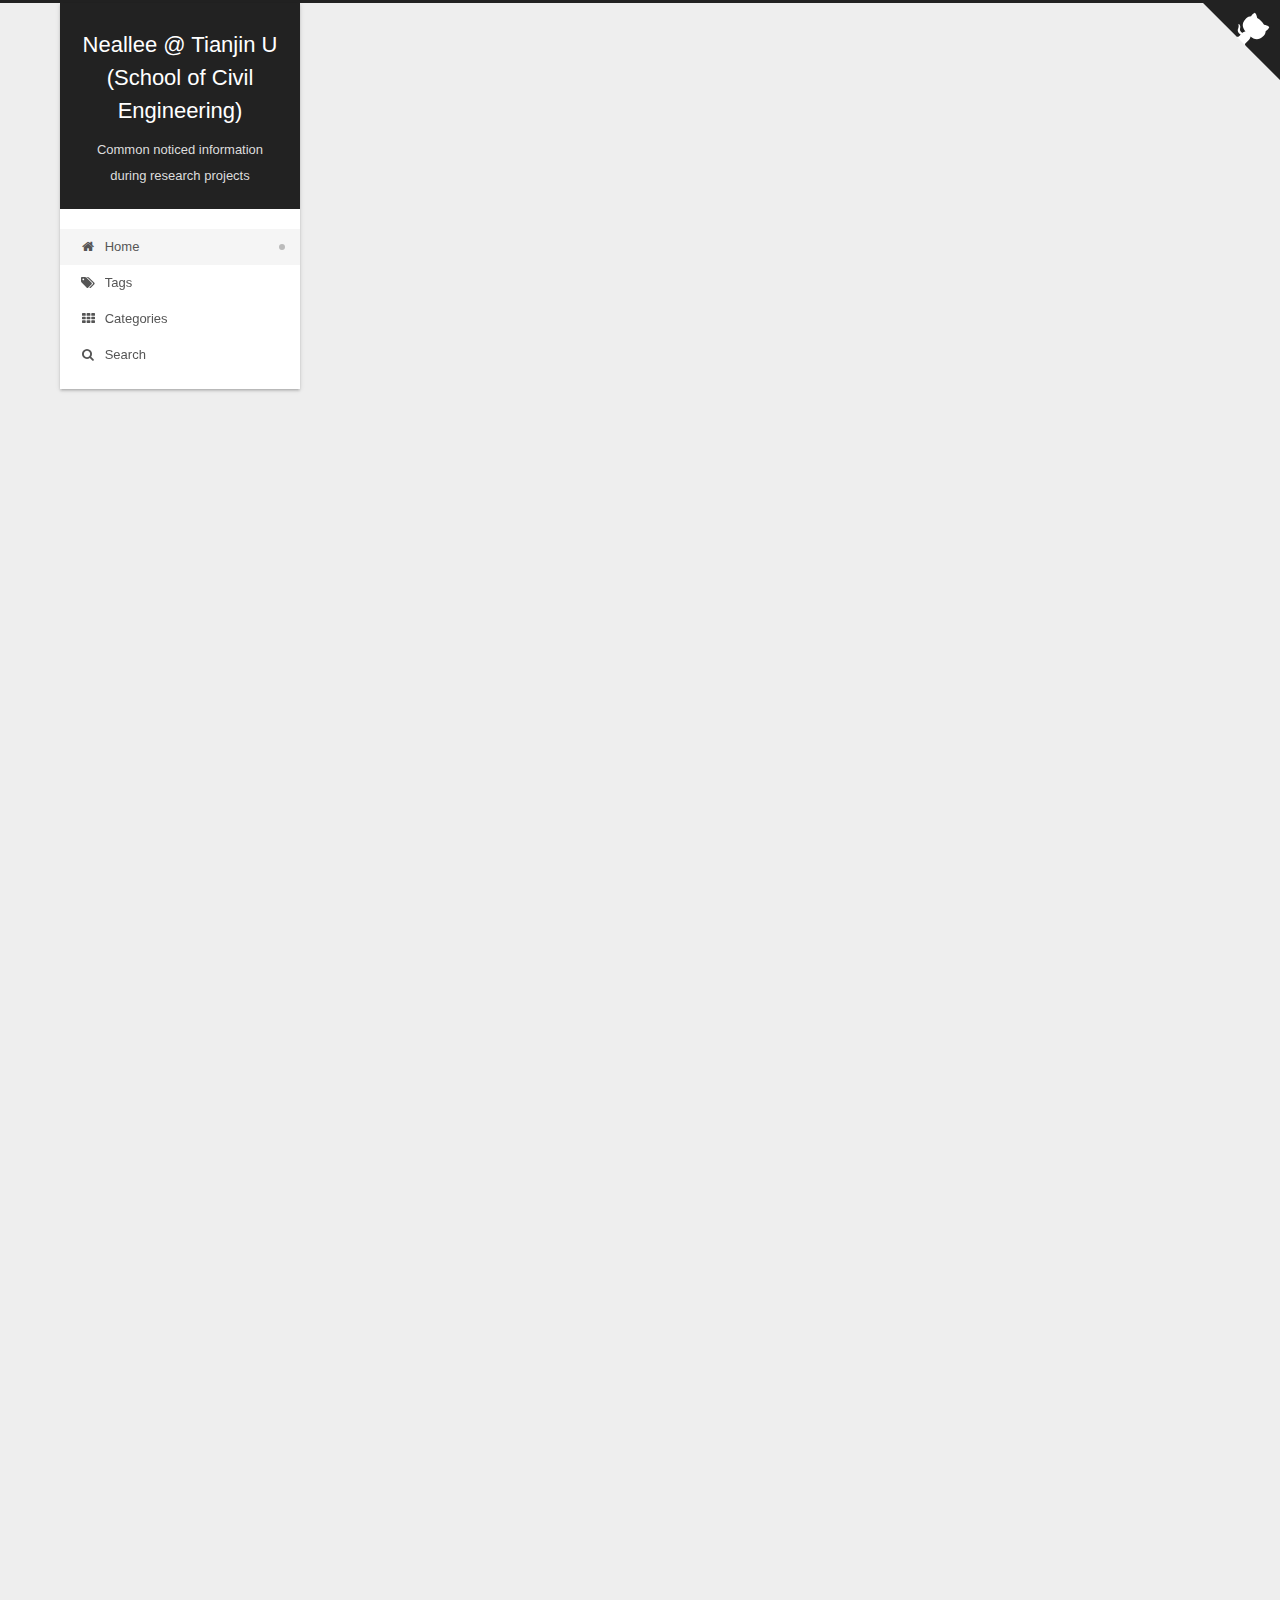
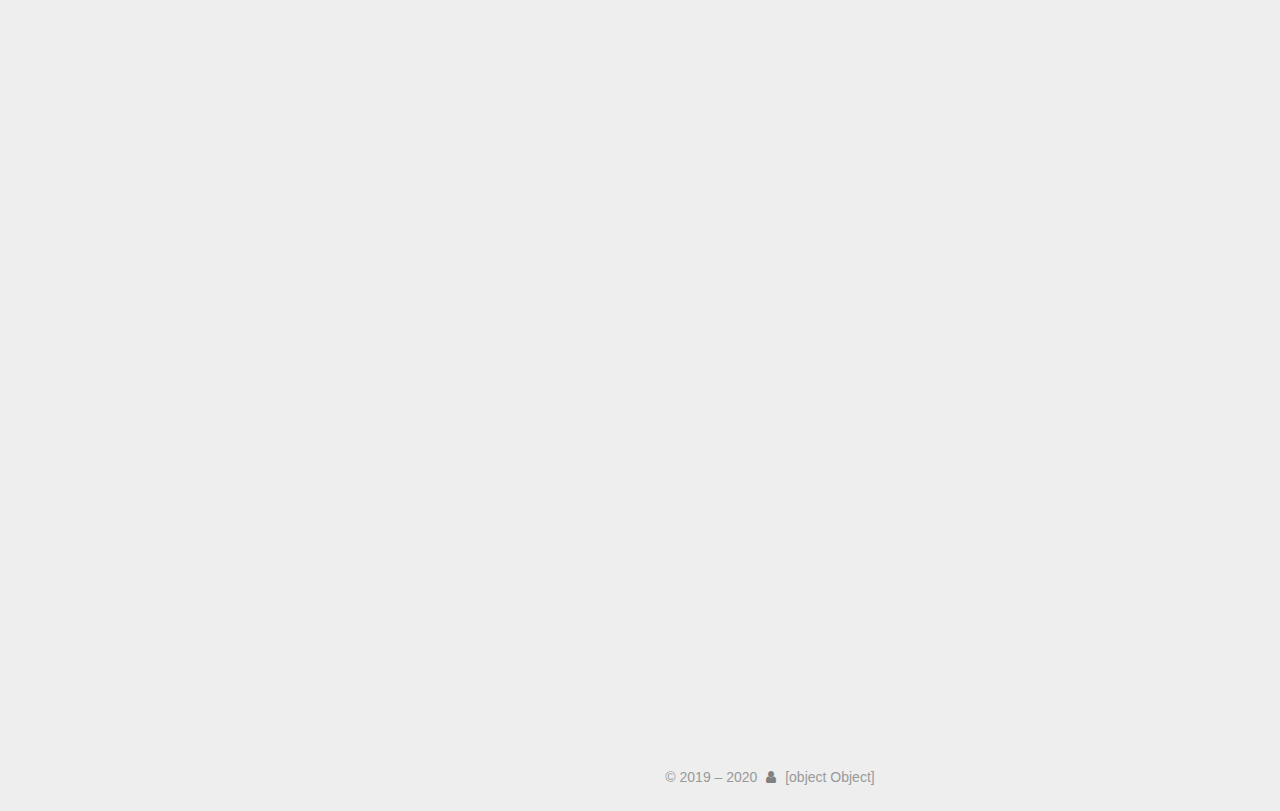
<file: index.html>
<!DOCTYPE html>
<html lang="en">
<head>
  <meta charset="UTF-8">
<meta name="viewport" content="width=device-width, initial-scale=1, maximum-scale=2">
<meta name="theme-color" content="#222">
<meta name="generator" content="Hexo 4.2.0">
  <link rel="apple-touch-icon" sizes="180x180" href="/images/apple-touch-icon-next.png">
  <link rel="icon" type="image/png" sizes="32x32" href="/images/favicon-32x32-next.png">
  <link rel="icon" type="image/png" sizes="16x16" href="/images/favicon-16x16-next.png">
  <link rel="mask-icon" href="/images/logo.svg" color="#222">

<link rel="stylesheet" href="/css/main.css">


<link rel="stylesheet" href="/lib/font-awesome/css/font-awesome.min.css">

<script id="hexo-configurations">
    var NexT = window.NexT || {};
    var CONFIG = {"hostname":"yoursite.com","root":"/","scheme":"Gemini","version":"7.7.2","exturl":false,"sidebar":{"position":"left","width":240,"display":"post","padding":18,"offset":12,"onmobile":false},"copycode":{"enable":true,"show_result":true,"style":"mac"},"back2top":{"enable":true,"sidebar":true,"scrollpercent":true},"bookmark":{"enable":false,"color":"#222","save":"auto"},"fancybox":false,"mediumzoom":false,"lazyload":false,"pangu":false,"comments":{"style":"tabs","active":null,"storage":true,"lazyload":false,"nav":null},"algolia":{"hits":{"per_page":10},"labels":{"input_placeholder":"Search for Posts","hits_empty":"We didn't find any results for the search: ${query}","hits_stats":"${hits} results found in ${time} ms"}},"localsearch":{"enable":true,"trigger":"auto","top_n_per_article":9,"unescape":false,"preload":false},"motion":{"enable":true,"async":false,"transition":{"post_block":"fadeIn","post_header":"slideDownIn","post_body":"slideDownIn","coll_header":"slideLeftIn","sidebar":"slideUpIn"}},"path":"search.xml"};
  </script>

  <meta name="description" content="Learning notes et al.">
<meta property="og:type" content="website">
<meta property="og:title" content="Neallee @ Tianjin U (School of Civil Engineering)">
<meta property="og:url" content="http://yoursite.com/index.html">
<meta property="og:site_name" content="Neallee @ Tianjin U (School of Civil Engineering)">
<meta property="og:description" content="Learning notes et al.">
<meta property="og:locale" content="en_US">
<meta property="article:author" content="Ning Li (neallee@tju.edu.cn)">
<meta property="article:tag" content="Dynamics">
<meta property="article:tag" content=" Control">
<meta property="article:tag" content=" Data-driven">
<meta property="article:tag" content=" Artificial Intelligent">
<meta property="article:tag" content=" Computational Engineering Mechanics">
<meta name="twitter:card" content="summary">

<link rel="canonical" href="http://yoursite.com/">


<script id="page-configurations">
  // https://hexo.io/docs/variables.html
  CONFIG.page = {
    sidebar: "",
    isHome : true,
    isPost : false
  };
</script>

  <title>Neallee @ Tianjin U (School of Civil Engineering)</title>
  






  <noscript>
  <style>
  .use-motion .brand,
  .use-motion .menu-item,
  .sidebar-inner,
  .use-motion .post-block,
  .use-motion .pagination,
  .use-motion .comments,
  .use-motion .post-header,
  .use-motion .post-body,
  .use-motion .collection-header { opacity: initial; }

  .use-motion .site-title,
  .use-motion .site-subtitle {
    opacity: initial;
    top: initial;
  }

  .use-motion .logo-line-before i { left: initial; }
  .use-motion .logo-line-after i { right: initial; }
  </style>
</noscript>

</head>

<body itemscope itemtype="http://schema.org/WebPage">
  <div class="container use-motion">
    <div class="headband"></div>

    <header class="header" itemscope itemtype="http://schema.org/WPHeader">
      <div class="header-inner"><div class="site-brand-container">
  <div class="site-nav-toggle">
    <div class="toggle" aria-label="Toggle navigation bar">
      <span class="toggle-line toggle-line-first"></span>
      <span class="toggle-line toggle-line-middle"></span>
      <span class="toggle-line toggle-line-last"></span>
    </div>
  </div>

  <div class="site-meta">

    <div>
      <a href="/" class="brand" rel="start">
        <span class="logo-line-before"><i></i></span>
        <span class="site-title">Neallee @ Tianjin U (School of Civil Engineering)</span>
        <span class="logo-line-after"><i></i></span>
      </a>
    </div>
        <p class="site-subtitle">Common noticed information during research projects</p>
  </div>

  <div class="site-nav-right">
    <div class="toggle popup-trigger">
        <i class="fa fa-search fa-fw fa-lg"></i>
    </div>
  </div>
</div>


<nav class="site-nav">
  
  <ul id="menu" class="menu">
        <li class="menu-item menu-item-home">

    <a href="/" rel="section"><i class="fa fa-fw fa-home"></i>Home</a>

  </li>
        <li class="menu-item menu-item-tags">

    <a href="/tags/" rel="section"><i class="fa fa-fw fa-tags"></i>Tags</a>

  </li>
        <li class="menu-item menu-item-categories">

    <a href="/categories/" rel="section"><i class="fa fa-fw fa-th"></i>Categories</a>

  </li>
      <li class="menu-item menu-item-search">
        <a role="button" class="popup-trigger"><i class="fa fa-search fa-fw"></i>Search
        </a>
      </li>
  </ul>

</nav>
  <div class="site-search">
    <div class="search-pop-overlay">
  <div class="popup search-popup">
      <div class="search-header">
  <span class="search-icon">
    <i class="fa fa-search"></i>
  </span>
  <div class="search-input-container">
    <input autocomplete="off" autocorrect="off" autocapitalize="off"
           placeholder="Searching..." spellcheck="false"
           type="search" class="search-input">
  </div>
  <span class="popup-btn-close">
    <i class="fa fa-times-circle"></i>
  </span>
</div>
<div id="search-result">
  <div id="no-result">
    <i class="fa fa-spinner fa-pulse fa-5x fa-fw"></i>
  </div>
</div>

  </div>
</div>

  </div>
</div>
    </header>

    
  <div class="reading-progress-bar"></div>

  <a href="https://github.com/nealleehit" class="github-corner" title="Neallee@tju.edu.cn on GitHub" aria-label="Neallee@tju.edu.cn on GitHub" rel="noopener" target="_blank"><svg width="80" height="80" viewBox="0 0 250 250" aria-hidden="true"><path d="M0,0 L115,115 L130,115 L142,142 L250,250 L250,0 Z"></path><path d="M128.3,109.0 C113.8,99.7 119.0,89.6 119.0,89.6 C122.0,82.7 120.5,78.6 120.5,78.6 C119.2,72.0 123.4,76.3 123.4,76.3 C127.3,80.9 125.5,87.3 125.5,87.3 C122.9,97.6 130.6,101.9 134.4,103.2" fill="currentColor" style="transform-origin: 130px 106px;" class="octo-arm"></path><path d="M115.0,115.0 C114.9,115.1 118.7,116.5 119.8,115.4 L133.7,101.6 C136.9,99.2 139.9,98.4 142.2,98.6 C133.8,88.0 127.5,74.4 143.8,58.0 C148.5,53.4 154.0,51.2 159.7,51.0 C160.3,49.4 163.2,43.6 171.4,40.1 C171.4,40.1 176.1,42.5 178.8,56.2 C183.1,58.6 187.2,61.8 190.9,65.4 C194.5,69.0 197.7,73.2 200.1,77.6 C213.8,80.2 216.3,84.9 216.3,84.9 C212.7,93.1 206.9,96.0 205.4,96.6 C205.1,102.4 203.0,107.8 198.3,112.5 C181.9,128.9 168.3,122.5 157.7,114.1 C157.9,116.9 156.7,120.9 152.7,124.9 L141.0,136.5 C139.8,137.7 141.6,141.9 141.8,141.8 Z" fill="currentColor" class="octo-body"></path></svg></a>


    <main class="main">
      <div class="main-inner">
        <div class="content-wrap">
          

          <div class="content">
            

  <div class="posts-expand">
        
  
  
  <article itemscope itemtype="http://schema.org/Article" class="post-block home" lang="en">
    <link itemprop="mainEntityOfPage" href="http://yoursite.com/2020/03/17/%E5%BC%80%E5%A7%8B%E5%B7%A5%E4%BD%9C%E8%AE%B0%E5%BD%952020%E5%B9%B4/">

    <span hidden itemprop="author" itemscope itemtype="http://schema.org/Person">
      <meta itemprop="image" content="/images/avatar.gif">
      <meta itemprop="name" content="Ning Li (neallee@tju.edu.cn)">
      <meta itemprop="description" content="Learning notes et al.">
    </span>

    <span hidden itemprop="publisher" itemscope itemtype="http://schema.org/Organization">
      <meta itemprop="name" content="Neallee @ Tianjin U (School of Civil Engineering)">
    </span>
      <header class="post-header">
        <h1 class="post-title" itemprop="name headline">
          
            <a href="/2020/03/17/%E5%BC%80%E5%A7%8B%E5%B7%A5%E4%BD%9C%E8%AE%B0%E5%BD%952020%E5%B9%B4/" class="post-title-link" itemprop="url">Start 2020 working blog</a>
        </h1>

        <div class="post-meta">
            <span class="post-meta-item">
              <span class="post-meta-item-icon">
                <i class="fa fa-calendar-o"></i>
              </span>
              <span class="post-meta-item-text">Posted on</span>

              <time title="Created: 2020-03-17 17:35:59" itemprop="dateCreated datePublished" datetime="2020-03-17T17:35:59+08:00">2020-03-17</time>
            </span>

          

        </div>
      </header>

    
    
    
    <div class="post-body" itemprop="articleBody">

      
          <h2 id="bridge-netwrok-resilince-estimation-using-metamodeling-study-log-1"><a class="markdownIt-Anchor" href="#bridge-netwrok-resilince-estimation-using-metamodeling-study-log-1"></a> Bridge netwrok resilince estimation using metamodeling (study log #1)</h2>
<hr />
<h3 id="gaussian-process-regression"><a class="markdownIt-Anchor" href="#gaussian-process-regression"></a> Gaussian Process Regression</h3>
<h4 id="intro"><a class="markdownIt-Anchor" href="#intro"></a> Intro</h4>
<p>高斯过程回归的和其他回归算法的区别是：一般回归算法给定输入$$X$$，希望得到的是对应的<span class="katex"><span class="katex-mathml"><math><semantics><mrow><mi>Y</mi></mrow><annotation encoding="application/x-tex">Y</annotation></semantics></math></span><span class="katex-html" aria-hidden="true"><span class="base"><span class="strut" style="height:0.68333em;vertical-align:0em;"></span><span class="mord mathdefault" style="margin-right:0.22222em;">Y</span></span></span></span>值，拟合函数可以有多种多样，线性拟合、多项式拟合等等，而高斯回归是要得到函数<span class="katex"><span class="katex-mathml"><math><semantics><mrow><mi>f</mi><mo stretchy="false">(</mo><mi>x</mi><mo stretchy="false">)</mo></mrow><annotation encoding="application/x-tex">f(x)</annotation></semantics></math></span><span class="katex-html" aria-hidden="true"><span class="base"><span class="strut" style="height:1em;vertical-align:-0.25em;"></span><span class="mord mathdefault" style="margin-right:0.10764em;">f</span><span class="mopen">(</span><span class="mord mathdefault">x</span><span class="mclose">)</span></span></span></span>的分布，那么是如何实现的呢？</p>
<p>对于数据集<span class="katex"><span class="katex-mathml"><math><semantics><mrow><mi>D</mi><mo>:</mo><mo stretchy="false">(</mo><mi>X</mi><mo separator="true">,</mo><mi>Y</mi><mo stretchy="false">)</mo></mrow><annotation encoding="application/x-tex">D:(X,Y)</annotation></semantics></math></span><span class="katex-html" aria-hidden="true"><span class="base"><span class="strut" style="height:0.68333em;vertical-align:0em;"></span><span class="mord mathdefault" style="margin-right:0.02778em;">D</span><span class="mspace" style="margin-right:0.2777777777777778em;"></span><span class="mrel">:</span><span class="mspace" style="margin-right:0.2777777777777778em;"></span></span><span class="base"><span class="strut" style="height:1em;vertical-align:-0.25em;"></span><span class="mopen">(</span><span class="mord mathdefault" style="margin-right:0.07847em;">X</span><span class="mpunct">,</span><span class="mspace" style="margin-right:0.16666666666666666em;"></span><span class="mord mathdefault" style="margin-right:0.22222em;">Y</span><span class="mclose">)</span></span></span></span>，令<span class="katex"><span class="katex-mathml"><math><semantics><mrow><mi>f</mi><mo stretchy="false">(</mo><mi>x</mi><mo stretchy="false">)</mo><mo>=</mo><mi>y</mi></mrow><annotation encoding="application/x-tex">f(x)=y</annotation></semantics></math></span><span class="katex-html" aria-hidden="true"><span class="base"><span class="strut" style="height:1em;vertical-align:-0.25em;"></span><span class="mord mathdefault" style="margin-right:0.10764em;">f</span><span class="mopen">(</span><span class="mord mathdefault">x</span><span class="mclose">)</span><span class="mspace" style="margin-right:0.2777777777777778em;"></span><span class="mrel">=</span><span class="mspace" style="margin-right:0.2777777777777778em;"></span></span><span class="base"><span class="strut" style="height:0.625em;vertical-align:-0.19444em;"></span><span class="mord mathdefault" style="margin-right:0.03588em;">y</span></span></span></span>，从而得到<span class="katex"><span class="katex-mathml"><math><semantics><mrow><mi>f</mi><mo>=</mo><mrow><mo fence="true">[</mo><mi>f</mi><mo stretchy="false">(</mo><msub><mi>x</mi><mn>1</mn></msub><mo stretchy="false">)</mo><mo separator="true">,</mo><mi>f</mi><mo stretchy="false">(</mo><msub><mi>x</mi><mn>2</mn></msub><mo stretchy="false">)</mo><mo separator="true">,</mo><mo>…</mo><mo separator="true">,</mo><mi>f</mi><mo stretchy="false">(</mo><msub><mi>x</mi><mi>n</mi></msub><mo stretchy="false">)</mo><mo fence="true">]</mo></mrow></mrow><annotation encoding="application/x-tex">f=\left[ f(x_1), f(x_2), \dots, f(x_n) \right]</annotation></semantics></math></span><span class="katex-html" aria-hidden="true"><span class="base"><span class="strut" style="height:0.8888799999999999em;vertical-align:-0.19444em;"></span><span class="mord mathdefault" style="margin-right:0.10764em;">f</span><span class="mspace" style="margin-right:0.2777777777777778em;"></span><span class="mrel">=</span><span class="mspace" style="margin-right:0.2777777777777778em;"></span></span><span class="base"><span class="strut" style="height:1em;vertical-align:-0.25em;"></span><span class="minner"><span class="mopen delimcenter" style="top:0em;">[</span><span class="mord mathdefault" style="margin-right:0.10764em;">f</span><span class="mopen">(</span><span class="mord"><span class="mord mathdefault">x</span><span class="msupsub"><span class="vlist-t vlist-t2"><span class="vlist-r"><span class="vlist" style="height:0.30110799999999993em;"><span style="top:-2.5500000000000003em;margin-left:0em;margin-right:0.05em;"><span class="pstrut" style="height:2.7em;"></span><span class="sizing reset-size6 size3 mtight"><span class="mord mtight">1</span></span></span></span><span class="vlist-s">​</span></span><span class="vlist-r"><span class="vlist" style="height:0.15em;"><span></span></span></span></span></span></span><span class="mclose">)</span><span class="mpunct">,</span><span class="mspace" style="margin-right:0.16666666666666666em;"></span><span class="mord mathdefault" style="margin-right:0.10764em;">f</span><span class="mopen">(</span><span class="mord"><span class="mord mathdefault">x</span><span class="msupsub"><span class="vlist-t vlist-t2"><span class="vlist-r"><span class="vlist" style="height:0.30110799999999993em;"><span style="top:-2.5500000000000003em;margin-left:0em;margin-right:0.05em;"><span class="pstrut" style="height:2.7em;"></span><span class="sizing reset-size6 size3 mtight"><span class="mord mtight">2</span></span></span></span><span class="vlist-s">​</span></span><span class="vlist-r"><span class="vlist" style="height:0.15em;"><span></span></span></span></span></span></span><span class="mclose">)</span><span class="mpunct">,</span><span class="mspace" style="margin-right:0.16666666666666666em;"></span><span class="minner">…</span><span class="mspace" style="margin-right:0.16666666666666666em;"></span><span class="mpunct">,</span><span class="mspace" style="margin-right:0.16666666666666666em;"></span><span class="mord mathdefault" style="margin-right:0.10764em;">f</span><span class="mopen">(</span><span class="mord"><span class="mord mathdefault">x</span><span class="msupsub"><span class="vlist-t vlist-t2"><span class="vlist-r"><span class="vlist" style="height:0.151392em;"><span style="top:-2.5500000000000003em;margin-left:0em;margin-right:0.05em;"><span class="pstrut" style="height:2.7em;"></span><span class="sizing reset-size6 size3 mtight"><span class="mord mathdefault mtight">n</span></span></span></span><span class="vlist-s">​</span></span><span class="vlist-r"><span class="vlist" style="height:0.15em;"><span></span></span></span></span></span></span><span class="mclose">)</span><span class="mclose delimcenter" style="top:0em;">]</span></span></span></span></span>向量, 将所需要预测的<span class="katex"><span class="katex-mathml"><math><semantics><mrow><msub><mi>x</mi><mi>i</mi></msub></mrow><annotation encoding="application/x-tex">x_i</annotation></semantics></math></span><span class="katex-html" aria-hidden="true"><span class="base"><span class="strut" style="height:0.58056em;vertical-align:-0.15em;"></span><span class="mord"><span class="mord mathdefault">x</span><span class="msupsub"><span class="vlist-t vlist-t2"><span class="vlist-r"><span class="vlist" style="height:0.31166399999999994em;"><span style="top:-2.5500000000000003em;margin-left:0em;margin-right:0.05em;"><span class="pstrut" style="height:2.7em;"></span><span class="sizing reset-size6 size3 mtight"><span class="mord mathdefault mtight">i</span></span></span></span><span class="vlist-s">​</span></span><span class="vlist-r"><span class="vlist" style="height:0.15em;"><span></span></span></span></span></span></span></span></span></span>的集合定义为<span class="katex"><span class="katex-mathml"><math><semantics><mrow><msup><mi>X</mi><mo>∗</mo></msup></mrow><annotation encoding="application/x-tex">X^*</annotation></semantics></math></span><span class="katex-html" aria-hidden="true"><span class="base"><span class="strut" style="height:0.688696em;vertical-align:0em;"></span><span class="mord"><span class="mord mathdefault" style="margin-right:0.07847em;">X</span><span class="msupsub"><span class="vlist-t"><span class="vlist-r"><span class="vlist" style="height:0.688696em;"><span style="top:-3.063em;margin-right:0.05em;"><span class="pstrut" style="height:2.7em;"></span><span class="sizing reset-size6 size3 mtight"><span class="mbin mtight">∗</span></span></span></span></span></span></span></span></span></span></span>，对应的预测值为<span class="katex"><span class="katex-mathml"><math><semantics><mrow><msup><mi>f</mi><mo>∗</mo></msup></mrow><annotation encoding="application/x-tex">f^*</annotation></semantics></math></span><span class="katex-html" aria-hidden="true"><span class="base"><span class="strut" style="height:0.8888799999999999em;vertical-align:-0.19444em;"></span><span class="mord"><span class="mord mathdefault" style="margin-right:0.10764em;">f</span><span class="msupsub"><span class="vlist-t"><span class="vlist-r"><span class="vlist" style="height:0.688696em;"><span style="top:-3.063em;margin-right:0.05em;"><span class="pstrut" style="height:2.7em;"></span><span class="sizing reset-size6 size3 mtight"><span class="mbin mtight">∗</span></span></span></span></span></span></span></span></span></span></span>, 根据贝叶斯公式有：</p>
<p class='katex-block'><span class="katex-display"><span class="katex"><span class="katex-mathml"><math><semantics><mrow><mi>l</mi><mi>i</mi><msub><mi>m</mi><mrow><mn>1</mn><mo>→</mo><mo>+</mo><mi mathvariant="normal">∞</mi></mrow></msub><mi>P</mi><mo stretchy="false">(</mo><mi mathvariant="normal">∣</mi><mfrac><mn>1</mn><mi>n</mi></mfrac><munderover><mo>∑</mo><mi>i</mi><mi>n</mi></munderover><msub><mi>X</mi><mi>i</mi></msub><mo>−</mo><mi>μ</mi><mi mathvariant="normal">∣</mi><mo>&lt;</mo><mi>ϵ</mi><mo stretchy="false">)</mo><mo>=</mo><mn>1</mn><mo separator="true">,</mo><mi>i</mi><mo>=</mo><mn>1</mn><mo separator="true">,</mo><mi mathvariant="normal">.</mi><mi mathvariant="normal">.</mi><mi mathvariant="normal">.</mi><mo separator="true">,</mo><mi>n</mi></mrow><annotation encoding="application/x-tex">lim_{1\to+\infty}P(|\frac{1}{n}\sum_i^nX_i-\mu|&lt;\epsilon)=1, i=1,...,n
</annotation></semantics></math></span><span class="katex-html" aria-hidden="true"><span class="base"><span class="strut" style="height:2.929066em;vertical-align:-1.277669em;"></span><span class="mord mathdefault" style="margin-right:0.01968em;">l</span><span class="mord mathdefault">i</span><span class="mord"><span class="mord mathdefault">m</span><span class="msupsub"><span class="vlist-t vlist-t2"><span class="vlist-r"><span class="vlist" style="height:0.301108em;"><span style="top:-2.5500000000000003em;margin-left:0em;margin-right:0.05em;"><span class="pstrut" style="height:2.7em;"></span><span class="sizing reset-size6 size3 mtight"><span class="mord mtight"><span class="mord mtight">1</span><span class="mrel mtight">→</span><span class="mord mtight">+</span><span class="mord mtight">∞</span></span></span></span></span><span class="vlist-s">​</span></span><span class="vlist-r"><span class="vlist" style="height:0.208331em;"><span></span></span></span></span></span></span><span class="mord mathdefault" style="margin-right:0.13889em;">P</span><span class="mopen">(</span><span class="mord">∣</span><span class="mord"><span class="mopen nulldelimiter"></span><span class="mfrac"><span class="vlist-t vlist-t2"><span class="vlist-r"><span class="vlist" style="height:1.32144em;"><span style="top:-2.314em;"><span class="pstrut" style="height:3em;"></span><span class="mord"><span class="mord mathdefault">n</span></span></span><span style="top:-3.23em;"><span class="pstrut" style="height:3em;"></span><span class="frac-line" style="border-bottom-width:0.04em;"></span></span><span style="top:-3.677em;"><span class="pstrut" style="height:3em;"></span><span class="mord"><span class="mord">1</span></span></span></span><span class="vlist-s">​</span></span><span class="vlist-r"><span class="vlist" style="height:0.686em;"><span></span></span></span></span></span><span class="mclose nulldelimiter"></span></span><span class="mspace" style="margin-right:0.16666666666666666em;"></span><span class="mop op-limits"><span class="vlist-t vlist-t2"><span class="vlist-r"><span class="vlist" style="height:1.6513970000000002em;"><span style="top:-1.872331em;margin-left:0em;"><span class="pstrut" style="height:3.05em;"></span><span class="sizing reset-size6 size3 mtight"><span class="mord mathdefault mtight">i</span></span></span><span style="top:-3.050005em;"><span class="pstrut" style="height:3.05em;"></span><span><span class="mop op-symbol large-op">∑</span></span></span><span style="top:-4.3000050000000005em;margin-left:0em;"><span class="pstrut" style="height:3.05em;"></span><span class="sizing reset-size6 size3 mtight"><span class="mord mathdefault mtight">n</span></span></span></span><span class="vlist-s">​</span></span><span class="vlist-r"><span class="vlist" style="height:1.277669em;"><span></span></span></span></span></span><span class="mspace" style="margin-right:0.16666666666666666em;"></span><span class="mord"><span class="mord mathdefault" style="margin-right:0.07847em;">X</span><span class="msupsub"><span class="vlist-t vlist-t2"><span class="vlist-r"><span class="vlist" style="height:0.31166399999999994em;"><span style="top:-2.5500000000000003em;margin-left:-0.07847em;margin-right:0.05em;"><span class="pstrut" style="height:2.7em;"></span><span class="sizing reset-size6 size3 mtight"><span class="mord mathdefault mtight">i</span></span></span></span><span class="vlist-s">​</span></span><span class="vlist-r"><span class="vlist" style="height:0.15em;"><span></span></span></span></span></span></span><span class="mspace" style="margin-right:0.2222222222222222em;"></span><span class="mbin">−</span><span class="mspace" style="margin-right:0.2222222222222222em;"></span></span><span class="base"><span class="strut" style="height:1em;vertical-align:-0.25em;"></span><span class="mord mathdefault">μ</span><span class="mord">∣</span><span class="mspace" style="margin-right:0.2777777777777778em;"></span><span class="mrel">&lt;</span><span class="mspace" style="margin-right:0.2777777777777778em;"></span></span><span class="base"><span class="strut" style="height:1em;vertical-align:-0.25em;"></span><span class="mord mathdefault">ϵ</span><span class="mclose">)</span><span class="mspace" style="margin-right:0.2777777777777778em;"></span><span class="mrel">=</span><span class="mspace" style="margin-right:0.2777777777777778em;"></span></span><span class="base"><span class="strut" style="height:0.85396em;vertical-align:-0.19444em;"></span><span class="mord">1</span><span class="mpunct">,</span><span class="mspace" style="margin-right:0.16666666666666666em;"></span><span class="mord mathdefault">i</span><span class="mspace" style="margin-right:0.2777777777777778em;"></span><span class="mrel">=</span><span class="mspace" style="margin-right:0.2777777777777778em;"></span></span><span class="base"><span class="strut" style="height:0.8388800000000001em;vertical-align:-0.19444em;"></span><span class="mord">1</span><span class="mpunct">,</span><span class="mspace" style="margin-right:0.16666666666666666em;"></span><span class="mord">.</span><span class="mord">.</span><span class="mord">.</span><span class="mpunct">,</span><span class="mspace" style="margin-right:0.16666666666666666em;"></span><span class="mord mathdefault">n</span></span></span></span></span></p>
<p>高斯回归首先要计算数据集中样本之间的联合概率分布, ，为的均值所组成的向量，K为其协方差矩阵，再根据需要预测的的先验概率分布 与，来计算出的后验概率分布。</p>
<p>其中共有两个核心问题：（1）如何计算和方差矩阵（2）如何具体如何计算的概率分布。</p>
<p>{}的协方差矩阵，一定要注意是自变量x的协方差矩阵，因为我们在进行对对应的的预测时，是依据和{}之间的协方差，来判断其y值之间的差异性，从而基于概率公式得出预测值。</p>
<hr />

      
    </div>

    
    
    
      <footer class="post-footer">
        <div class="post-eof"></div>
      </footer>
  </article>
  
  
  

        
  
  
  <article itemscope itemtype="http://schema.org/Article" class="post-block home" lang="en">
    <link itemprop="mainEntityOfPage" href="http://yoursite.com/2020/03/17/hello-world/">

    <span hidden itemprop="author" itemscope itemtype="http://schema.org/Person">
      <meta itemprop="image" content="/images/avatar.gif">
      <meta itemprop="name" content="Ning Li (neallee@tju.edu.cn)">
      <meta itemprop="description" content="Learning notes et al.">
    </span>

    <span hidden itemprop="publisher" itemscope itemtype="http://schema.org/Organization">
      <meta itemprop="name" content="Neallee @ Tianjin U (School of Civil Engineering)">
    </span>
      <header class="post-header">
        <h1 class="post-title" itemprop="name headline">
          
            <a href="/2020/03/17/hello-world/" class="post-title-link" itemprop="url">Hello World</a>
        </h1>

        <div class="post-meta">
            <span class="post-meta-item">
              <span class="post-meta-item-icon">
                <i class="fa fa-calendar-o"></i>
              </span>
              <span class="post-meta-item-text">Posted on</span>

              <time title="Created: 2020-03-17 16:35:47" itemprop="dateCreated datePublished" datetime="2020-03-17T16:35:47+08:00">2020-03-17</time>
            </span>

          

        </div>
      </header>

    
    
    
    <div class="post-body" itemprop="articleBody">

      
          <p>Welcome to <a href="https://hexo.io/" target="_blank" rel="noopener">Hexo</a>! This is your very first post. Check <a href="https://hexo.io/docs/" target="_blank" rel="noopener">documentation</a> for more info. If you get any problems when using Hexo, you can find the answer in <a href="https://hexo.io/docs/troubleshooting.html" target="_blank" rel="noopener">troubleshooting</a> or you can ask me on <a href="https://github.com/hexojs/hexo/issues" target="_blank" rel="noopener">GitHub</a>.</p>
<h2 id="quick-start"><a class="markdownIt-Anchor" href="#quick-start"></a> Quick Start</h2>
<h3 id="create-a-new-post"><a class="markdownIt-Anchor" href="#create-a-new-post"></a> Create a new post</h3>
<figure class="highlight bash"><table><tr><td class="gutter"><pre><span class="line">1</span><br></pre></td><td class="code"><pre><span class="line">$ hexo new <span class="string">"My New Post"</span></span><br></pre></td></tr></table></figure>
<p>More info: <a href="https://hexo.io/docs/writing.html" target="_blank" rel="noopener">Writing</a></p>
<h3 id="run-server"><a class="markdownIt-Anchor" href="#run-server"></a> Run server</h3>
<figure class="highlight bash"><table><tr><td class="gutter"><pre><span class="line">1</span><br></pre></td><td class="code"><pre><span class="line">$ hexo server</span><br></pre></td></tr></table></figure>
<p>More info: <a href="https://hexo.io/docs/server.html" target="_blank" rel="noopener">Server</a></p>
<h3 id="generate-static-files"><a class="markdownIt-Anchor" href="#generate-static-files"></a> Generate static files</h3>
<figure class="highlight bash"><table><tr><td class="gutter"><pre><span class="line">1</span><br></pre></td><td class="code"><pre><span class="line">$ hexo generate</span><br></pre></td></tr></table></figure>
<p>More info: <a href="https://hexo.io/docs/generating.html" target="_blank" rel="noopener">Generating</a></p>
<h3 id="deploy-to-remote-sites"><a class="markdownIt-Anchor" href="#deploy-to-remote-sites"></a> Deploy to remote sites</h3>
<figure class="highlight bash"><table><tr><td class="gutter"><pre><span class="line">1</span><br></pre></td><td class="code"><pre><span class="line">$ hexo deploy</span><br></pre></td></tr></table></figure>
<p>More info: <a href="https://hexo.io/docs/one-command-deployment.html" target="_blank" rel="noopener">Deployment</a></p>

      
    </div>

    
    
    
      <footer class="post-footer">
        <div class="post-eof"></div>
      </footer>
  </article>
  
  
  

  </div>

  



          </div>
          

<script>
  window.addEventListener('tabs:register', () => {
    let { activeClass } = CONFIG.comments;
    if (CONFIG.comments.storage) {
      activeClass = localStorage.getItem('comments_active') || activeClass;
    }
    if (activeClass) {
      let activeTab = document.querySelector(`a[href="#comment-${activeClass}"]`);
      if (activeTab) {
        activeTab.click();
      }
    }
  });
  if (CONFIG.comments.storage) {
    window.addEventListener('tabs:click', event => {
      if (!event.target.matches('.tabs-comment .tab-content .tab-pane')) return;
      let commentClass = event.target.classList[1];
      localStorage.setItem('comments_active', commentClass);
    });
  }
</script>

        </div>
          
  
  <div class="toggle sidebar-toggle">
    <span class="toggle-line toggle-line-first"></span>
    <span class="toggle-line toggle-line-middle"></span>
    <span class="toggle-line toggle-line-last"></span>
  </div>

  <aside class="sidebar">
    <div class="sidebar-inner">

      <ul class="sidebar-nav motion-element">
        <li class="sidebar-nav-toc">
          Table of Contents
        </li>
        <li class="sidebar-nav-overview">
          Overview
        </li>
      </ul>

      <!--noindex-->
      <div class="post-toc-wrap sidebar-panel">
      </div>
      <!--/noindex-->

      <div class="site-overview-wrap sidebar-panel">
        <div class="site-author motion-element" itemprop="author" itemscope itemtype="http://schema.org/Person">
  <p class="site-author-name" itemprop="name">Ning Li (neallee@tju.edu.cn)</p>
  <div class="site-description" itemprop="description">Learning notes et al.</div>
</div>
<div class="site-state-wrap motion-element">
  <nav class="site-state">
      <div class="site-state-item site-state-posts">
          <a href="/archives">
          <span class="site-state-item-count">2</span>
          <span class="site-state-item-name">posts</span>
        </a>
      </div>
      <div class="site-state-item site-state-tags">
        <span class="site-state-item-count">1</span>
        <span class="site-state-item-name">tags</span>
      </div>
  </nav>
</div>
  <div class="links-of-author motion-element">
      <span class="links-of-author-item">
        <a href="https://github.com/nealleehit" title="GitHub → https:&#x2F;&#x2F;github.com&#x2F;nealleehit" rel="noopener" target="_blank"><i class="fa fa-fw fa-github"></i></a>
      </span>
      <span class="links-of-author-item">
        <a href="mailto:nealleehit@gmail.com" title="E-Mail → mailto:nealleehit@gmail.com" rel="noopener" target="_blank"><i class="fa fa-fw fa-envelope"></i></a>
      </span>
      <span class="links-of-author-item">
        <a href="https://www.facebook.com/nealleehit" title="FB Page → https:&#x2F;&#x2F;www.facebook.com&#x2F;nealleehit" rel="noopener" target="_blank"><i class="fa fa-fw fa-facebook"></i></a>
      </span>
  </div>


  <div class="links-of-blogroll motion-element">
    <div class="links-of-blogroll-title">
      <i class="fa fa-fw fa-link"></i>
      Links
    </div>
    <ul class="links-of-blogroll-list">
        <li class="links-of-blogroll-item">
          <a href="http://nealleehit.github.io/" title="http:&#x2F;&#x2F;nealleehit.github.io" rel="noopener" target="_blank">Title</a>
        </li>
    </ul>
  </div>

      </div>
        <div class="back-to-top motion-element">
          <i class="fa fa-arrow-up"></i>
          <span>0%</span>
        </div>

    </div>
  </aside>
  <div id="sidebar-dimmer"></div>


      </div>
    </main>

    <footer class="footer">
      <div class="footer-inner">
        

<div class="copyright">
  
  &copy; 2019 – 
  <span itemprop="copyrightYear">2020</span>
  <span class="with-love">
    <i class="fa fa-user"></i>
  </span>
  <span class="author" itemprop="copyrightHolder">[object Object]</span>
</div>

        








      </div>
    </footer>
  </div>

  
  <script src="/lib/anime.min.js"></script>
  <script src="/lib/velocity/velocity.min.js"></script>
  <script src="/lib/velocity/velocity.ui.min.js"></script>

<script src="/js/utils.js"></script>

<script src="/js/motion.js"></script>


<script src="/js/schemes/pisces.js"></script>


<script src="/js/next-boot.js"></script>




  




  
<script src="/js/local-search.js"></script>













  

  

  

</body>
</html>
</file>
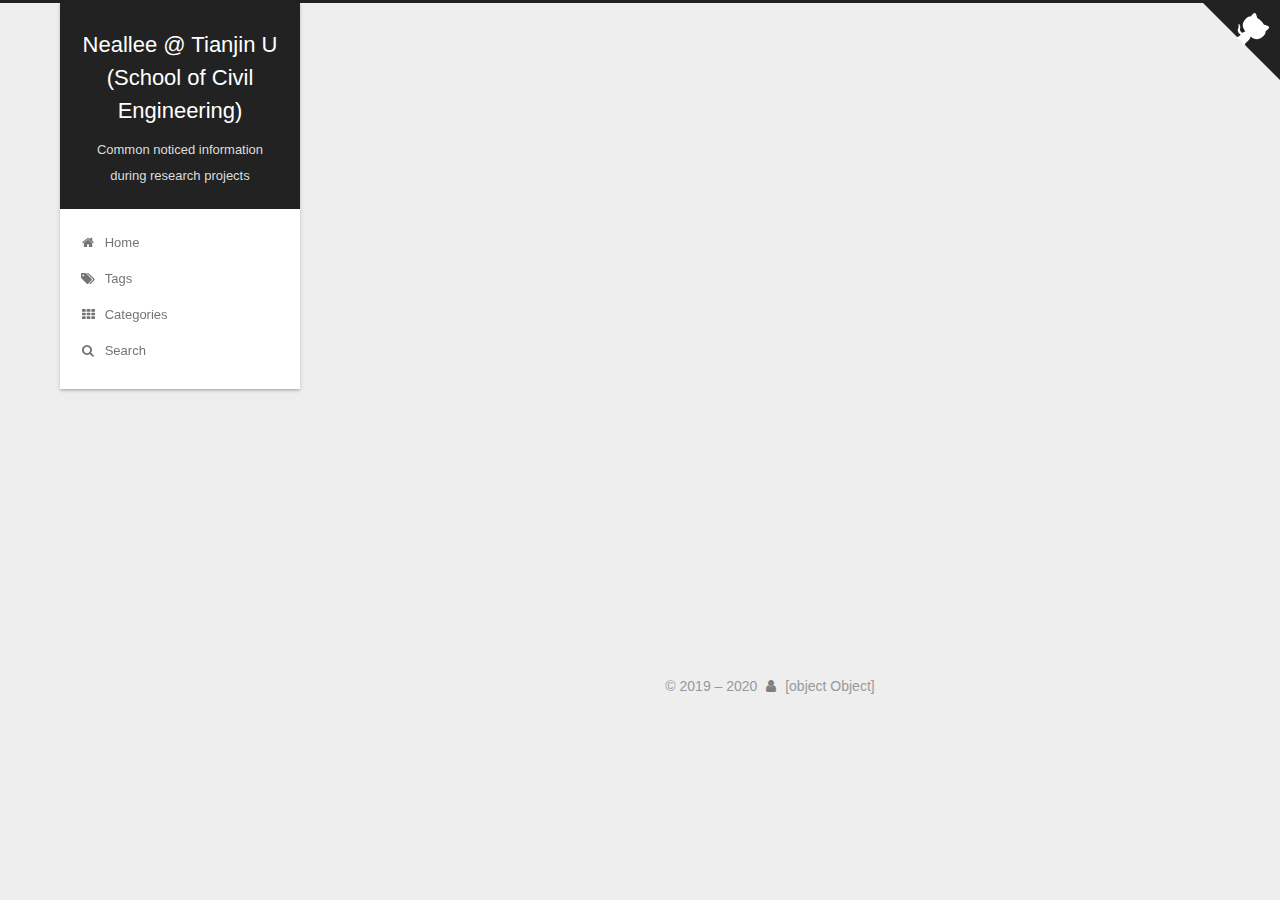
<file: archives/index.html>
<!DOCTYPE html>
<html lang="en">
<head>
  <meta charset="UTF-8">
<meta name="viewport" content="width=device-width, initial-scale=1, maximum-scale=2">
<meta name="theme-color" content="#222">
<meta name="generator" content="Hexo 4.2.0">
  <link rel="apple-touch-icon" sizes="180x180" href="/images/apple-touch-icon-next.png">
  <link rel="icon" type="image/png" sizes="32x32" href="/images/favicon-32x32-next.png">
  <link rel="icon" type="image/png" sizes="16x16" href="/images/favicon-16x16-next.png">
  <link rel="mask-icon" href="/images/logo.svg" color="#222">

<link rel="stylesheet" href="/css/main.css">


<link rel="stylesheet" href="/lib/font-awesome/css/font-awesome.min.css">

<script id="hexo-configurations">
    var NexT = window.NexT || {};
    var CONFIG = {"hostname":"yoursite.com","root":"/","scheme":"Gemini","version":"7.7.2","exturl":false,"sidebar":{"position":"left","width":240,"display":"post","padding":18,"offset":12,"onmobile":false},"copycode":{"enable":true,"show_result":true,"style":"mac"},"back2top":{"enable":true,"sidebar":true,"scrollpercent":true},"bookmark":{"enable":false,"color":"#222","save":"auto"},"fancybox":false,"mediumzoom":false,"lazyload":false,"pangu":false,"comments":{"style":"tabs","active":null,"storage":true,"lazyload":false,"nav":null},"algolia":{"hits":{"per_page":10},"labels":{"input_placeholder":"Search for Posts","hits_empty":"We didn't find any results for the search: ${query}","hits_stats":"${hits} results found in ${time} ms"}},"localsearch":{"enable":true,"trigger":"auto","top_n_per_article":9,"unescape":false,"preload":false},"motion":{"enable":true,"async":false,"transition":{"post_block":"fadeIn","post_header":"slideDownIn","post_body":"slideDownIn","coll_header":"slideLeftIn","sidebar":"slideUpIn"}},"path":"search.xml"};
  </script>

  <meta name="description" content="Learning notes et al.">
<meta property="og:type" content="website">
<meta property="og:title" content="Neallee @ Tianjin U (School of Civil Engineering)">
<meta property="og:url" content="http://yoursite.com/archives/index.html">
<meta property="og:site_name" content="Neallee @ Tianjin U (School of Civil Engineering)">
<meta property="og:description" content="Learning notes et al.">
<meta property="og:locale" content="en_US">
<meta property="article:author" content="Ning Li (neallee@tju.edu.cn)">
<meta property="article:tag" content="Dynamics">
<meta property="article:tag" content=" Control">
<meta property="article:tag" content=" Data-driven">
<meta property="article:tag" content=" Artificial Intelligent">
<meta property="article:tag" content=" Computational Engineering Mechanics">
<meta name="twitter:card" content="summary">

<link rel="canonical" href="http://yoursite.com/archives/">


<script id="page-configurations">
  // https://hexo.io/docs/variables.html
  CONFIG.page = {
    sidebar: "",
    isHome : false,
    isPost : false
  };
</script>

  <title>Archive | Neallee @ Tianjin U (School of Civil Engineering)</title>
  






  <noscript>
  <style>
  .use-motion .brand,
  .use-motion .menu-item,
  .sidebar-inner,
  .use-motion .post-block,
  .use-motion .pagination,
  .use-motion .comments,
  .use-motion .post-header,
  .use-motion .post-body,
  .use-motion .collection-header { opacity: initial; }

  .use-motion .site-title,
  .use-motion .site-subtitle {
    opacity: initial;
    top: initial;
  }

  .use-motion .logo-line-before i { left: initial; }
  .use-motion .logo-line-after i { right: initial; }
  </style>
</noscript>

</head>

<body itemscope itemtype="http://schema.org/WebPage">
  <div class="container use-motion">
    <div class="headband"></div>

    <header class="header" itemscope itemtype="http://schema.org/WPHeader">
      <div class="header-inner"><div class="site-brand-container">
  <div class="site-nav-toggle">
    <div class="toggle" aria-label="Toggle navigation bar">
      <span class="toggle-line toggle-line-first"></span>
      <span class="toggle-line toggle-line-middle"></span>
      <span class="toggle-line toggle-line-last"></span>
    </div>
  </div>

  <div class="site-meta">

    <div>
      <a href="/" class="brand" rel="start">
        <span class="logo-line-before"><i></i></span>
        <span class="site-title">Neallee @ Tianjin U (School of Civil Engineering)</span>
        <span class="logo-line-after"><i></i></span>
      </a>
    </div>
        <p class="site-subtitle">Common noticed information during research projects</p>
  </div>

  <div class="site-nav-right">
    <div class="toggle popup-trigger">
        <i class="fa fa-search fa-fw fa-lg"></i>
    </div>
  </div>
</div>


<nav class="site-nav">
  
  <ul id="menu" class="menu">
        <li class="menu-item menu-item-home">

    <a href="/" rel="section"><i class="fa fa-fw fa-home"></i>Home</a>

  </li>
        <li class="menu-item menu-item-tags">

    <a href="/tags/" rel="section"><i class="fa fa-fw fa-tags"></i>Tags</a>

  </li>
        <li class="menu-item menu-item-categories">

    <a href="/categories/" rel="section"><i class="fa fa-fw fa-th"></i>Categories</a>

  </li>
      <li class="menu-item menu-item-search">
        <a role="button" class="popup-trigger"><i class="fa fa-search fa-fw"></i>Search
        </a>
      </li>
  </ul>

</nav>
  <div class="site-search">
    <div class="search-pop-overlay">
  <div class="popup search-popup">
      <div class="search-header">
  <span class="search-icon">
    <i class="fa fa-search"></i>
  </span>
  <div class="search-input-container">
    <input autocomplete="off" autocorrect="off" autocapitalize="off"
           placeholder="Searching..." spellcheck="false"
           type="search" class="search-input">
  </div>
  <span class="popup-btn-close">
    <i class="fa fa-times-circle"></i>
  </span>
</div>
<div id="search-result">
  <div id="no-result">
    <i class="fa fa-spinner fa-pulse fa-5x fa-fw"></i>
  </div>
</div>

  </div>
</div>

  </div>
</div>
    </header>

    
  <div class="reading-progress-bar"></div>

  <a href="https://github.com/nealleehit" class="github-corner" title="Neallee@tju.edu.cn on GitHub" aria-label="Neallee@tju.edu.cn on GitHub" rel="noopener" target="_blank"><svg width="80" height="80" viewBox="0 0 250 250" aria-hidden="true"><path d="M0,0 L115,115 L130,115 L142,142 L250,250 L250,0 Z"></path><path d="M128.3,109.0 C113.8,99.7 119.0,89.6 119.0,89.6 C122.0,82.7 120.5,78.6 120.5,78.6 C119.2,72.0 123.4,76.3 123.4,76.3 C127.3,80.9 125.5,87.3 125.5,87.3 C122.9,97.6 130.6,101.9 134.4,103.2" fill="currentColor" style="transform-origin: 130px 106px;" class="octo-arm"></path><path d="M115.0,115.0 C114.9,115.1 118.7,116.5 119.8,115.4 L133.7,101.6 C136.9,99.2 139.9,98.4 142.2,98.6 C133.8,88.0 127.5,74.4 143.8,58.0 C148.5,53.4 154.0,51.2 159.7,51.0 C160.3,49.4 163.2,43.6 171.4,40.1 C171.4,40.1 176.1,42.5 178.8,56.2 C183.1,58.6 187.2,61.8 190.9,65.4 C194.5,69.0 197.7,73.2 200.1,77.6 C213.8,80.2 216.3,84.9 216.3,84.9 C212.7,93.1 206.9,96.0 205.4,96.6 C205.1,102.4 203.0,107.8 198.3,112.5 C181.9,128.9 168.3,122.5 157.7,114.1 C157.9,116.9 156.7,120.9 152.7,124.9 L141.0,136.5 C139.8,137.7 141.6,141.9 141.8,141.8 Z" fill="currentColor" class="octo-body"></path></svg></a>


    <main class="main">
      <div class="main-inner">
        <div class="content-wrap">
          

          <div class="content">
            

  
  
  
  <div class="post-block">
    <div class="posts-collapse">
      <div class="collection-title">
        <span class="collection-header">Um..! 2 posts in total. Keep on posting.</span>
      </div>

      
    <div class="collection-year">
      <h1 class="collection-header">2020</h1>
    </div>

  <article itemscope itemtype="http://schema.org/Article">
    <header class="post-header">

      <div class="post-meta">
        <time itemprop="dateCreated"
              datetime="2020-03-17T17:35:59+08:00"
              content="2020-03-17">
          03-17
        </time>
      </div>

      <h2 class="post-title">
          <a class="post-title-link" href="/2020/03/17/%E5%BC%80%E5%A7%8B%E5%B7%A5%E4%BD%9C%E8%AE%B0%E5%BD%952020%E5%B9%B4/" itemprop="url">
            <span itemprop="name">Start 2020 working blog</span>
          </a>
      </h2>

    </header>
  </article>

  <article itemscope itemtype="http://schema.org/Article">
    <header class="post-header">

      <div class="post-meta">
        <time itemprop="dateCreated"
              datetime="2020-03-17T16:35:47+08:00"
              content="2020-03-17">
          03-17
        </time>
      </div>

      <h2 class="post-title">
          <a class="post-title-link" href="/2020/03/17/hello-world/" itemprop="url">
            <span itemprop="name">Hello World</span>
          </a>
      </h2>

    </header>
  </article>


    </div>
  </div>
  
  
  

  



          </div>
          

<script>
  window.addEventListener('tabs:register', () => {
    let { activeClass } = CONFIG.comments;
    if (CONFIG.comments.storage) {
      activeClass = localStorage.getItem('comments_active') || activeClass;
    }
    if (activeClass) {
      let activeTab = document.querySelector(`a[href="#comment-${activeClass}"]`);
      if (activeTab) {
        activeTab.click();
      }
    }
  });
  if (CONFIG.comments.storage) {
    window.addEventListener('tabs:click', event => {
      if (!event.target.matches('.tabs-comment .tab-content .tab-pane')) return;
      let commentClass = event.target.classList[1];
      localStorage.setItem('comments_active', commentClass);
    });
  }
</script>

        </div>
          
  
  <div class="toggle sidebar-toggle">
    <span class="toggle-line toggle-line-first"></span>
    <span class="toggle-line toggle-line-middle"></span>
    <span class="toggle-line toggle-line-last"></span>
  </div>

  <aside class="sidebar">
    <div class="sidebar-inner">

      <ul class="sidebar-nav motion-element">
        <li class="sidebar-nav-toc">
          Table of Contents
        </li>
        <li class="sidebar-nav-overview">
          Overview
        </li>
      </ul>

      <!--noindex-->
      <div class="post-toc-wrap sidebar-panel">
      </div>
      <!--/noindex-->

      <div class="site-overview-wrap sidebar-panel">
        <div class="site-author motion-element" itemprop="author" itemscope itemtype="http://schema.org/Person">
  <p class="site-author-name" itemprop="name">Ning Li (neallee@tju.edu.cn)</p>
  <div class="site-description" itemprop="description">Learning notes et al.</div>
</div>
<div class="site-state-wrap motion-element">
  <nav class="site-state">
      <div class="site-state-item site-state-posts">
          <a href="/archives">
          <span class="site-state-item-count">2</span>
          <span class="site-state-item-name">posts</span>
        </a>
      </div>
      <div class="site-state-item site-state-tags">
        <span class="site-state-item-count">1</span>
        <span class="site-state-item-name">tags</span>
      </div>
  </nav>
</div>
  <div class="links-of-author motion-element">
      <span class="links-of-author-item">
        <a href="https://github.com/nealleehit" title="GitHub → https:&#x2F;&#x2F;github.com&#x2F;nealleehit" rel="noopener" target="_blank"><i class="fa fa-fw fa-github"></i></a>
      </span>
      <span class="links-of-author-item">
        <a href="mailto:nealleehit@gmail.com" title="E-Mail → mailto:nealleehit@gmail.com" rel="noopener" target="_blank"><i class="fa fa-fw fa-envelope"></i></a>
      </span>
      <span class="links-of-author-item">
        <a href="https://www.facebook.com/nealleehit" title="FB Page → https:&#x2F;&#x2F;www.facebook.com&#x2F;nealleehit" rel="noopener" target="_blank"><i class="fa fa-fw fa-facebook"></i></a>
      </span>
  </div>


  <div class="links-of-blogroll motion-element">
    <div class="links-of-blogroll-title">
      <i class="fa fa-fw fa-link"></i>
      Links
    </div>
    <ul class="links-of-blogroll-list">
        <li class="links-of-blogroll-item">
          <a href="http://nealleehit.github.io/" title="http:&#x2F;&#x2F;nealleehit.github.io" rel="noopener" target="_blank">Title</a>
        </li>
    </ul>
  </div>

      </div>
        <div class="back-to-top motion-element">
          <i class="fa fa-arrow-up"></i>
          <span>0%</span>
        </div>

    </div>
  </aside>
  <div id="sidebar-dimmer"></div>


      </div>
    </main>

    <footer class="footer">
      <div class="footer-inner">
        

<div class="copyright">
  
  &copy; 2019 – 
  <span itemprop="copyrightYear">2020</span>
  <span class="with-love">
    <i class="fa fa-user"></i>
  </span>
  <span class="author" itemprop="copyrightHolder">[object Object]</span>
</div>

        








      </div>
    </footer>
  </div>

  
  <script src="/lib/anime.min.js"></script>
  <script src="/lib/velocity/velocity.min.js"></script>
  <script src="/lib/velocity/velocity.ui.min.js"></script>

<script src="/js/utils.js"></script>

<script src="/js/motion.js"></script>


<script src="/js/schemes/pisces.js"></script>


<script src="/js/next-boot.js"></script>




  




  
<script src="/js/local-search.js"></script>













  

  

  

</body>
</html>
</file>
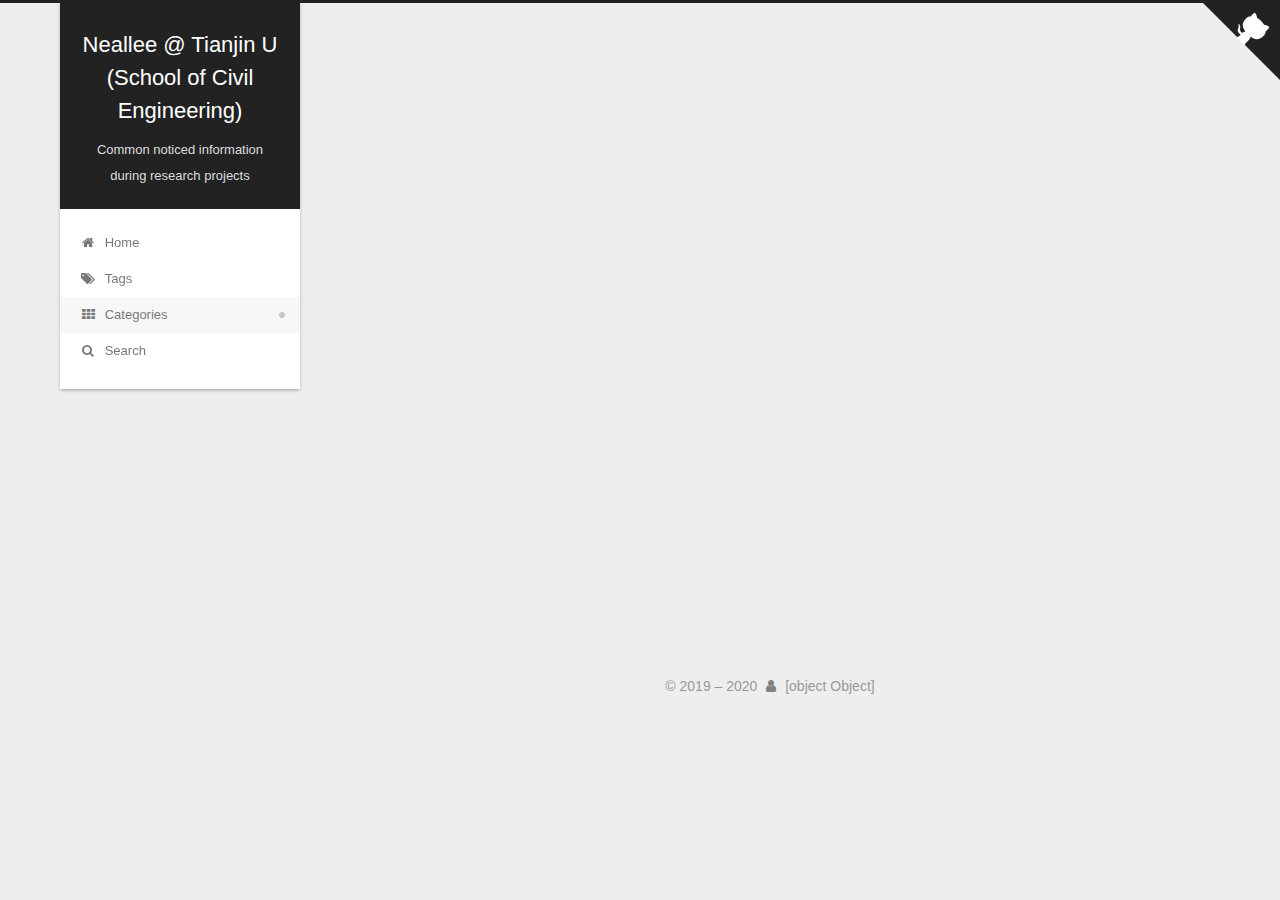
<file: categories/index.html>
<!DOCTYPE html>
<html lang="en">
<head>
  <meta charset="UTF-8">
<meta name="viewport" content="width=device-width, initial-scale=1, maximum-scale=2">
<meta name="theme-color" content="#222">
<meta name="generator" content="Hexo 4.2.0">
  <link rel="apple-touch-icon" sizes="180x180" href="/images/apple-touch-icon-next.png">
  <link rel="icon" type="image/png" sizes="32x32" href="/images/favicon-32x32-next.png">
  <link rel="icon" type="image/png" sizes="16x16" href="/images/favicon-16x16-next.png">
  <link rel="mask-icon" href="/images/logo.svg" color="#222">

<link rel="stylesheet" href="/css/main.css">


<link rel="stylesheet" href="/lib/font-awesome/css/font-awesome.min.css">

<script id="hexo-configurations">
    var NexT = window.NexT || {};
    var CONFIG = {"hostname":"yoursite.com","root":"/","scheme":"Gemini","version":"7.7.2","exturl":false,"sidebar":{"position":"left","width":240,"display":"post","padding":18,"offset":12,"onmobile":false},"copycode":{"enable":true,"show_result":true,"style":"mac"},"back2top":{"enable":true,"sidebar":true,"scrollpercent":true},"bookmark":{"enable":false,"color":"#222","save":"auto"},"fancybox":false,"mediumzoom":false,"lazyload":false,"pangu":false,"comments":{"style":"tabs","active":null,"storage":true,"lazyload":false,"nav":null},"algolia":{"hits":{"per_page":10},"labels":{"input_placeholder":"Search for Posts","hits_empty":"We didn't find any results for the search: ${query}","hits_stats":"${hits} results found in ${time} ms"}},"localsearch":{"enable":true,"trigger":"auto","top_n_per_article":9,"unescape":false,"preload":false},"motion":{"enable":true,"async":false,"transition":{"post_block":"fadeIn","post_header":"slideDownIn","post_body":"slideDownIn","coll_header":"slideLeftIn","sidebar":"slideUpIn"}},"path":"search.xml"};
  </script>

  <meta name="description" content="Learning notes et al.">
<meta property="og:type" content="website">
<meta property="og:title" content="categories">
<meta property="og:url" content="http://yoursite.com/categories/index.html">
<meta property="og:site_name" content="Neallee @ Tianjin U (School of Civil Engineering)">
<meta property="og:description" content="Learning notes et al.">
<meta property="og:locale" content="en_US">
<meta property="article:published_time" content="2020-03-17T11:49:39.000Z">
<meta property="article:modified_time" content="2020-03-17T11:49:39.000Z">
<meta property="article:author" content="Ning Li (neallee@tju.edu.cn)">
<meta property="article:tag" content="Dynamics">
<meta property="article:tag" content=" Control">
<meta property="article:tag" content=" Data-driven">
<meta property="article:tag" content=" Artificial Intelligent">
<meta property="article:tag" content=" Computational Engineering Mechanics">
<meta name="twitter:card" content="summary">

<link rel="canonical" href="http://yoursite.com/categories/">


<script id="page-configurations">
  // https://hexo.io/docs/variables.html
  CONFIG.page = {
    sidebar: "",
    isHome : false,
    isPost : false
  };
</script>

  <title>categories | Neallee @ Tianjin U (School of Civil Engineering)
  </title>
  






  <noscript>
  <style>
  .use-motion .brand,
  .use-motion .menu-item,
  .sidebar-inner,
  .use-motion .post-block,
  .use-motion .pagination,
  .use-motion .comments,
  .use-motion .post-header,
  .use-motion .post-body,
  .use-motion .collection-header { opacity: initial; }

  .use-motion .site-title,
  .use-motion .site-subtitle {
    opacity: initial;
    top: initial;
  }

  .use-motion .logo-line-before i { left: initial; }
  .use-motion .logo-line-after i { right: initial; }
  </style>
</noscript>

</head>

<body itemscope itemtype="http://schema.org/WebPage">
  <div class="container use-motion">
    <div class="headband"></div>

    <header class="header" itemscope itemtype="http://schema.org/WPHeader">
      <div class="header-inner"><div class="site-brand-container">
  <div class="site-nav-toggle">
    <div class="toggle" aria-label="Toggle navigation bar">
      <span class="toggle-line toggle-line-first"></span>
      <span class="toggle-line toggle-line-middle"></span>
      <span class="toggle-line toggle-line-last"></span>
    </div>
  </div>

  <div class="site-meta">

    <div>
      <a href="/" class="brand" rel="start">
        <span class="logo-line-before"><i></i></span>
        <span class="site-title">Neallee @ Tianjin U (School of Civil Engineering)</span>
        <span class="logo-line-after"><i></i></span>
      </a>
    </div>
        <p class="site-subtitle">Common noticed information during research projects</p>
  </div>

  <div class="site-nav-right">
    <div class="toggle popup-trigger">
        <i class="fa fa-search fa-fw fa-lg"></i>
    </div>
  </div>
</div>


<nav class="site-nav">
  
  <ul id="menu" class="menu">
        <li class="menu-item menu-item-home">

    <a href="/" rel="section"><i class="fa fa-fw fa-home"></i>Home</a>

  </li>
        <li class="menu-item menu-item-tags">

    <a href="/tags/" rel="section"><i class="fa fa-fw fa-tags"></i>Tags</a>

  </li>
        <li class="menu-item menu-item-categories">

    <a href="/categories/" rel="section"><i class="fa fa-fw fa-th"></i>Categories</a>

  </li>
      <li class="menu-item menu-item-search">
        <a role="button" class="popup-trigger"><i class="fa fa-search fa-fw"></i>Search
        </a>
      </li>
  </ul>

</nav>
  <div class="site-search">
    <div class="search-pop-overlay">
  <div class="popup search-popup">
      <div class="search-header">
  <span class="search-icon">
    <i class="fa fa-search"></i>
  </span>
  <div class="search-input-container">
    <input autocomplete="off" autocorrect="off" autocapitalize="off"
           placeholder="Searching..." spellcheck="false"
           type="search" class="search-input">
  </div>
  <span class="popup-btn-close">
    <i class="fa fa-times-circle"></i>
  </span>
</div>
<div id="search-result">
  <div id="no-result">
    <i class="fa fa-spinner fa-pulse fa-5x fa-fw"></i>
  </div>
</div>

  </div>
</div>

  </div>
</div>
    </header>

    
  <div class="reading-progress-bar"></div>

  <a href="https://github.com/nealleehit" class="github-corner" title="Neallee@tju.edu.cn on GitHub" aria-label="Neallee@tju.edu.cn on GitHub" rel="noopener" target="_blank"><svg width="80" height="80" viewBox="0 0 250 250" aria-hidden="true"><path d="M0,0 L115,115 L130,115 L142,142 L250,250 L250,0 Z"></path><path d="M128.3,109.0 C113.8,99.7 119.0,89.6 119.0,89.6 C122.0,82.7 120.5,78.6 120.5,78.6 C119.2,72.0 123.4,76.3 123.4,76.3 C127.3,80.9 125.5,87.3 125.5,87.3 C122.9,97.6 130.6,101.9 134.4,103.2" fill="currentColor" style="transform-origin: 130px 106px;" class="octo-arm"></path><path d="M115.0,115.0 C114.9,115.1 118.7,116.5 119.8,115.4 L133.7,101.6 C136.9,99.2 139.9,98.4 142.2,98.6 C133.8,88.0 127.5,74.4 143.8,58.0 C148.5,53.4 154.0,51.2 159.7,51.0 C160.3,49.4 163.2,43.6 171.4,40.1 C171.4,40.1 176.1,42.5 178.8,56.2 C183.1,58.6 187.2,61.8 190.9,65.4 C194.5,69.0 197.7,73.2 200.1,77.6 C213.8,80.2 216.3,84.9 216.3,84.9 C212.7,93.1 206.9,96.0 205.4,96.6 C205.1,102.4 203.0,107.8 198.3,112.5 C181.9,128.9 168.3,122.5 157.7,114.1 C157.9,116.9 156.7,120.9 152.7,124.9 L141.0,136.5 C139.8,137.7 141.6,141.9 141.8,141.8 Z" fill="currentColor" class="octo-body"></path></svg></a>


    <main class="main">
      <div class="main-inner">
        <div class="content-wrap">
          
  
  

          <div class="content">
            

  <div class="posts-expand">
    
    
    
    <div class="post-block" lang="en">
      <header class="post-header">

<h1 class="post-title" itemprop="name headline">categories
</h1>

<div class="post-meta">
  

</div>

</header>

      
      
      
      <div class="post-body">
          
      </div>
      
      
      
    </div>
    

    
    
    
  </div>


          </div>
          

<script>
  window.addEventListener('tabs:register', () => {
    let { activeClass } = CONFIG.comments;
    if (CONFIG.comments.storage) {
      activeClass = localStorage.getItem('comments_active') || activeClass;
    }
    if (activeClass) {
      let activeTab = document.querySelector(`a[href="#comment-${activeClass}"]`);
      if (activeTab) {
        activeTab.click();
      }
    }
  });
  if (CONFIG.comments.storage) {
    window.addEventListener('tabs:click', event => {
      if (!event.target.matches('.tabs-comment .tab-content .tab-pane')) return;
      let commentClass = event.target.classList[1];
      localStorage.setItem('comments_active', commentClass);
    });
  }
</script>

        </div>
          
  
  <div class="toggle sidebar-toggle">
    <span class="toggle-line toggle-line-first"></span>
    <span class="toggle-line toggle-line-middle"></span>
    <span class="toggle-line toggle-line-last"></span>
  </div>

  <aside class="sidebar">
    <div class="sidebar-inner">

      <ul class="sidebar-nav motion-element">
        <li class="sidebar-nav-toc">
          Table of Contents
        </li>
        <li class="sidebar-nav-overview">
          Overview
        </li>
      </ul>

      <!--noindex-->
      <div class="post-toc-wrap sidebar-panel">
      </div>
      <!--/noindex-->

      <div class="site-overview-wrap sidebar-panel">
        <div class="site-author motion-element" itemprop="author" itemscope itemtype="http://schema.org/Person">
  <p class="site-author-name" itemprop="name">Ning Li (neallee@tju.edu.cn)</p>
  <div class="site-description" itemprop="description">Learning notes et al.</div>
</div>
<div class="site-state-wrap motion-element">
  <nav class="site-state">
      <div class="site-state-item site-state-posts">
          <a href="/archives">
          <span class="site-state-item-count">2</span>
          <span class="site-state-item-name">posts</span>
        </a>
      </div>
      <div class="site-state-item site-state-tags">
        <span class="site-state-item-count">1</span>
        <span class="site-state-item-name">tags</span>
      </div>
  </nav>
</div>
  <div class="links-of-author motion-element">
      <span class="links-of-author-item">
        <a href="https://github.com/nealleehit" title="GitHub → https:&#x2F;&#x2F;github.com&#x2F;nealleehit" rel="noopener" target="_blank"><i class="fa fa-fw fa-github"></i></a>
      </span>
      <span class="links-of-author-item">
        <a href="mailto:nealleehit@gmail.com" title="E-Mail → mailto:nealleehit@gmail.com" rel="noopener" target="_blank"><i class="fa fa-fw fa-envelope"></i></a>
      </span>
      <span class="links-of-author-item">
        <a href="https://www.facebook.com/nealleehit" title="FB Page → https:&#x2F;&#x2F;www.facebook.com&#x2F;nealleehit" rel="noopener" target="_blank"><i class="fa fa-fw fa-facebook"></i></a>
      </span>
  </div>


  <div class="links-of-blogroll motion-element">
    <div class="links-of-blogroll-title">
      <i class="fa fa-fw fa-link"></i>
      Links
    </div>
    <ul class="links-of-blogroll-list">
        <li class="links-of-blogroll-item">
          <a href="http://nealleehit.github.io/" title="http:&#x2F;&#x2F;nealleehit.github.io" rel="noopener" target="_blank">Title</a>
        </li>
    </ul>
  </div>

      </div>
        <div class="back-to-top motion-element">
          <i class="fa fa-arrow-up"></i>
          <span>0%</span>
        </div>

    </div>
  </aside>
  <div id="sidebar-dimmer"></div>


      </div>
    </main>

    <footer class="footer">
      <div class="footer-inner">
        

<div class="copyright">
  
  &copy; 2019 – 
  <span itemprop="copyrightYear">2020</span>
  <span class="with-love">
    <i class="fa fa-user"></i>
  </span>
  <span class="author" itemprop="copyrightHolder">[object Object]</span>
</div>

        








      </div>
    </footer>
  </div>

  
  <script src="/lib/anime.min.js"></script>
  <script src="/lib/velocity/velocity.min.js"></script>
  <script src="/lib/velocity/velocity.ui.min.js"></script>

<script src="/js/utils.js"></script>

<script src="/js/motion.js"></script>


<script src="/js/schemes/pisces.js"></script>


<script src="/js/next-boot.js"></script>




  




  
<script src="/js/local-search.js"></script>













  

  

  

</body>
</html>
</file>
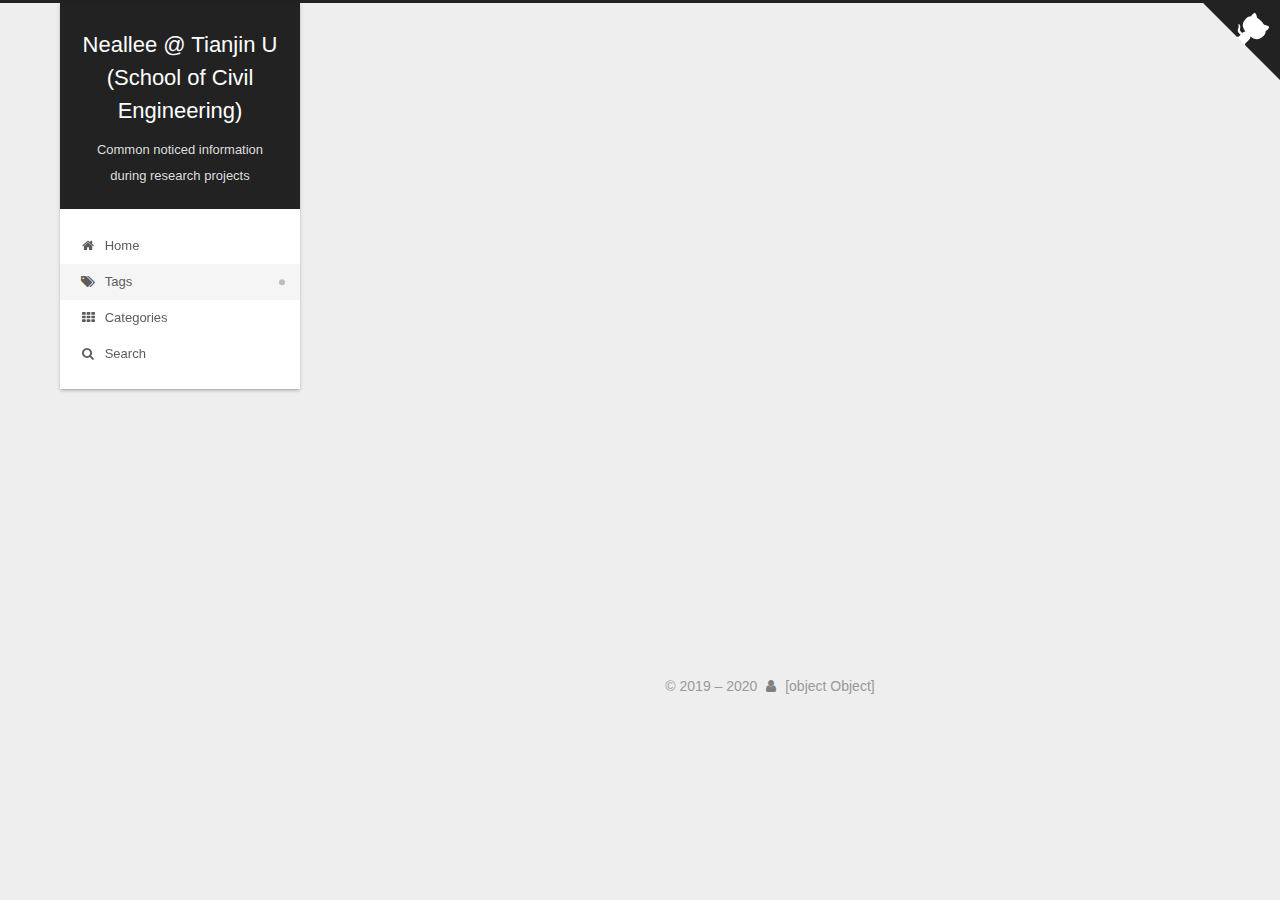
<file: tags/index.html>
<!DOCTYPE html>
<html lang="en">
<head>
  <meta charset="UTF-8">
<meta name="viewport" content="width=device-width, initial-scale=1, maximum-scale=2">
<meta name="theme-color" content="#222">
<meta name="generator" content="Hexo 4.2.0">
  <link rel="apple-touch-icon" sizes="180x180" href="/images/apple-touch-icon-next.png">
  <link rel="icon" type="image/png" sizes="32x32" href="/images/favicon-32x32-next.png">
  <link rel="icon" type="image/png" sizes="16x16" href="/images/favicon-16x16-next.png">
  <link rel="mask-icon" href="/images/logo.svg" color="#222">

<link rel="stylesheet" href="/css/main.css">


<link rel="stylesheet" href="/lib/font-awesome/css/font-awesome.min.css">

<script id="hexo-configurations">
    var NexT = window.NexT || {};
    var CONFIG = {"hostname":"yoursite.com","root":"/","scheme":"Gemini","version":"7.7.2","exturl":false,"sidebar":{"position":"left","width":240,"display":"post","padding":18,"offset":12,"onmobile":false},"copycode":{"enable":true,"show_result":true,"style":"mac"},"back2top":{"enable":true,"sidebar":true,"scrollpercent":true},"bookmark":{"enable":false,"color":"#222","save":"auto"},"fancybox":false,"mediumzoom":false,"lazyload":false,"pangu":false,"comments":{"style":"tabs","active":null,"storage":true,"lazyload":false,"nav":null},"algolia":{"hits":{"per_page":10},"labels":{"input_placeholder":"Search for Posts","hits_empty":"We didn't find any results for the search: ${query}","hits_stats":"${hits} results found in ${time} ms"}},"localsearch":{"enable":true,"trigger":"auto","top_n_per_article":9,"unescape":false,"preload":false},"motion":{"enable":true,"async":false,"transition":{"post_block":"fadeIn","post_header":"slideDownIn","post_body":"slideDownIn","coll_header":"slideLeftIn","sidebar":"slideUpIn"}},"path":"search.xml"};
  </script>

  <meta name="description" content="Learning notes et al.">
<meta property="og:type" content="website">
<meta property="og:title" content="tags">
<meta property="og:url" content="http://yoursite.com/tags/index.html">
<meta property="og:site_name" content="Neallee @ Tianjin U (School of Civil Engineering)">
<meta property="og:description" content="Learning notes et al.">
<meta property="og:locale" content="en_US">
<meta property="article:published_time" content="2020-03-17T09:37:38.000Z">
<meta property="article:modified_time" content="2020-03-17T09:37:38.000Z">
<meta property="article:author" content="Ning Li (neallee@tju.edu.cn)">
<meta property="article:tag" content="Dynamics">
<meta property="article:tag" content=" Control">
<meta property="article:tag" content=" Data-driven">
<meta property="article:tag" content=" Artificial Intelligent">
<meta property="article:tag" content=" Computational Engineering Mechanics">
<meta name="twitter:card" content="summary">

<link rel="canonical" href="http://yoursite.com/tags/">


<script id="page-configurations">
  // https://hexo.io/docs/variables.html
  CONFIG.page = {
    sidebar: "",
    isHome : false,
    isPost : false
  };
</script>

  <title>tags | Neallee @ Tianjin U (School of Civil Engineering)
  </title>
  






  <noscript>
  <style>
  .use-motion .brand,
  .use-motion .menu-item,
  .sidebar-inner,
  .use-motion .post-block,
  .use-motion .pagination,
  .use-motion .comments,
  .use-motion .post-header,
  .use-motion .post-body,
  .use-motion .collection-header { opacity: initial; }

  .use-motion .site-title,
  .use-motion .site-subtitle {
    opacity: initial;
    top: initial;
  }

  .use-motion .logo-line-before i { left: initial; }
  .use-motion .logo-line-after i { right: initial; }
  </style>
</noscript>

</head>

<body itemscope itemtype="http://schema.org/WebPage">
  <div class="container use-motion">
    <div class="headband"></div>

    <header class="header" itemscope itemtype="http://schema.org/WPHeader">
      <div class="header-inner"><div class="site-brand-container">
  <div class="site-nav-toggle">
    <div class="toggle" aria-label="Toggle navigation bar">
      <span class="toggle-line toggle-line-first"></span>
      <span class="toggle-line toggle-line-middle"></span>
      <span class="toggle-line toggle-line-last"></span>
    </div>
  </div>

  <div class="site-meta">

    <div>
      <a href="/" class="brand" rel="start">
        <span class="logo-line-before"><i></i></span>
        <span class="site-title">Neallee @ Tianjin U (School of Civil Engineering)</span>
        <span class="logo-line-after"><i></i></span>
      </a>
    </div>
        <p class="site-subtitle">Common noticed information during research projects</p>
  </div>

  <div class="site-nav-right">
    <div class="toggle popup-trigger">
        <i class="fa fa-search fa-fw fa-lg"></i>
    </div>
  </div>
</div>


<nav class="site-nav">
  
  <ul id="menu" class="menu">
        <li class="menu-item menu-item-home">

    <a href="/" rel="section"><i class="fa fa-fw fa-home"></i>Home</a>

  </li>
        <li class="menu-item menu-item-tags">

    <a href="/tags/" rel="section"><i class="fa fa-fw fa-tags"></i>Tags</a>

  </li>
        <li class="menu-item menu-item-categories">

    <a href="/categories/" rel="section"><i class="fa fa-fw fa-th"></i>Categories</a>

  </li>
      <li class="menu-item menu-item-search">
        <a role="button" class="popup-trigger"><i class="fa fa-search fa-fw"></i>Search
        </a>
      </li>
  </ul>

</nav>
  <div class="site-search">
    <div class="search-pop-overlay">
  <div class="popup search-popup">
      <div class="search-header">
  <span class="search-icon">
    <i class="fa fa-search"></i>
  </span>
  <div class="search-input-container">
    <input autocomplete="off" autocorrect="off" autocapitalize="off"
           placeholder="Searching..." spellcheck="false"
           type="search" class="search-input">
  </div>
  <span class="popup-btn-close">
    <i class="fa fa-times-circle"></i>
  </span>
</div>
<div id="search-result">
  <div id="no-result">
    <i class="fa fa-spinner fa-pulse fa-5x fa-fw"></i>
  </div>
</div>

  </div>
</div>

  </div>
</div>
    </header>

    
  <div class="reading-progress-bar"></div>

  <a href="https://github.com/nealleehit" class="github-corner" title="Neallee@tju.edu.cn on GitHub" aria-label="Neallee@tju.edu.cn on GitHub" rel="noopener" target="_blank"><svg width="80" height="80" viewBox="0 0 250 250" aria-hidden="true"><path d="M0,0 L115,115 L130,115 L142,142 L250,250 L250,0 Z"></path><path d="M128.3,109.0 C113.8,99.7 119.0,89.6 119.0,89.6 C122.0,82.7 120.5,78.6 120.5,78.6 C119.2,72.0 123.4,76.3 123.4,76.3 C127.3,80.9 125.5,87.3 125.5,87.3 C122.9,97.6 130.6,101.9 134.4,103.2" fill="currentColor" style="transform-origin: 130px 106px;" class="octo-arm"></path><path d="M115.0,115.0 C114.9,115.1 118.7,116.5 119.8,115.4 L133.7,101.6 C136.9,99.2 139.9,98.4 142.2,98.6 C133.8,88.0 127.5,74.4 143.8,58.0 C148.5,53.4 154.0,51.2 159.7,51.0 C160.3,49.4 163.2,43.6 171.4,40.1 C171.4,40.1 176.1,42.5 178.8,56.2 C183.1,58.6 187.2,61.8 190.9,65.4 C194.5,69.0 197.7,73.2 200.1,77.6 C213.8,80.2 216.3,84.9 216.3,84.9 C212.7,93.1 206.9,96.0 205.4,96.6 C205.1,102.4 203.0,107.8 198.3,112.5 C181.9,128.9 168.3,122.5 157.7,114.1 C157.9,116.9 156.7,120.9 152.7,124.9 L141.0,136.5 C139.8,137.7 141.6,141.9 141.8,141.8 Z" fill="currentColor" class="octo-body"></path></svg></a>


    <main class="main">
      <div class="main-inner">
        <div class="content-wrap">
          
  
  

          <div class="content">
            

  <div class="posts-expand">
    
    
    
    <div class="post-block" lang="en">
      <header class="post-header">

<h1 class="post-title" itemprop="name headline">tags
</h1>

<div class="post-meta">
  

</div>

</header>

      
      
      
      <div class="post-body">
          
      </div>
      
      
      
    </div>
    

    
    
    
  </div>


          </div>
          

<script>
  window.addEventListener('tabs:register', () => {
    let { activeClass } = CONFIG.comments;
    if (CONFIG.comments.storage) {
      activeClass = localStorage.getItem('comments_active') || activeClass;
    }
    if (activeClass) {
      let activeTab = document.querySelector(`a[href="#comment-${activeClass}"]`);
      if (activeTab) {
        activeTab.click();
      }
    }
  });
  if (CONFIG.comments.storage) {
    window.addEventListener('tabs:click', event => {
      if (!event.target.matches('.tabs-comment .tab-content .tab-pane')) return;
      let commentClass = event.target.classList[1];
      localStorage.setItem('comments_active', commentClass);
    });
  }
</script>

        </div>
          
  
  <div class="toggle sidebar-toggle">
    <span class="toggle-line toggle-line-first"></span>
    <span class="toggle-line toggle-line-middle"></span>
    <span class="toggle-line toggle-line-last"></span>
  </div>

  <aside class="sidebar">
    <div class="sidebar-inner">

      <ul class="sidebar-nav motion-element">
        <li class="sidebar-nav-toc">
          Table of Contents
        </li>
        <li class="sidebar-nav-overview">
          Overview
        </li>
      </ul>

      <!--noindex-->
      <div class="post-toc-wrap sidebar-panel">
      </div>
      <!--/noindex-->

      <div class="site-overview-wrap sidebar-panel">
        <div class="site-author motion-element" itemprop="author" itemscope itemtype="http://schema.org/Person">
  <p class="site-author-name" itemprop="name">Ning Li (neallee@tju.edu.cn)</p>
  <div class="site-description" itemprop="description">Learning notes et al.</div>
</div>
<div class="site-state-wrap motion-element">
  <nav class="site-state">
      <div class="site-state-item site-state-posts">
          <a href="/archives">
          <span class="site-state-item-count">2</span>
          <span class="site-state-item-name">posts</span>
        </a>
      </div>
      <div class="site-state-item site-state-tags">
        <span class="site-state-item-count">1</span>
        <span class="site-state-item-name">tags</span>
      </div>
  </nav>
</div>
  <div class="links-of-author motion-element">
      <span class="links-of-author-item">
        <a href="https://github.com/nealleehit" title="GitHub → https:&#x2F;&#x2F;github.com&#x2F;nealleehit" rel="noopener" target="_blank"><i class="fa fa-fw fa-github"></i></a>
      </span>
      <span class="links-of-author-item">
        <a href="mailto:nealleehit@gmail.com" title="E-Mail → mailto:nealleehit@gmail.com" rel="noopener" target="_blank"><i class="fa fa-fw fa-envelope"></i></a>
      </span>
      <span class="links-of-author-item">
        <a href="https://www.facebook.com/nealleehit" title="FB Page → https:&#x2F;&#x2F;www.facebook.com&#x2F;nealleehit" rel="noopener" target="_blank"><i class="fa fa-fw fa-facebook"></i></a>
      </span>
  </div>


  <div class="links-of-blogroll motion-element">
    <div class="links-of-blogroll-title">
      <i class="fa fa-fw fa-link"></i>
      Links
    </div>
    <ul class="links-of-blogroll-list">
        <li class="links-of-blogroll-item">
          <a href="http://nealleehit.github.io/" title="http:&#x2F;&#x2F;nealleehit.github.io" rel="noopener" target="_blank">Title</a>
        </li>
    </ul>
  </div>

      </div>
        <div class="back-to-top motion-element">
          <i class="fa fa-arrow-up"></i>
          <span>0%</span>
        </div>

    </div>
  </aside>
  <div id="sidebar-dimmer"></div>


      </div>
    </main>

    <footer class="footer">
      <div class="footer-inner">
        

<div class="copyright">
  
  &copy; 2019 – 
  <span itemprop="copyrightYear">2020</span>
  <span class="with-love">
    <i class="fa fa-user"></i>
  </span>
  <span class="author" itemprop="copyrightHolder">[object Object]</span>
</div>

        








      </div>
    </footer>
  </div>

  
  <script src="/lib/anime.min.js"></script>
  <script src="/lib/velocity/velocity.min.js"></script>
  <script src="/lib/velocity/velocity.ui.min.js"></script>

<script src="/js/utils.js"></script>

<script src="/js/motion.js"></script>


<script src="/js/schemes/pisces.js"></script>


<script src="/js/next-boot.js"></script>




  




  
<script src="/js/local-search.js"></script>













  

  

  

</body>
</html>
</file>
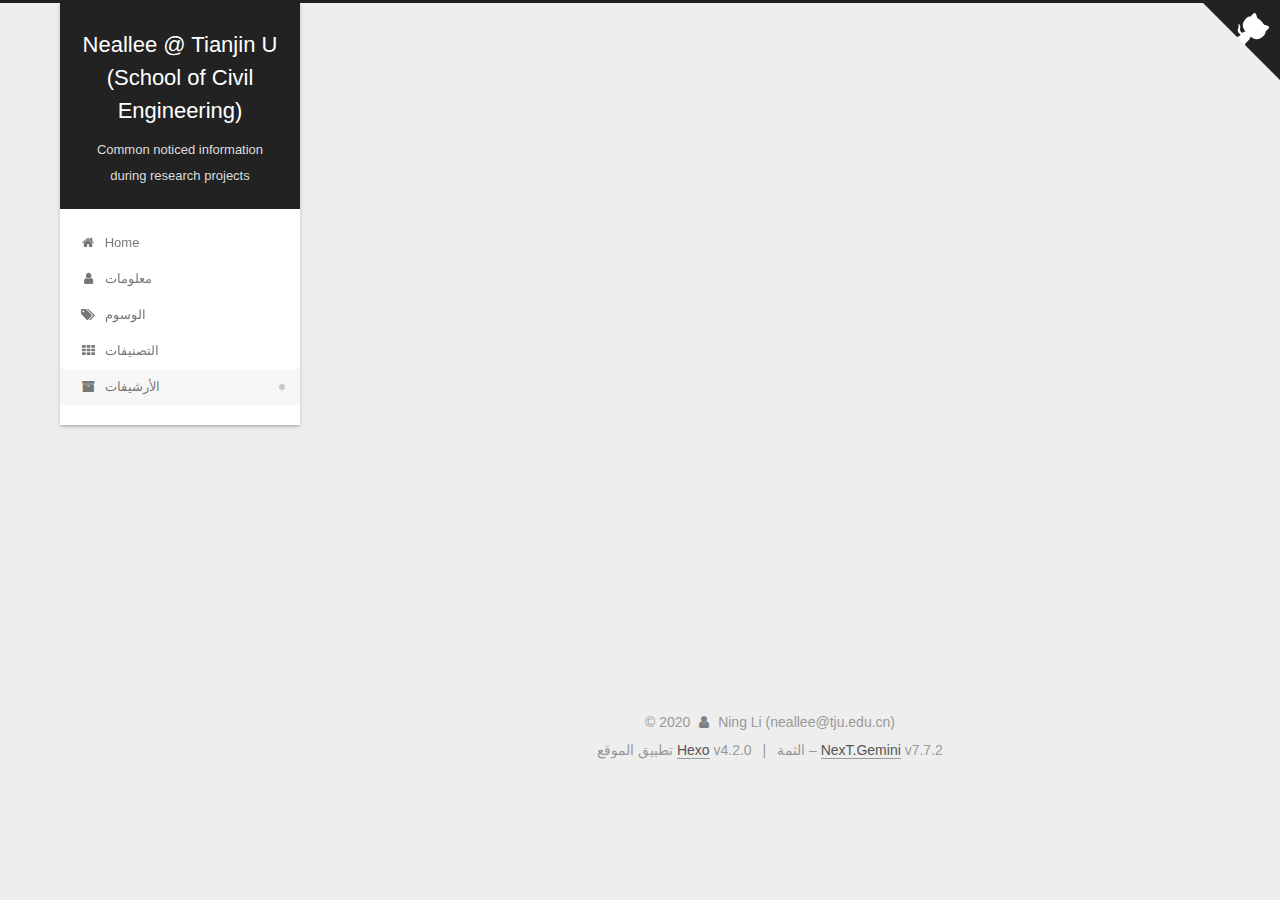
<file: archives/2020/index.html>
<!DOCTYPE html>
<html lang="zh_CN">
<head>
  <meta charset="UTF-8">
<meta name="viewport" content="width=device-width, initial-scale=1, maximum-scale=2">
<meta name="theme-color" content="#222">
<meta name="generator" content="Hexo 4.2.0">
  <link rel="apple-touch-icon" sizes="180x180" href="/images/apple-touch-icon-next.png">
  <link rel="icon" type="image/png" sizes="32x32" href="/images/favicon-32x32-next.png">
  <link rel="icon" type="image/png" sizes="16x16" href="/images/favicon-16x16-next.png">
  <link rel="mask-icon" href="/images/logo.svg" color="#222">

<link rel="stylesheet" href="/css/main.css">


<link rel="stylesheet" href="/lib/font-awesome/css/font-awesome.min.css">

<script id="hexo-configurations">
    var NexT = window.NexT || {};
    var CONFIG = {"hostname":"yoursite.com","root":"/","scheme":"Gemini","version":"7.7.2","exturl":false,"sidebar":{"position":"right","width":300,"display":"post","padding":18,"offset":12,"onmobile":false},"copycode":{"enable":true,"show_result":true,"style":"mac"},"back2top":{"enable":true,"sidebar":true,"scrollpercent":true},"bookmark":{"enable":false,"color":"#222","save":"auto"},"fancybox":false,"mediumzoom":false,"lazyload":false,"pangu":false,"comments":{"style":"tabs","active":null,"storage":true,"lazyload":false,"nav":null},"algolia":{"hits":{"per_page":10},"labels":{"input_placeholder":"Search for Posts","hits_empty":"We didn't find any results for the search: ${query}","hits_stats":"${hits} results found in ${time} ms"}},"localsearch":{"enable":false,"trigger":"auto","top_n_per_article":1,"unescape":false,"preload":false},"motion":{"enable":true,"async":false,"transition":{"post_block":"fadeIn","post_header":"slideDownIn","post_body":"slideDownIn","coll_header":"slideLeftIn","sidebar":"slideUpIn"}}};
  </script>

  <meta name="description" content="Learning notes et al.">
<meta property="og:type" content="website">
<meta property="og:title" content="Neallee @ Tianjin U (School of Civil Engineering)">
<meta property="og:url" content="http://yoursite.com/archives/2020/index.html">
<meta property="og:site_name" content="Neallee @ Tianjin U (School of Civil Engineering)">
<meta property="og:description" content="Learning notes et al.">
<meta property="og:locale" content="zh_CN">
<meta property="article:author" content="Ning Li (neallee@tju.edu.cn)">
<meta property="article:tag" content="Dynamics">
<meta property="article:tag" content=" Control">
<meta property="article:tag" content=" Data-driven">
<meta property="article:tag" content=" Artificial Intelligent">
<meta property="article:tag" content=" Computational Engineering Mechanics">
<meta name="twitter:card" content="summary">

<link rel="canonical" href="http://yoursite.com/archives/2020/">


<script id="page-configurations">
  // https://hexo.io/docs/variables.html
  CONFIG.page = {
    sidebar: "",
    isHome : false,
    isPost : false
  };
</script>

  <title>الأرشيف | Neallee @ Tianjin U (School of Civil Engineering)</title>
  






  <noscript>
  <style>
  .use-motion .brand,
  .use-motion .menu-item,
  .sidebar-inner,
  .use-motion .post-block,
  .use-motion .pagination,
  .use-motion .comments,
  .use-motion .post-header,
  .use-motion .post-body,
  .use-motion .collection-header { opacity: initial; }

  .use-motion .site-title,
  .use-motion .site-subtitle {
    opacity: initial;
    top: initial;
  }

  .use-motion .logo-line-before i { left: initial; }
  .use-motion .logo-line-after i { right: initial; }
  </style>
</noscript>

</head>

<body itemscope itemtype="http://schema.org/WebPage">
  <div class="container use-motion">
    <div class="headband"></div>

    <header class="header" itemscope itemtype="http://schema.org/WPHeader">
      <div class="header-inner"><div class="site-brand-container">
  <div class="site-nav-toggle">
    <div class="toggle" aria-label="تشغيل شريط التصفح">
      <span class="toggle-line toggle-line-first"></span>
      <span class="toggle-line toggle-line-middle"></span>
      <span class="toggle-line toggle-line-last"></span>
    </div>
  </div>

  <div class="site-meta">

    <div>
      <a href="/" class="brand" rel="start">
        <span class="logo-line-before"><i></i></span>
        <span class="site-title">Neallee @ Tianjin U (School of Civil Engineering)</span>
        <span class="logo-line-after"><i></i></span>
      </a>
    </div>
        <p class="site-subtitle">Common noticed information during research projects</p>
  </div>

  <div class="site-nav-right">
    <div class="toggle popup-trigger">
    </div>
  </div>
</div>


<nav class="site-nav">
  
  <ul id="menu" class="menu">
        <li class="menu-item menu-item-home">

    <a href="/" rel="section"><i class="fa fa-fw fa-home"></i>Home</a>

  </li>
        <li class="menu-item menu-item-about">

    <a href="/about/" rel="section"><i class="fa fa-fw fa-user"></i>معلومات</a>

  </li>
        <li class="menu-item menu-item-tags">

    <a href="/tags/" rel="section"><i class="fa fa-fw fa-tags"></i>الوسوم</a>

  </li>
        <li class="menu-item menu-item-categories">

    <a href="/categories/" rel="section"><i class="fa fa-fw fa-th"></i>التصنيفات</a>

  </li>
        <li class="menu-item menu-item-archives">

    <a href="/archives/" rel="section"><i class="fa fa-fw fa-archive"></i>الأرشيفات</a>

  </li>
  </ul>

</nav>
</div>
    </header>

    
  <div class="reading-progress-bar"></div>

  <a href="https://github.com/nealleehit" class="github-corner" title="Neallee@tju.edu.cn on GitHub" aria-label="Neallee@tju.edu.cn on GitHub" rel="noopener" target="_blank"><svg width="80" height="80" viewBox="0 0 250 250" aria-hidden="true"><path d="M0,0 L115,115 L130,115 L142,142 L250,250 L250,0 Z"></path><path d="M128.3,109.0 C113.8,99.7 119.0,89.6 119.0,89.6 C122.0,82.7 120.5,78.6 120.5,78.6 C119.2,72.0 123.4,76.3 123.4,76.3 C127.3,80.9 125.5,87.3 125.5,87.3 C122.9,97.6 130.6,101.9 134.4,103.2" fill="currentColor" style="transform-origin: 130px 106px;" class="octo-arm"></path><path d="M115.0,115.0 C114.9,115.1 118.7,116.5 119.8,115.4 L133.7,101.6 C136.9,99.2 139.9,98.4 142.2,98.6 C133.8,88.0 127.5,74.4 143.8,58.0 C148.5,53.4 154.0,51.2 159.7,51.0 C160.3,49.4 163.2,43.6 171.4,40.1 C171.4,40.1 176.1,42.5 178.8,56.2 C183.1,58.6 187.2,61.8 190.9,65.4 C194.5,69.0 197.7,73.2 200.1,77.6 C213.8,80.2 216.3,84.9 216.3,84.9 C212.7,93.1 206.9,96.0 205.4,96.6 C205.1,102.4 203.0,107.8 198.3,112.5 C181.9,128.9 168.3,122.5 157.7,114.1 C157.9,116.9 156.7,120.9 152.7,124.9 L141.0,136.5 C139.8,137.7 141.6,141.9 141.8,141.8 Z" fill="currentColor" class="octo-body"></path></svg></a>


    <main class="main">
      <div class="main-inner">
        <div class="content-wrap">
          

          <div class="content">
            

  
  
  
  <div class="post-block">
    <div class="posts-collapse">
      <div class="collection-title">
        <span class="collection-header">هِم..! 2 مقالاً بالمُجمل. واصل الكتابة.</span>
      </div>

      
    <div class="collection-year">
      <h1 class="collection-header">2020</h1>
    </div>

  <article itemscope itemtype="http://schema.org/Article">
    <header class="post-header">

      <div class="post-meta">
        <time itemprop="dateCreated"
              datetime="2020-03-17T17:35:59+08:00"
              content="2020-03-17">
          03-17
        </time>
      </div>

      <h2 class="post-title">
          <a class="post-title-link" href="/2020/03/17/%E5%BC%80%E5%A7%8B%E5%B7%A5%E4%BD%9C%E8%AE%B0%E5%BD%952020%E5%B9%B4/" itemprop="url">
            <span itemprop="name">Start 2020 working blog</span>
          </a>
      </h2>

    </header>
  </article>

  <article itemscope itemtype="http://schema.org/Article">
    <header class="post-header">

      <div class="post-meta">
        <time itemprop="dateCreated"
              datetime="2020-03-17T16:35:47+08:00"
              content="2020-03-17">
          03-17
        </time>
      </div>

      <h2 class="post-title">
          <a class="post-title-link" href="/2020/03/17/hello-world/" itemprop="url">
            <span itemprop="name">Hello World</span>
          </a>
      </h2>

    </header>
  </article>


    </div>
  </div>
  
  
  

  



          </div>
          

<script>
  window.addEventListener('tabs:register', () => {
    let { activeClass } = CONFIG.comments;
    if (CONFIG.comments.storage) {
      activeClass = localStorage.getItem('comments_active') || activeClass;
    }
    if (activeClass) {
      let activeTab = document.querySelector(`a[href="#comment-${activeClass}"]`);
      if (activeTab) {
        activeTab.click();
      }
    }
  });
  if (CONFIG.comments.storage) {
    window.addEventListener('tabs:click', event => {
      if (!event.target.matches('.tabs-comment .tab-content .tab-pane')) return;
      let commentClass = event.target.classList[1];
      localStorage.setItem('comments_active', commentClass);
    });
  }
</script>

        </div>
          
  
  <div class="toggle sidebar-toggle">
    <span class="toggle-line toggle-line-first"></span>
    <span class="toggle-line toggle-line-middle"></span>
    <span class="toggle-line toggle-line-last"></span>
  </div>

  <aside class="sidebar">
    <div class="sidebar-inner">

      <ul class="sidebar-nav motion-element">
        <li class="sidebar-nav-toc">
          المحتويات
        </li>
        <li class="sidebar-nav-overview">
          عام
        </li>
      </ul>

      <!--noindex-->
      <div class="post-toc-wrap sidebar-panel">
      </div>
      <!--/noindex-->

      <div class="site-overview-wrap sidebar-panel">
        <div class="site-author motion-element" itemprop="author" itemscope itemtype="http://schema.org/Person">
  <p class="site-author-name" itemprop="name">Ning Li (neallee@tju.edu.cn)</p>
  <div class="site-description" itemprop="description">Learning notes et al.</div>
</div>
<div class="site-state-wrap motion-element">
  <nav class="site-state">
      <div class="site-state-item site-state-posts">
          <a href="/archives/">
        
          <span class="site-state-item-count">2</span>
          <span class="site-state-item-name">المقالات</span>
        </a>
      </div>
      <div class="site-state-item site-state-tags">
        <span class="site-state-item-count">1</span>
        <span class="site-state-item-name">الوسوم</span>
      </div>
  </nav>
</div>
  <div class="links-of-author motion-element">
      <span class="links-of-author-item">
        <a href="https://github.com/nealleehit" title="GitHub → https:&#x2F;&#x2F;github.com&#x2F;nealleehit" rel="noopener" target="_blank"><i class="fa fa-fw fa-github"></i>GitHub</a>
      </span>
      <span class="links-of-author-item">
        <a href="mailto:nealleehit@gmail.com" title="E-Mail → mailto:nealleehit@gmail.com" rel="noopener" target="_blank"><i class="fa fa-fw fa-envelope"></i>E-Mail</a>
      </span>
      <span class="links-of-author-item">
        <a href="https://www.facebook.com/nealleehit" title="FB Page → https:&#x2F;&#x2F;www.facebook.com&#x2F;nealleehit" rel="noopener" target="_blank"><i class="fa fa-fw fa-facebook"></i>FB Page</a>
      </span>
  </div>


  <div class="links-of-blogroll motion-element">
    <div class="links-of-blogroll-title">
      <i class="fa fa-fw fa-link"></i>
      Links
    </div>
    <ul class="links-of-blogroll-list">
        <li class="links-of-blogroll-item">
          <a href="http://nealleehit.github.io/" title="http:&#x2F;&#x2F;nealleehit.github.io" rel="noopener" target="_blank">Title</a>
        </li>
    </ul>
  </div>

      </div>
        <div class="back-to-top motion-element">
          <i class="fa fa-arrow-up"></i>
          <span>0%</span>
        </div>

    </div>
  </aside>
  <div id="sidebar-dimmer"></div>


      </div>
    </main>

    <footer class="footer">
      <div class="footer-inner">
        

<div class="copyright">
  
  &copy; 
  <span itemprop="copyrightYear">2020</span>
  <span class="with-love">
    <i class="fa fa-user"></i>
  </span>
  <span class="author" itemprop="copyrightHolder">Ning Li (neallee@tju.edu.cn)</span>
</div>
  <div class="powered-by">تطبيق الموقع <a href="https://hexo.io/" class="theme-link" rel="noopener" target="_blank">Hexo</a> v4.2.0
  </div>
  <span class="post-meta-divider">|</span>
  <div class="theme-info">الثمة – <a href="https://theme-next.org/" class="theme-link" rel="noopener" target="_blank">NexT.Gemini</a> v7.7.2
  </div>

        








      </div>
    </footer>
  </div>

  
  <script src="/lib/anime.min.js"></script>
  <script src="/lib/velocity/velocity.min.js"></script>
  <script src="/lib/velocity/velocity.ui.min.js"></script>

<script src="/js/utils.js"></script>

<script src="/js/motion.js"></script>


<script src="/js/schemes/pisces.js"></script>


<script src="/js/next-boot.js"></script>




  















  

  

  

</body>
</html>
</file>
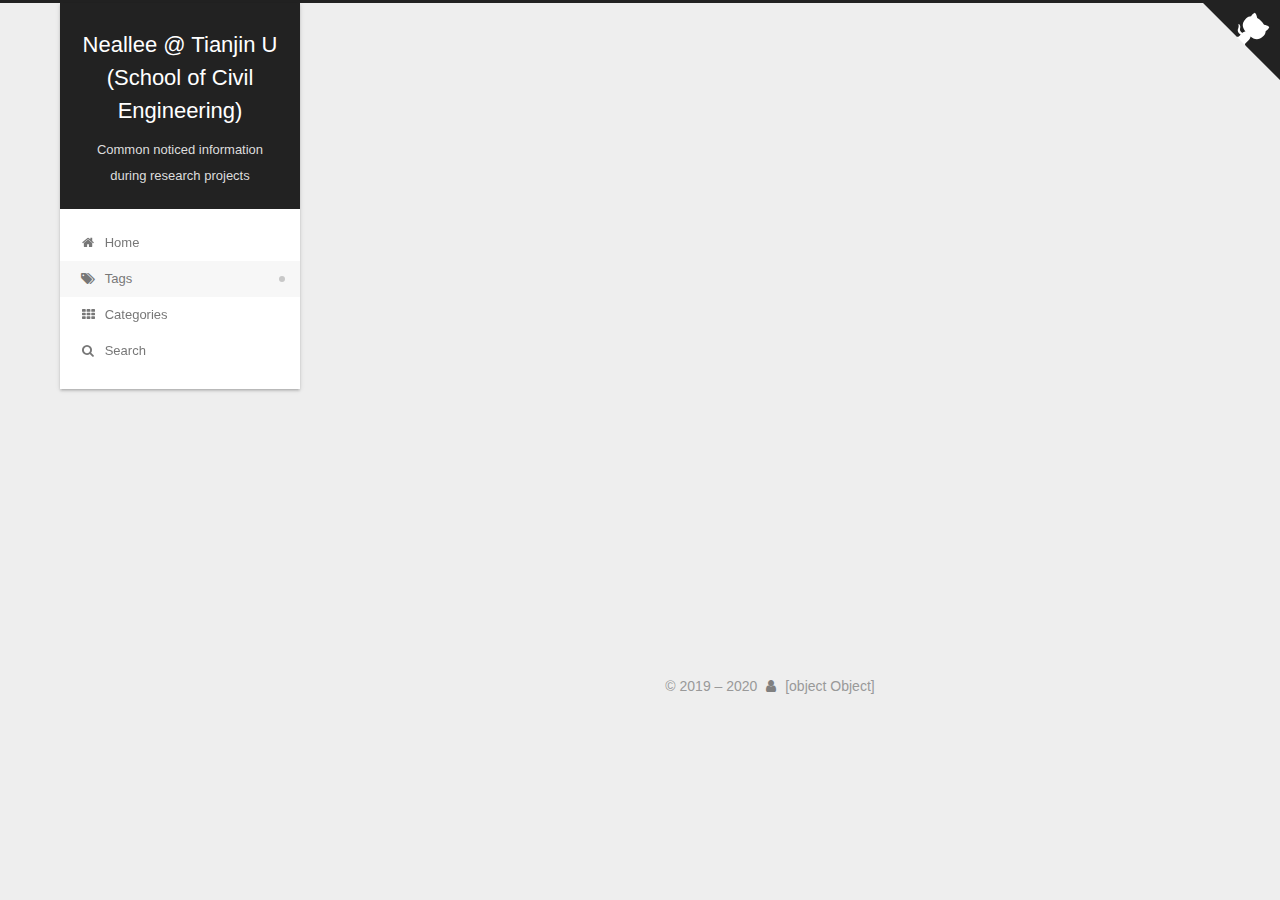
<file: tags/kriging-GPR-metamodel-bridge-network/index.html>
<!DOCTYPE html>
<html lang="en">
<head>
  <meta charset="UTF-8">
<meta name="viewport" content="width=device-width, initial-scale=1, maximum-scale=2">
<meta name="theme-color" content="#222">
<meta name="generator" content="Hexo 4.2.0">
  <link rel="apple-touch-icon" sizes="180x180" href="/images/apple-touch-icon-next.png">
  <link rel="icon" type="image/png" sizes="32x32" href="/images/favicon-32x32-next.png">
  <link rel="icon" type="image/png" sizes="16x16" href="/images/favicon-16x16-next.png">
  <link rel="mask-icon" href="/images/logo.svg" color="#222">

<link rel="stylesheet" href="/css/main.css">


<link rel="stylesheet" href="/lib/font-awesome/css/font-awesome.min.css">

<script id="hexo-configurations">
    var NexT = window.NexT || {};
    var CONFIG = {"hostname":"yoursite.com","root":"/","scheme":"Gemini","version":"7.7.2","exturl":false,"sidebar":{"position":"left","width":240,"display":"post","padding":18,"offset":12,"onmobile":false},"copycode":{"enable":true,"show_result":true,"style":"mac"},"back2top":{"enable":true,"sidebar":true,"scrollpercent":true},"bookmark":{"enable":false,"color":"#222","save":"auto"},"fancybox":false,"mediumzoom":false,"lazyload":false,"pangu":false,"comments":{"style":"tabs","active":null,"storage":true,"lazyload":false,"nav":null},"algolia":{"hits":{"per_page":10},"labels":{"input_placeholder":"Search for Posts","hits_empty":"We didn't find any results for the search: ${query}","hits_stats":"${hits} results found in ${time} ms"}},"localsearch":{"enable":true,"trigger":"auto","top_n_per_article":9,"unescape":false,"preload":false},"motion":{"enable":true,"async":false,"transition":{"post_block":"fadeIn","post_header":"slideDownIn","post_body":"slideDownIn","coll_header":"slideLeftIn","sidebar":"slideUpIn"}},"path":"search.xml"};
  </script>

  <meta name="description" content="Learning notes et al.">
<meta property="og:type" content="website">
<meta property="og:title" content="Neallee @ Tianjin U (School of Civil Engineering)">
<meta property="og:url" content="http://yoursite.com/tags/kriging-GPR-metamodel-bridge-network/index.html">
<meta property="og:site_name" content="Neallee @ Tianjin U (School of Civil Engineering)">
<meta property="og:description" content="Learning notes et al.">
<meta property="og:locale" content="en_US">
<meta property="article:author" content="Ning Li (neallee@tju.edu.cn)">
<meta property="article:tag" content="Dynamics">
<meta property="article:tag" content=" Control">
<meta property="article:tag" content=" Data-driven">
<meta property="article:tag" content=" Artificial Intelligent">
<meta property="article:tag" content=" Computational Engineering Mechanics">
<meta name="twitter:card" content="summary">

<link rel="canonical" href="http://yoursite.com/tags/kriging-GPR-metamodel-bridge-network/">


<script id="page-configurations">
  // https://hexo.io/docs/variables.html
  CONFIG.page = {
    sidebar: "",
    isHome : false,
    isPost : false
  };
</script>

  <title>Tag: kriging, GPR, metamodel, bridge network | Neallee @ Tianjin U (School of Civil Engineering)</title>
  






  <noscript>
  <style>
  .use-motion .brand,
  .use-motion .menu-item,
  .sidebar-inner,
  .use-motion .post-block,
  .use-motion .pagination,
  .use-motion .comments,
  .use-motion .post-header,
  .use-motion .post-body,
  .use-motion .collection-header { opacity: initial; }

  .use-motion .site-title,
  .use-motion .site-subtitle {
    opacity: initial;
    top: initial;
  }

  .use-motion .logo-line-before i { left: initial; }
  .use-motion .logo-line-after i { right: initial; }
  </style>
</noscript>

</head>

<body itemscope itemtype="http://schema.org/WebPage">
  <div class="container use-motion">
    <div class="headband"></div>

    <header class="header" itemscope itemtype="http://schema.org/WPHeader">
      <div class="header-inner"><div class="site-brand-container">
  <div class="site-nav-toggle">
    <div class="toggle" aria-label="Toggle navigation bar">
      <span class="toggle-line toggle-line-first"></span>
      <span class="toggle-line toggle-line-middle"></span>
      <span class="toggle-line toggle-line-last"></span>
    </div>
  </div>

  <div class="site-meta">

    <div>
      <a href="/" class="brand" rel="start">
        <span class="logo-line-before"><i></i></span>
        <span class="site-title">Neallee @ Tianjin U (School of Civil Engineering)</span>
        <span class="logo-line-after"><i></i></span>
      </a>
    </div>
        <p class="site-subtitle">Common noticed information during research projects</p>
  </div>

  <div class="site-nav-right">
    <div class="toggle popup-trigger">
        <i class="fa fa-search fa-fw fa-lg"></i>
    </div>
  </div>
</div>


<nav class="site-nav">
  
  <ul id="menu" class="menu">
        <li class="menu-item menu-item-home">

    <a href="/" rel="section"><i class="fa fa-fw fa-home"></i>Home</a>

  </li>
        <li class="menu-item menu-item-tags">

    <a href="/tags/" rel="section"><i class="fa fa-fw fa-tags"></i>Tags</a>

  </li>
        <li class="menu-item menu-item-categories">

    <a href="/categories/" rel="section"><i class="fa fa-fw fa-th"></i>Categories</a>

  </li>
      <li class="menu-item menu-item-search">
        <a role="button" class="popup-trigger"><i class="fa fa-search fa-fw"></i>Search
        </a>
      </li>
  </ul>

</nav>
  <div class="site-search">
    <div class="search-pop-overlay">
  <div class="popup search-popup">
      <div class="search-header">
  <span class="search-icon">
    <i class="fa fa-search"></i>
  </span>
  <div class="search-input-container">
    <input autocomplete="off" autocorrect="off" autocapitalize="off"
           placeholder="Searching..." spellcheck="false"
           type="search" class="search-input">
  </div>
  <span class="popup-btn-close">
    <i class="fa fa-times-circle"></i>
  </span>
</div>
<div id="search-result">
  <div id="no-result">
    <i class="fa fa-spinner fa-pulse fa-5x fa-fw"></i>
  </div>
</div>

  </div>
</div>

  </div>
</div>
    </header>

    
  <div class="reading-progress-bar"></div>

  <a href="https://github.com/nealleehit" class="github-corner" title="Neallee@tju.edu.cn on GitHub" aria-label="Neallee@tju.edu.cn on GitHub" rel="noopener" target="_blank"><svg width="80" height="80" viewBox="0 0 250 250" aria-hidden="true"><path d="M0,0 L115,115 L130,115 L142,142 L250,250 L250,0 Z"></path><path d="M128.3,109.0 C113.8,99.7 119.0,89.6 119.0,89.6 C122.0,82.7 120.5,78.6 120.5,78.6 C119.2,72.0 123.4,76.3 123.4,76.3 C127.3,80.9 125.5,87.3 125.5,87.3 C122.9,97.6 130.6,101.9 134.4,103.2" fill="currentColor" style="transform-origin: 130px 106px;" class="octo-arm"></path><path d="M115.0,115.0 C114.9,115.1 118.7,116.5 119.8,115.4 L133.7,101.6 C136.9,99.2 139.9,98.4 142.2,98.6 C133.8,88.0 127.5,74.4 143.8,58.0 C148.5,53.4 154.0,51.2 159.7,51.0 C160.3,49.4 163.2,43.6 171.4,40.1 C171.4,40.1 176.1,42.5 178.8,56.2 C183.1,58.6 187.2,61.8 190.9,65.4 C194.5,69.0 197.7,73.2 200.1,77.6 C213.8,80.2 216.3,84.9 216.3,84.9 C212.7,93.1 206.9,96.0 205.4,96.6 C205.1,102.4 203.0,107.8 198.3,112.5 C181.9,128.9 168.3,122.5 157.7,114.1 C157.9,116.9 156.7,120.9 152.7,124.9 L141.0,136.5 C139.8,137.7 141.6,141.9 141.8,141.8 Z" fill="currentColor" class="octo-body"></path></svg></a>


    <main class="main">
      <div class="main-inner">
        <div class="content-wrap">
          

          <div class="content">
            

  
  
  
  <div class="post-block">
    <div class="posts-collapse">
      <div class="collection-title">
        <h1 class="collection-header">kriging, GPR, metamodel, bridge network
          <small>Tag</small>
        </h1>
      </div>

      
    <div class="collection-year">
      <h1 class="collection-header">2020</h1>
    </div>

  <article itemscope itemtype="http://schema.org/Article">
    <header class="post-header">

      <div class="post-meta">
        <time itemprop="dateCreated"
              datetime="2020-03-17T17:35:59+08:00"
              content="2020-03-17">
          03-17
        </time>
      </div>

      <h2 class="post-title">
          <a class="post-title-link" href="/2020/03/17/%E5%BC%80%E5%A7%8B%E5%B7%A5%E4%BD%9C%E8%AE%B0%E5%BD%952020%E5%B9%B4/" itemprop="url">
            <span itemprop="name">Start 2020 working blog</span>
          </a>
      </h2>

    </header>
  </article>

    </div>
  </div>
  
  
  

  



          </div>
          

<script>
  window.addEventListener('tabs:register', () => {
    let { activeClass } = CONFIG.comments;
    if (CONFIG.comments.storage) {
      activeClass = localStorage.getItem('comments_active') || activeClass;
    }
    if (activeClass) {
      let activeTab = document.querySelector(`a[href="#comment-${activeClass}"]`);
      if (activeTab) {
        activeTab.click();
      }
    }
  });
  if (CONFIG.comments.storage) {
    window.addEventListener('tabs:click', event => {
      if (!event.target.matches('.tabs-comment .tab-content .tab-pane')) return;
      let commentClass = event.target.classList[1];
      localStorage.setItem('comments_active', commentClass);
    });
  }
</script>

        </div>
          
  
  <div class="toggle sidebar-toggle">
    <span class="toggle-line toggle-line-first"></span>
    <span class="toggle-line toggle-line-middle"></span>
    <span class="toggle-line toggle-line-last"></span>
  </div>

  <aside class="sidebar">
    <div class="sidebar-inner">

      <ul class="sidebar-nav motion-element">
        <li class="sidebar-nav-toc">
          Table of Contents
        </li>
        <li class="sidebar-nav-overview">
          Overview
        </li>
      </ul>

      <!--noindex-->
      <div class="post-toc-wrap sidebar-panel">
      </div>
      <!--/noindex-->

      <div class="site-overview-wrap sidebar-panel">
        <div class="site-author motion-element" itemprop="author" itemscope itemtype="http://schema.org/Person">
  <p class="site-author-name" itemprop="name">Ning Li (neallee@tju.edu.cn)</p>
  <div class="site-description" itemprop="description">Learning notes et al.</div>
</div>
<div class="site-state-wrap motion-element">
  <nav class="site-state">
      <div class="site-state-item site-state-posts">
          <a href="/archives">
          <span class="site-state-item-count">2</span>
          <span class="site-state-item-name">posts</span>
        </a>
      </div>
      <div class="site-state-item site-state-tags">
        <span class="site-state-item-count">1</span>
        <span class="site-state-item-name">tags</span>
      </div>
  </nav>
</div>
  <div class="links-of-author motion-element">
      <span class="links-of-author-item">
        <a href="https://github.com/nealleehit" title="GitHub → https:&#x2F;&#x2F;github.com&#x2F;nealleehit" rel="noopener" target="_blank"><i class="fa fa-fw fa-github"></i></a>
      </span>
      <span class="links-of-author-item">
        <a href="mailto:nealleehit@gmail.com" title="E-Mail → mailto:nealleehit@gmail.com" rel="noopener" target="_blank"><i class="fa fa-fw fa-envelope"></i></a>
      </span>
      <span class="links-of-author-item">
        <a href="https://www.facebook.com/nealleehit" title="FB Page → https:&#x2F;&#x2F;www.facebook.com&#x2F;nealleehit" rel="noopener" target="_blank"><i class="fa fa-fw fa-facebook"></i></a>
      </span>
  </div>


  <div class="links-of-blogroll motion-element">
    <div class="links-of-blogroll-title">
      <i class="fa fa-fw fa-link"></i>
      Links
    </div>
    <ul class="links-of-blogroll-list">
        <li class="links-of-blogroll-item">
          <a href="http://nealleehit.github.io/" title="http:&#x2F;&#x2F;nealleehit.github.io" rel="noopener" target="_blank">Title</a>
        </li>
    </ul>
  </div>

      </div>
        <div class="back-to-top motion-element">
          <i class="fa fa-arrow-up"></i>
          <span>0%</span>
        </div>

    </div>
  </aside>
  <div id="sidebar-dimmer"></div>


      </div>
    </main>

    <footer class="footer">
      <div class="footer-inner">
        

<div class="copyright">
  
  &copy; 2019 – 
  <span itemprop="copyrightYear">2020</span>
  <span class="with-love">
    <i class="fa fa-user"></i>
  </span>
  <span class="author" itemprop="copyrightHolder">[object Object]</span>
</div>

        








      </div>
    </footer>
  </div>

  
  <script src="/lib/anime.min.js"></script>
  <script src="/lib/velocity/velocity.min.js"></script>
  <script src="/lib/velocity/velocity.ui.min.js"></script>

<script src="/js/utils.js"></script>

<script src="/js/motion.js"></script>


<script src="/js/schemes/pisces.js"></script>


<script src="/js/next-boot.js"></script>




  




  
<script src="/js/local-search.js"></script>













  

  

  

</body>
</html>
</file>
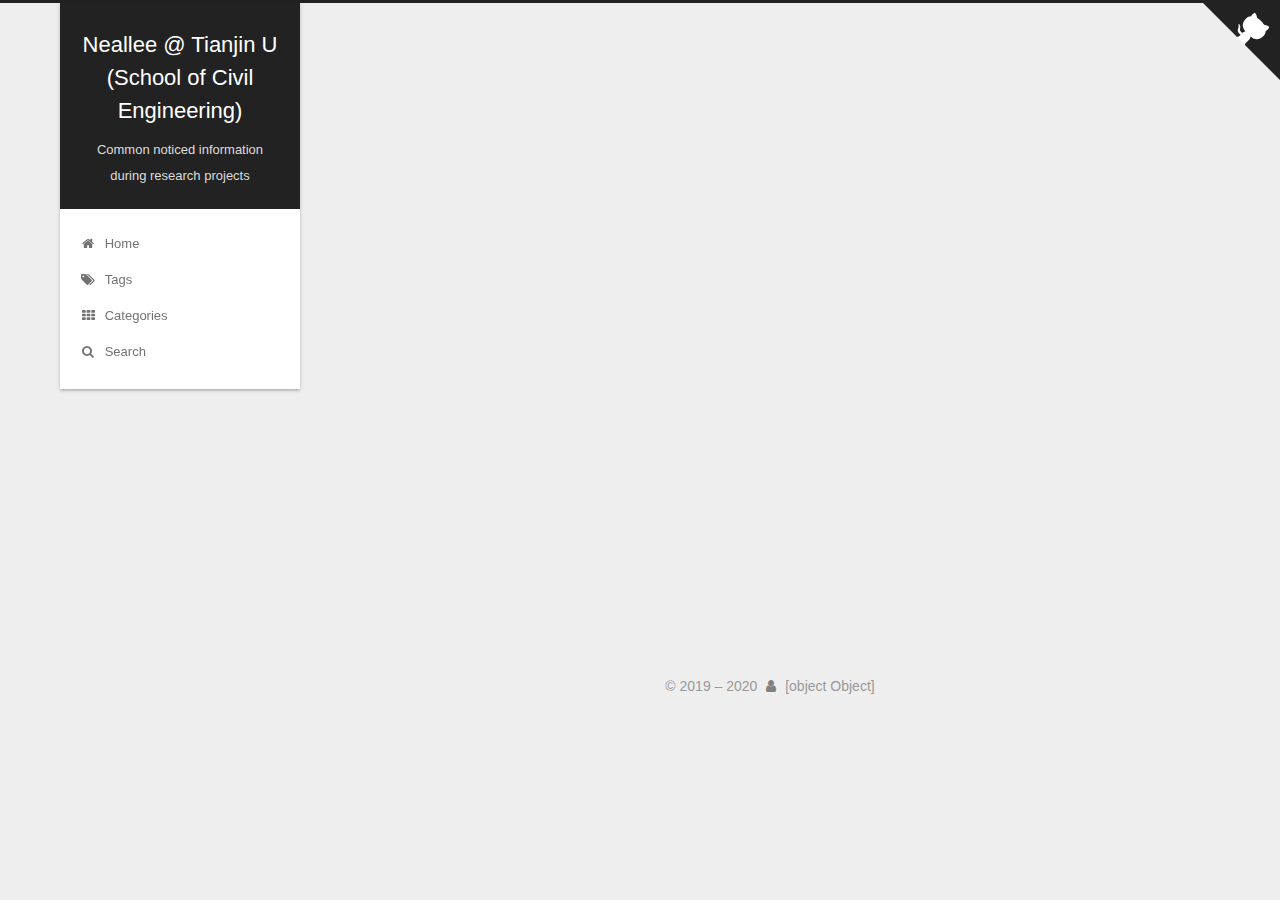
<file: archives/2020/03/index.html>
<!DOCTYPE html>
<html lang="en">
<head>
  <meta charset="UTF-8">
<meta name="viewport" content="width=device-width, initial-scale=1, maximum-scale=2">
<meta name="theme-color" content="#222">
<meta name="generator" content="Hexo 4.2.0">
  <link rel="apple-touch-icon" sizes="180x180" href="/images/apple-touch-icon-next.png">
  <link rel="icon" type="image/png" sizes="32x32" href="/images/favicon-32x32-next.png">
  <link rel="icon" type="image/png" sizes="16x16" href="/images/favicon-16x16-next.png">
  <link rel="mask-icon" href="/images/logo.svg" color="#222">

<link rel="stylesheet" href="/css/main.css">


<link rel="stylesheet" href="/lib/font-awesome/css/font-awesome.min.css">

<script id="hexo-configurations">
    var NexT = window.NexT || {};
    var CONFIG = {"hostname":"yoursite.com","root":"/","scheme":"Gemini","version":"7.7.2","exturl":false,"sidebar":{"position":"left","width":240,"display":"post","padding":18,"offset":12,"onmobile":false},"copycode":{"enable":true,"show_result":true,"style":"mac"},"back2top":{"enable":true,"sidebar":true,"scrollpercent":true},"bookmark":{"enable":false,"color":"#222","save":"auto"},"fancybox":false,"mediumzoom":false,"lazyload":false,"pangu":false,"comments":{"style":"tabs","active":null,"storage":true,"lazyload":false,"nav":null},"algolia":{"hits":{"per_page":10},"labels":{"input_placeholder":"Search for Posts","hits_empty":"We didn't find any results for the search: ${query}","hits_stats":"${hits} results found in ${time} ms"}},"localsearch":{"enable":true,"trigger":"auto","top_n_per_article":9,"unescape":false,"preload":false},"motion":{"enable":true,"async":false,"transition":{"post_block":"fadeIn","post_header":"slideDownIn","post_body":"slideDownIn","coll_header":"slideLeftIn","sidebar":"slideUpIn"}},"path":"search.xml"};
  </script>

  <meta name="description" content="Learning notes et al.">
<meta property="og:type" content="website">
<meta property="og:title" content="Neallee @ Tianjin U (School of Civil Engineering)">
<meta property="og:url" content="http://yoursite.com/archives/2020/03/index.html">
<meta property="og:site_name" content="Neallee @ Tianjin U (School of Civil Engineering)">
<meta property="og:description" content="Learning notes et al.">
<meta property="og:locale" content="en_US">
<meta property="article:author" content="Ning Li (neallee@tju.edu.cn)">
<meta property="article:tag" content="Dynamics">
<meta property="article:tag" content=" Control">
<meta property="article:tag" content=" Data-driven">
<meta property="article:tag" content=" Artificial Intelligent">
<meta property="article:tag" content=" Computational Engineering Mechanics">
<meta name="twitter:card" content="summary">

<link rel="canonical" href="http://yoursite.com/archives/2020/03/">


<script id="page-configurations">
  // https://hexo.io/docs/variables.html
  CONFIG.page = {
    sidebar: "",
    isHome : false,
    isPost : false
  };
</script>

  <title>Archive | Neallee @ Tianjin U (School of Civil Engineering)</title>
  






  <noscript>
  <style>
  .use-motion .brand,
  .use-motion .menu-item,
  .sidebar-inner,
  .use-motion .post-block,
  .use-motion .pagination,
  .use-motion .comments,
  .use-motion .post-header,
  .use-motion .post-body,
  .use-motion .collection-header { opacity: initial; }

  .use-motion .site-title,
  .use-motion .site-subtitle {
    opacity: initial;
    top: initial;
  }

  .use-motion .logo-line-before i { left: initial; }
  .use-motion .logo-line-after i { right: initial; }
  </style>
</noscript>

</head>

<body itemscope itemtype="http://schema.org/WebPage">
  <div class="container use-motion">
    <div class="headband"></div>

    <header class="header" itemscope itemtype="http://schema.org/WPHeader">
      <div class="header-inner"><div class="site-brand-container">
  <div class="site-nav-toggle">
    <div class="toggle" aria-label="Toggle navigation bar">
      <span class="toggle-line toggle-line-first"></span>
      <span class="toggle-line toggle-line-middle"></span>
      <span class="toggle-line toggle-line-last"></span>
    </div>
  </div>

  <div class="site-meta">

    <div>
      <a href="/" class="brand" rel="start">
        <span class="logo-line-before"><i></i></span>
        <span class="site-title">Neallee @ Tianjin U (School of Civil Engineering)</span>
        <span class="logo-line-after"><i></i></span>
      </a>
    </div>
        <p class="site-subtitle">Common noticed information during research projects</p>
  </div>

  <div class="site-nav-right">
    <div class="toggle popup-trigger">
        <i class="fa fa-search fa-fw fa-lg"></i>
    </div>
  </div>
</div>


<nav class="site-nav">
  
  <ul id="menu" class="menu">
        <li class="menu-item menu-item-home">

    <a href="/" rel="section"><i class="fa fa-fw fa-home"></i>Home</a>

  </li>
        <li class="menu-item menu-item-tags">

    <a href="/tags/" rel="section"><i class="fa fa-fw fa-tags"></i>Tags</a>

  </li>
        <li class="menu-item menu-item-categories">

    <a href="/categories/" rel="section"><i class="fa fa-fw fa-th"></i>Categories</a>

  </li>
      <li class="menu-item menu-item-search">
        <a role="button" class="popup-trigger"><i class="fa fa-search fa-fw"></i>Search
        </a>
      </li>
  </ul>

</nav>
  <div class="site-search">
    <div class="search-pop-overlay">
  <div class="popup search-popup">
      <div class="search-header">
  <span class="search-icon">
    <i class="fa fa-search"></i>
  </span>
  <div class="search-input-container">
    <input autocomplete="off" autocorrect="off" autocapitalize="off"
           placeholder="Searching..." spellcheck="false"
           type="search" class="search-input">
  </div>
  <span class="popup-btn-close">
    <i class="fa fa-times-circle"></i>
  </span>
</div>
<div id="search-result">
  <div id="no-result">
    <i class="fa fa-spinner fa-pulse fa-5x fa-fw"></i>
  </div>
</div>

  </div>
</div>

  </div>
</div>
    </header>

    
  <div class="reading-progress-bar"></div>

  <a href="https://github.com/nealleehit" class="github-corner" title="Neallee@tju.edu.cn on GitHub" aria-label="Neallee@tju.edu.cn on GitHub" rel="noopener" target="_blank"><svg width="80" height="80" viewBox="0 0 250 250" aria-hidden="true"><path d="M0,0 L115,115 L130,115 L142,142 L250,250 L250,0 Z"></path><path d="M128.3,109.0 C113.8,99.7 119.0,89.6 119.0,89.6 C122.0,82.7 120.5,78.6 120.5,78.6 C119.2,72.0 123.4,76.3 123.4,76.3 C127.3,80.9 125.5,87.3 125.5,87.3 C122.9,97.6 130.6,101.9 134.4,103.2" fill="currentColor" style="transform-origin: 130px 106px;" class="octo-arm"></path><path d="M115.0,115.0 C114.9,115.1 118.7,116.5 119.8,115.4 L133.7,101.6 C136.9,99.2 139.9,98.4 142.2,98.6 C133.8,88.0 127.5,74.4 143.8,58.0 C148.5,53.4 154.0,51.2 159.7,51.0 C160.3,49.4 163.2,43.6 171.4,40.1 C171.4,40.1 176.1,42.5 178.8,56.2 C183.1,58.6 187.2,61.8 190.9,65.4 C194.5,69.0 197.7,73.2 200.1,77.6 C213.8,80.2 216.3,84.9 216.3,84.9 C212.7,93.1 206.9,96.0 205.4,96.6 C205.1,102.4 203.0,107.8 198.3,112.5 C181.9,128.9 168.3,122.5 157.7,114.1 C157.9,116.9 156.7,120.9 152.7,124.9 L141.0,136.5 C139.8,137.7 141.6,141.9 141.8,141.8 Z" fill="currentColor" class="octo-body"></path></svg></a>


    <main class="main">
      <div class="main-inner">
        <div class="content-wrap">
          

          <div class="content">
            

  
  
  
  <div class="post-block">
    <div class="posts-collapse">
      <div class="collection-title">
        <span class="collection-header">Um..! 2 posts in total. Keep on posting.</span>
      </div>

      
    <div class="collection-year">
      <h1 class="collection-header">2020</h1>
    </div>

  <article itemscope itemtype="http://schema.org/Article">
    <header class="post-header">

      <div class="post-meta">
        <time itemprop="dateCreated"
              datetime="2020-03-17T17:35:59+08:00"
              content="2020-03-17">
          03-17
        </time>
      </div>

      <h2 class="post-title">
          <a class="post-title-link" href="/2020/03/17/%E5%BC%80%E5%A7%8B%E5%B7%A5%E4%BD%9C%E8%AE%B0%E5%BD%952020%E5%B9%B4/" itemprop="url">
            <span itemprop="name">Start 2020 working blog</span>
          </a>
      </h2>

    </header>
  </article>

  <article itemscope itemtype="http://schema.org/Article">
    <header class="post-header">

      <div class="post-meta">
        <time itemprop="dateCreated"
              datetime="2020-03-17T16:35:47+08:00"
              content="2020-03-17">
          03-17
        </time>
      </div>

      <h2 class="post-title">
          <a class="post-title-link" href="/2020/03/17/hello-world/" itemprop="url">
            <span itemprop="name">Hello World</span>
          </a>
      </h2>

    </header>
  </article>


    </div>
  </div>
  
  
  

  



          </div>
          

<script>
  window.addEventListener('tabs:register', () => {
    let { activeClass } = CONFIG.comments;
    if (CONFIG.comments.storage) {
      activeClass = localStorage.getItem('comments_active') || activeClass;
    }
    if (activeClass) {
      let activeTab = document.querySelector(`a[href="#comment-${activeClass}"]`);
      if (activeTab) {
        activeTab.click();
      }
    }
  });
  if (CONFIG.comments.storage) {
    window.addEventListener('tabs:click', event => {
      if (!event.target.matches('.tabs-comment .tab-content .tab-pane')) return;
      let commentClass = event.target.classList[1];
      localStorage.setItem('comments_active', commentClass);
    });
  }
</script>

        </div>
          
  
  <div class="toggle sidebar-toggle">
    <span class="toggle-line toggle-line-first"></span>
    <span class="toggle-line toggle-line-middle"></span>
    <span class="toggle-line toggle-line-last"></span>
  </div>

  <aside class="sidebar">
    <div class="sidebar-inner">

      <ul class="sidebar-nav motion-element">
        <li class="sidebar-nav-toc">
          Table of Contents
        </li>
        <li class="sidebar-nav-overview">
          Overview
        </li>
      </ul>

      <!--noindex-->
      <div class="post-toc-wrap sidebar-panel">
      </div>
      <!--/noindex-->

      <div class="site-overview-wrap sidebar-panel">
        <div class="site-author motion-element" itemprop="author" itemscope itemtype="http://schema.org/Person">
  <p class="site-author-name" itemprop="name">Ning Li (neallee@tju.edu.cn)</p>
  <div class="site-description" itemprop="description">Learning notes et al.</div>
</div>
<div class="site-state-wrap motion-element">
  <nav class="site-state">
      <div class="site-state-item site-state-posts">
          <a href="/archives">
          <span class="site-state-item-count">2</span>
          <span class="site-state-item-name">posts</span>
        </a>
      </div>
      <div class="site-state-item site-state-tags">
        <span class="site-state-item-count">1</span>
        <span class="site-state-item-name">tags</span>
      </div>
  </nav>
</div>
  <div class="links-of-author motion-element">
      <span class="links-of-author-item">
        <a href="https://github.com/nealleehit" title="GitHub → https:&#x2F;&#x2F;github.com&#x2F;nealleehit" rel="noopener" target="_blank"><i class="fa fa-fw fa-github"></i></a>
      </span>
      <span class="links-of-author-item">
        <a href="mailto:nealleehit@gmail.com" title="E-Mail → mailto:nealleehit@gmail.com" rel="noopener" target="_blank"><i class="fa fa-fw fa-envelope"></i></a>
      </span>
      <span class="links-of-author-item">
        <a href="https://www.facebook.com/nealleehit" title="FB Page → https:&#x2F;&#x2F;www.facebook.com&#x2F;nealleehit" rel="noopener" target="_blank"><i class="fa fa-fw fa-facebook"></i></a>
      </span>
  </div>


  <div class="links-of-blogroll motion-element">
    <div class="links-of-blogroll-title">
      <i class="fa fa-fw fa-link"></i>
      Links
    </div>
    <ul class="links-of-blogroll-list">
        <li class="links-of-blogroll-item">
          <a href="http://nealleehit.github.io/" title="http:&#x2F;&#x2F;nealleehit.github.io" rel="noopener" target="_blank">Title</a>
        </li>
    </ul>
  </div>

      </div>
        <div class="back-to-top motion-element">
          <i class="fa fa-arrow-up"></i>
          <span>0%</span>
        </div>

    </div>
  </aside>
  <div id="sidebar-dimmer"></div>


      </div>
    </main>

    <footer class="footer">
      <div class="footer-inner">
        

<div class="copyright">
  
  &copy; 2019 – 
  <span itemprop="copyrightYear">2020</span>
  <span class="with-love">
    <i class="fa fa-user"></i>
  </span>
  <span class="author" itemprop="copyrightHolder">[object Object]</span>
</div>

        








      </div>
    </footer>
  </div>

  
  <script src="/lib/anime.min.js"></script>
  <script src="/lib/velocity/velocity.min.js"></script>
  <script src="/lib/velocity/velocity.ui.min.js"></script>

<script src="/js/utils.js"></script>

<script src="/js/motion.js"></script>


<script src="/js/schemes/pisces.js"></script>


<script src="/js/next-boot.js"></script>




  




  
<script src="/js/local-search.js"></script>













  

  

  

</body>
</html>
</file>
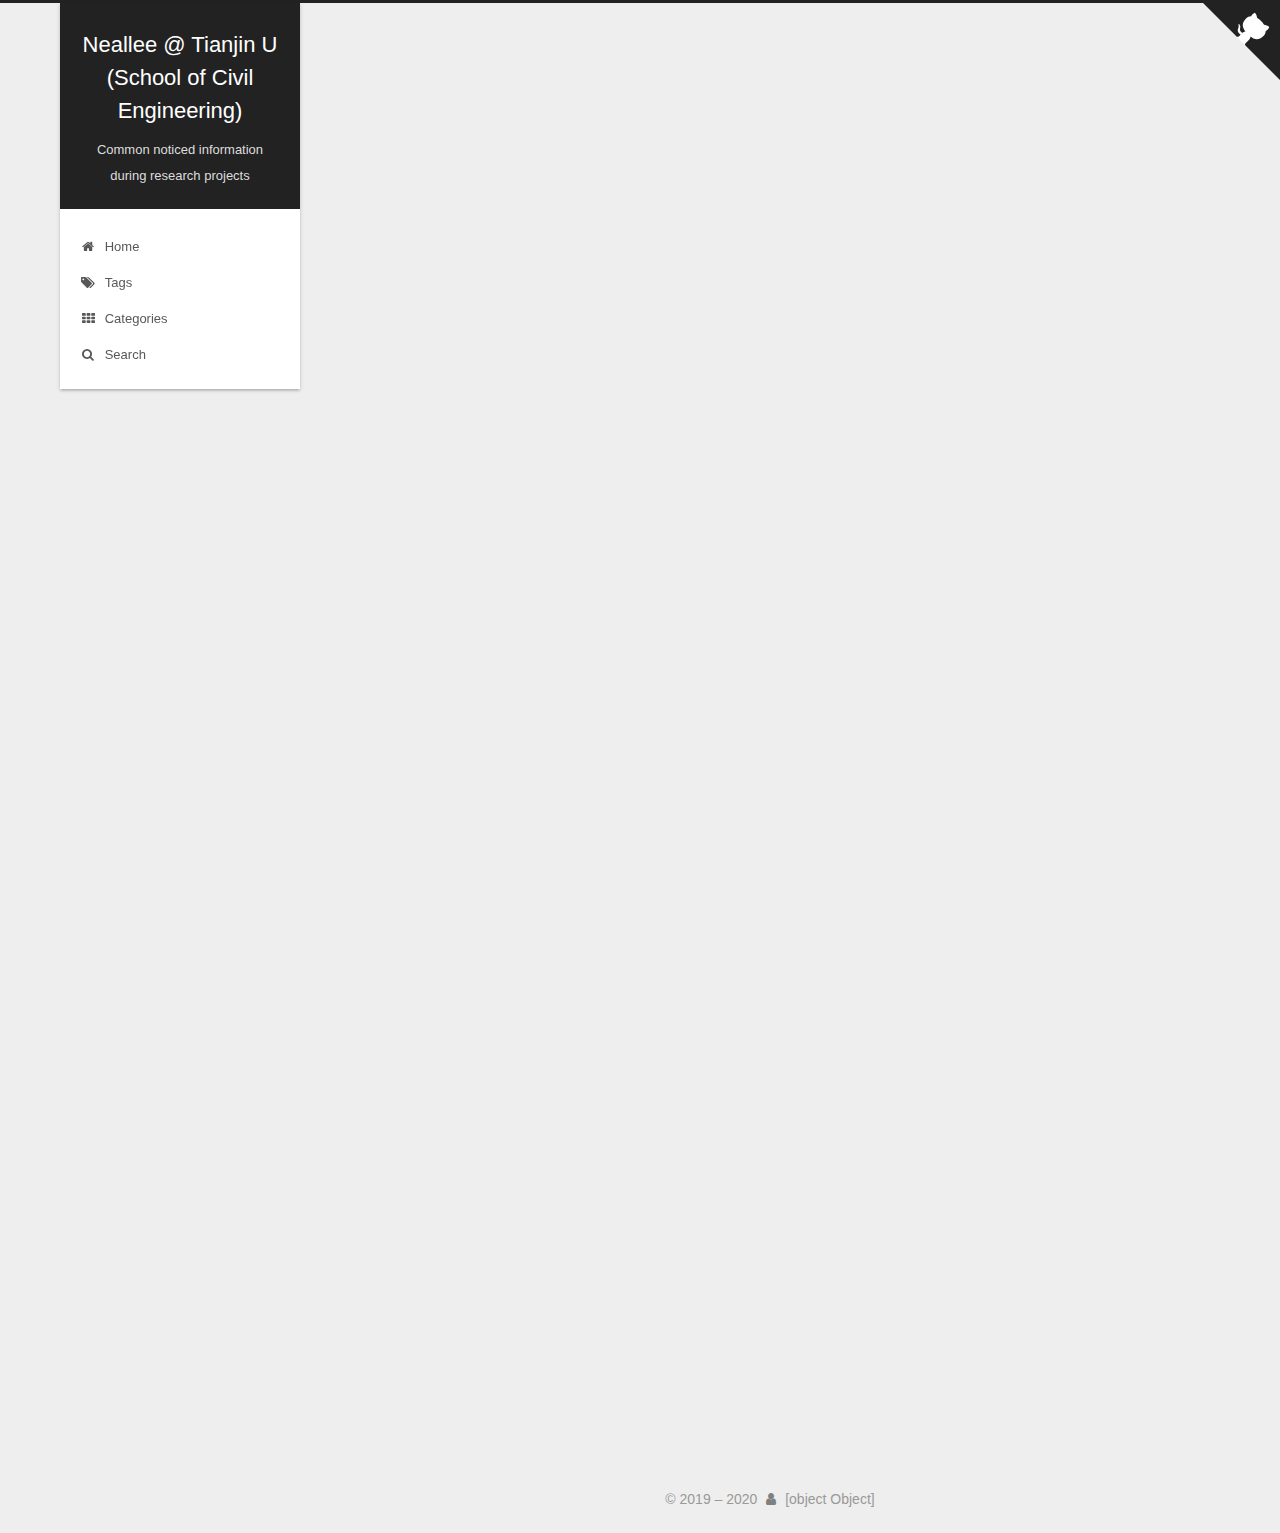
<file: 2020/03/17/hello-world/index.html>
<!DOCTYPE html>
<html lang="en">
<head>
  <meta charset="UTF-8">
<meta name="viewport" content="width=device-width, initial-scale=1, maximum-scale=2">
<meta name="theme-color" content="#222">
<meta name="generator" content="Hexo 4.2.0">
  <link rel="apple-touch-icon" sizes="180x180" href="/images/apple-touch-icon-next.png">
  <link rel="icon" type="image/png" sizes="32x32" href="/images/favicon-32x32-next.png">
  <link rel="icon" type="image/png" sizes="16x16" href="/images/favicon-16x16-next.png">
  <link rel="mask-icon" href="/images/logo.svg" color="#222">

<link rel="stylesheet" href="/css/main.css">


<link rel="stylesheet" href="/lib/font-awesome/css/font-awesome.min.css">

<script id="hexo-configurations">
    var NexT = window.NexT || {};
    var CONFIG = {"hostname":"yoursite.com","root":"/","scheme":"Gemini","version":"7.7.2","exturl":false,"sidebar":{"position":"left","width":240,"display":"post","padding":18,"offset":12,"onmobile":false},"copycode":{"enable":true,"show_result":true,"style":"mac"},"back2top":{"enable":true,"sidebar":true,"scrollpercent":true},"bookmark":{"enable":false,"color":"#222","save":"auto"},"fancybox":false,"mediumzoom":false,"lazyload":false,"pangu":false,"comments":{"style":"tabs","active":null,"storage":true,"lazyload":false,"nav":null},"algolia":{"hits":{"per_page":10},"labels":{"input_placeholder":"Search for Posts","hits_empty":"We didn't find any results for the search: ${query}","hits_stats":"${hits} results found in ${time} ms"}},"localsearch":{"enable":true,"trigger":"auto","top_n_per_article":9,"unescape":false,"preload":false},"motion":{"enable":true,"async":false,"transition":{"post_block":"fadeIn","post_header":"slideDownIn","post_body":"slideDownIn","coll_header":"slideLeftIn","sidebar":"slideUpIn"}},"path":"search.xml"};
  </script>

  <meta name="description" content="Welcome to Hexo! This is your very first post. Check documentation for more info. If you get any problems when using Hexo, you can find the answer in troubleshooting or you can ask me on GitHub.  Quic">
<meta property="og:type" content="article">
<meta property="og:title" content="Hello World">
<meta property="og:url" content="http://yoursite.com/2020/03/17/hello-world/index.html">
<meta property="og:site_name" content="Neallee @ Tianjin U (School of Civil Engineering)">
<meta property="og:description" content="Welcome to Hexo! This is your very first post. Check documentation for more info. If you get any problems when using Hexo, you can find the answer in troubleshooting or you can ask me on GitHub.  Quic">
<meta property="og:locale" content="en_US">
<meta property="article:published_time" content="2020-03-17T08:35:47.318Z">
<meta property="article:modified_time" content="2020-03-17T08:35:47.318Z">
<meta property="article:author" content="Ning Li (neallee@tju.edu.cn)">
<meta property="article:tag" content="Dynamics">
<meta property="article:tag" content=" Control">
<meta property="article:tag" content=" Data-driven">
<meta property="article:tag" content=" Artificial Intelligent">
<meta property="article:tag" content=" Computational Engineering Mechanics">
<meta name="twitter:card" content="summary">

<link rel="canonical" href="http://yoursite.com/2020/03/17/hello-world/">


<script id="page-configurations">
  // https://hexo.io/docs/variables.html
  CONFIG.page = {
    sidebar: "",
    isHome : false,
    isPost : true
  };
</script>

  <title>Hello World | Neallee @ Tianjin U (School of Civil Engineering)</title>
  






  <noscript>
  <style>
  .use-motion .brand,
  .use-motion .menu-item,
  .sidebar-inner,
  .use-motion .post-block,
  .use-motion .pagination,
  .use-motion .comments,
  .use-motion .post-header,
  .use-motion .post-body,
  .use-motion .collection-header { opacity: initial; }

  .use-motion .site-title,
  .use-motion .site-subtitle {
    opacity: initial;
    top: initial;
  }

  .use-motion .logo-line-before i { left: initial; }
  .use-motion .logo-line-after i { right: initial; }
  </style>
</noscript>

</head>

<body itemscope itemtype="http://schema.org/WebPage">
  <div class="container use-motion">
    <div class="headband"></div>

    <header class="header" itemscope itemtype="http://schema.org/WPHeader">
      <div class="header-inner"><div class="site-brand-container">
  <div class="site-nav-toggle">
    <div class="toggle" aria-label="Toggle navigation bar">
      <span class="toggle-line toggle-line-first"></span>
      <span class="toggle-line toggle-line-middle"></span>
      <span class="toggle-line toggle-line-last"></span>
    </div>
  </div>

  <div class="site-meta">

    <div>
      <a href="/" class="brand" rel="start">
        <span class="logo-line-before"><i></i></span>
        <span class="site-title">Neallee @ Tianjin U (School of Civil Engineering)</span>
        <span class="logo-line-after"><i></i></span>
      </a>
    </div>
        <p class="site-subtitle">Common noticed information during research projects</p>
  </div>

  <div class="site-nav-right">
    <div class="toggle popup-trigger">
        <i class="fa fa-search fa-fw fa-lg"></i>
    </div>
  </div>
</div>


<nav class="site-nav">
  
  <ul id="menu" class="menu">
        <li class="menu-item menu-item-home">

    <a href="/" rel="section"><i class="fa fa-fw fa-home"></i>Home</a>

  </li>
        <li class="menu-item menu-item-tags">

    <a href="/tags/" rel="section"><i class="fa fa-fw fa-tags"></i>Tags</a>

  </li>
        <li class="menu-item menu-item-categories">

    <a href="/categories/" rel="section"><i class="fa fa-fw fa-th"></i>Categories</a>

  </li>
      <li class="menu-item menu-item-search">
        <a role="button" class="popup-trigger"><i class="fa fa-search fa-fw"></i>Search
        </a>
      </li>
  </ul>

</nav>
  <div class="site-search">
    <div class="search-pop-overlay">
  <div class="popup search-popup">
      <div class="search-header">
  <span class="search-icon">
    <i class="fa fa-search"></i>
  </span>
  <div class="search-input-container">
    <input autocomplete="off" autocorrect="off" autocapitalize="off"
           placeholder="Searching..." spellcheck="false"
           type="search" class="search-input">
  </div>
  <span class="popup-btn-close">
    <i class="fa fa-times-circle"></i>
  </span>
</div>
<div id="search-result">
  <div id="no-result">
    <i class="fa fa-spinner fa-pulse fa-5x fa-fw"></i>
  </div>
</div>

  </div>
</div>

  </div>
</div>
    </header>

    
  <div class="reading-progress-bar"></div>

  <a href="https://github.com/nealleehit" class="github-corner" title="Neallee@tju.edu.cn on GitHub" aria-label="Neallee@tju.edu.cn on GitHub" rel="noopener" target="_blank"><svg width="80" height="80" viewBox="0 0 250 250" aria-hidden="true"><path d="M0,0 L115,115 L130,115 L142,142 L250,250 L250,0 Z"></path><path d="M128.3,109.0 C113.8,99.7 119.0,89.6 119.0,89.6 C122.0,82.7 120.5,78.6 120.5,78.6 C119.2,72.0 123.4,76.3 123.4,76.3 C127.3,80.9 125.5,87.3 125.5,87.3 C122.9,97.6 130.6,101.9 134.4,103.2" fill="currentColor" style="transform-origin: 130px 106px;" class="octo-arm"></path><path d="M115.0,115.0 C114.9,115.1 118.7,116.5 119.8,115.4 L133.7,101.6 C136.9,99.2 139.9,98.4 142.2,98.6 C133.8,88.0 127.5,74.4 143.8,58.0 C148.5,53.4 154.0,51.2 159.7,51.0 C160.3,49.4 163.2,43.6 171.4,40.1 C171.4,40.1 176.1,42.5 178.8,56.2 C183.1,58.6 187.2,61.8 190.9,65.4 C194.5,69.0 197.7,73.2 200.1,77.6 C213.8,80.2 216.3,84.9 216.3,84.9 C212.7,93.1 206.9,96.0 205.4,96.6 C205.1,102.4 203.0,107.8 198.3,112.5 C181.9,128.9 168.3,122.5 157.7,114.1 C157.9,116.9 156.7,120.9 152.7,124.9 L141.0,136.5 C139.8,137.7 141.6,141.9 141.8,141.8 Z" fill="currentColor" class="octo-body"></path></svg></a>


    <main class="main">
      <div class="main-inner">
        <div class="content-wrap">
          

          <div class="content">
            

  <div class="posts-expand">
      
  
  
  <article itemscope itemtype="http://schema.org/Article" class="post-block " lang="en">
    <link itemprop="mainEntityOfPage" href="http://yoursite.com/2020/03/17/hello-world/">

    <span hidden itemprop="author" itemscope itemtype="http://schema.org/Person">
      <meta itemprop="image" content="/images/avatar.gif">
      <meta itemprop="name" content="Ning Li (neallee@tju.edu.cn)">
      <meta itemprop="description" content="Learning notes et al.">
    </span>

    <span hidden itemprop="publisher" itemscope itemtype="http://schema.org/Organization">
      <meta itemprop="name" content="Neallee @ Tianjin U (School of Civil Engineering)">
    </span>
      <header class="post-header">
        <h1 class="post-title" itemprop="name headline">
          Hello World
        </h1>

        <div class="post-meta">
            <span class="post-meta-item">
              <span class="post-meta-item-icon">
                <i class="fa fa-calendar-o"></i>
              </span>
              <span class="post-meta-item-text">Posted on</span>

              <time title="Created: 2020-03-17 16:35:47" itemprop="dateCreated datePublished" datetime="2020-03-17T16:35:47+08:00">2020-03-17</time>
            </span>

          

        </div>
      </header>

    
    
    
    <div class="post-body" itemprop="articleBody">

      
        <p>Welcome to <a href="https://hexo.io/" target="_blank" rel="noopener">Hexo</a>! This is your very first post. Check <a href="https://hexo.io/docs/" target="_blank" rel="noopener">documentation</a> for more info. If you get any problems when using Hexo, you can find the answer in <a href="https://hexo.io/docs/troubleshooting.html" target="_blank" rel="noopener">troubleshooting</a> or you can ask me on <a href="https://github.com/hexojs/hexo/issues" target="_blank" rel="noopener">GitHub</a>.</p>
<h2 id="quick-start"><a class="markdownIt-Anchor" href="#quick-start"></a> Quick Start</h2>
<h3 id="create-a-new-post"><a class="markdownIt-Anchor" href="#create-a-new-post"></a> Create a new post</h3>
<figure class="highlight bash"><table><tr><td class="gutter"><pre><span class="line">1</span><br></pre></td><td class="code"><pre><span class="line">$ hexo new <span class="string">"My New Post"</span></span><br></pre></td></tr></table></figure>
<p>More info: <a href="https://hexo.io/docs/writing.html" target="_blank" rel="noopener">Writing</a></p>
<h3 id="run-server"><a class="markdownIt-Anchor" href="#run-server"></a> Run server</h3>
<figure class="highlight bash"><table><tr><td class="gutter"><pre><span class="line">1</span><br></pre></td><td class="code"><pre><span class="line">$ hexo server</span><br></pre></td></tr></table></figure>
<p>More info: <a href="https://hexo.io/docs/server.html" target="_blank" rel="noopener">Server</a></p>
<h3 id="generate-static-files"><a class="markdownIt-Anchor" href="#generate-static-files"></a> Generate static files</h3>
<figure class="highlight bash"><table><tr><td class="gutter"><pre><span class="line">1</span><br></pre></td><td class="code"><pre><span class="line">$ hexo generate</span><br></pre></td></tr></table></figure>
<p>More info: <a href="https://hexo.io/docs/generating.html" target="_blank" rel="noopener">Generating</a></p>
<h3 id="deploy-to-remote-sites"><a class="markdownIt-Anchor" href="#deploy-to-remote-sites"></a> Deploy to remote sites</h3>
<figure class="highlight bash"><table><tr><td class="gutter"><pre><span class="line">1</span><br></pre></td><td class="code"><pre><span class="line">$ hexo deploy</span><br></pre></td></tr></table></figure>
<p>More info: <a href="https://hexo.io/docs/one-command-deployment.html" target="_blank" rel="noopener">Deployment</a></p>

    </div>

    
    
    
        

  <div class="followme">
    <p>Welcome to my other publishing channels</p>

    <div class="social-list">

        <div class="social-item">
          <a target="_blank" class="social-link" href="/images/wechat_channel.jpg">
            <span class="icon">
              <i class="fa fa-wechat"></i>
            </span>

            <span class="label">WeChat</span>
          </a>
        </div>
    </div>
  </div>


      <footer class="post-footer">

        


        
    <div class="post-nav">
      <div class="post-nav-item"></div>
      <div class="post-nav-item">
    <a href="/2020/03/17/%E5%BC%80%E5%A7%8B%E5%B7%A5%E4%BD%9C%E8%AE%B0%E5%BD%952020%E5%B9%B4/" rel="next" title="Start 2020 working blog">
      Start 2020 working blog <i class="fa fa-chevron-right"></i>
    </a></div>
    </div>
      </footer>
    
  </article>
  
  
  

  </div>


          </div>
          

<script>
  window.addEventListener('tabs:register', () => {
    let { activeClass } = CONFIG.comments;
    if (CONFIG.comments.storage) {
      activeClass = localStorage.getItem('comments_active') || activeClass;
    }
    if (activeClass) {
      let activeTab = document.querySelector(`a[href="#comment-${activeClass}"]`);
      if (activeTab) {
        activeTab.click();
      }
    }
  });
  if (CONFIG.comments.storage) {
    window.addEventListener('tabs:click', event => {
      if (!event.target.matches('.tabs-comment .tab-content .tab-pane')) return;
      let commentClass = event.target.classList[1];
      localStorage.setItem('comments_active', commentClass);
    });
  }
</script>

        </div>
          
  
  <div class="toggle sidebar-toggle">
    <span class="toggle-line toggle-line-first"></span>
    <span class="toggle-line toggle-line-middle"></span>
    <span class="toggle-line toggle-line-last"></span>
  </div>

  <aside class="sidebar">
    <div class="sidebar-inner">

      <ul class="sidebar-nav motion-element">
        <li class="sidebar-nav-toc">
          Table of Contents
        </li>
        <li class="sidebar-nav-overview">
          Overview
        </li>
      </ul>

      <!--noindex-->
      <div class="post-toc-wrap sidebar-panel">
          <div class="post-toc motion-element"><ol class="nav"><li class="nav-item nav-level-2"><a class="nav-link" href="#quick-start"><span class="nav-number">1.</span> <span class="nav-text"> Quick Start</span></a><ol class="nav-child"><li class="nav-item nav-level-3"><a class="nav-link" href="#create-a-new-post"><span class="nav-number">1.1.</span> <span class="nav-text"> Create a new post</span></a></li><li class="nav-item nav-level-3"><a class="nav-link" href="#run-server"><span class="nav-number">1.2.</span> <span class="nav-text"> Run server</span></a></li><li class="nav-item nav-level-3"><a class="nav-link" href="#generate-static-files"><span class="nav-number">1.3.</span> <span class="nav-text"> Generate static files</span></a></li><li class="nav-item nav-level-3"><a class="nav-link" href="#deploy-to-remote-sites"><span class="nav-number">1.4.</span> <span class="nav-text"> Deploy to remote sites</span></a></li></ol></li></ol></div>
      </div>
      <!--/noindex-->

      <div class="site-overview-wrap sidebar-panel">
        <div class="site-author motion-element" itemprop="author" itemscope itemtype="http://schema.org/Person">
  <p class="site-author-name" itemprop="name">Ning Li (neallee@tju.edu.cn)</p>
  <div class="site-description" itemprop="description">Learning notes et al.</div>
</div>
<div class="site-state-wrap motion-element">
  <nav class="site-state">
      <div class="site-state-item site-state-posts">
          <a href="/archives">
          <span class="site-state-item-count">2</span>
          <span class="site-state-item-name">posts</span>
        </a>
      </div>
      <div class="site-state-item site-state-tags">
        <span class="site-state-item-count">1</span>
        <span class="site-state-item-name">tags</span>
      </div>
  </nav>
</div>
  <div class="links-of-author motion-element">
      <span class="links-of-author-item">
        <a href="https://github.com/nealleehit" title="GitHub → https:&#x2F;&#x2F;github.com&#x2F;nealleehit" rel="noopener" target="_blank"><i class="fa fa-fw fa-github"></i></a>
      </span>
      <span class="links-of-author-item">
        <a href="mailto:nealleehit@gmail.com" title="E-Mail → mailto:nealleehit@gmail.com" rel="noopener" target="_blank"><i class="fa fa-fw fa-envelope"></i></a>
      </span>
      <span class="links-of-author-item">
        <a href="https://www.facebook.com/nealleehit" title="FB Page → https:&#x2F;&#x2F;www.facebook.com&#x2F;nealleehit" rel="noopener" target="_blank"><i class="fa fa-fw fa-facebook"></i></a>
      </span>
  </div>


  <div class="links-of-blogroll motion-element">
    <div class="links-of-blogroll-title">
      <i class="fa fa-fw fa-link"></i>
      Links
    </div>
    <ul class="links-of-blogroll-list">
        <li class="links-of-blogroll-item">
          <a href="http://nealleehit.github.io/" title="http:&#x2F;&#x2F;nealleehit.github.io" rel="noopener" target="_blank">Title</a>
        </li>
    </ul>
  </div>

      </div>
        <div class="back-to-top motion-element">
          <i class="fa fa-arrow-up"></i>
          <span>0%</span>
        </div>

    </div>
  </aside>
  <div id="sidebar-dimmer"></div>


      </div>
    </main>

    <footer class="footer">
      <div class="footer-inner">
        

<div class="copyright">
  
  &copy; 2019 – 
  <span itemprop="copyrightYear">2020</span>
  <span class="with-love">
    <i class="fa fa-user"></i>
  </span>
  <span class="author" itemprop="copyrightHolder">[object Object]</span>
</div>

        








      </div>
    </footer>
  </div>

  
  <script src="/lib/anime.min.js"></script>
  <script src="/lib/velocity/velocity.min.js"></script>
  <script src="/lib/velocity/velocity.ui.min.js"></script>

<script src="/js/utils.js"></script>

<script src="/js/motion.js"></script>


<script src="/js/schemes/pisces.js"></script>


<script src="/js/next-boot.js"></script>




  




  
<script src="/js/local-search.js"></script>













  

  

  

</body>
</html>
</file>
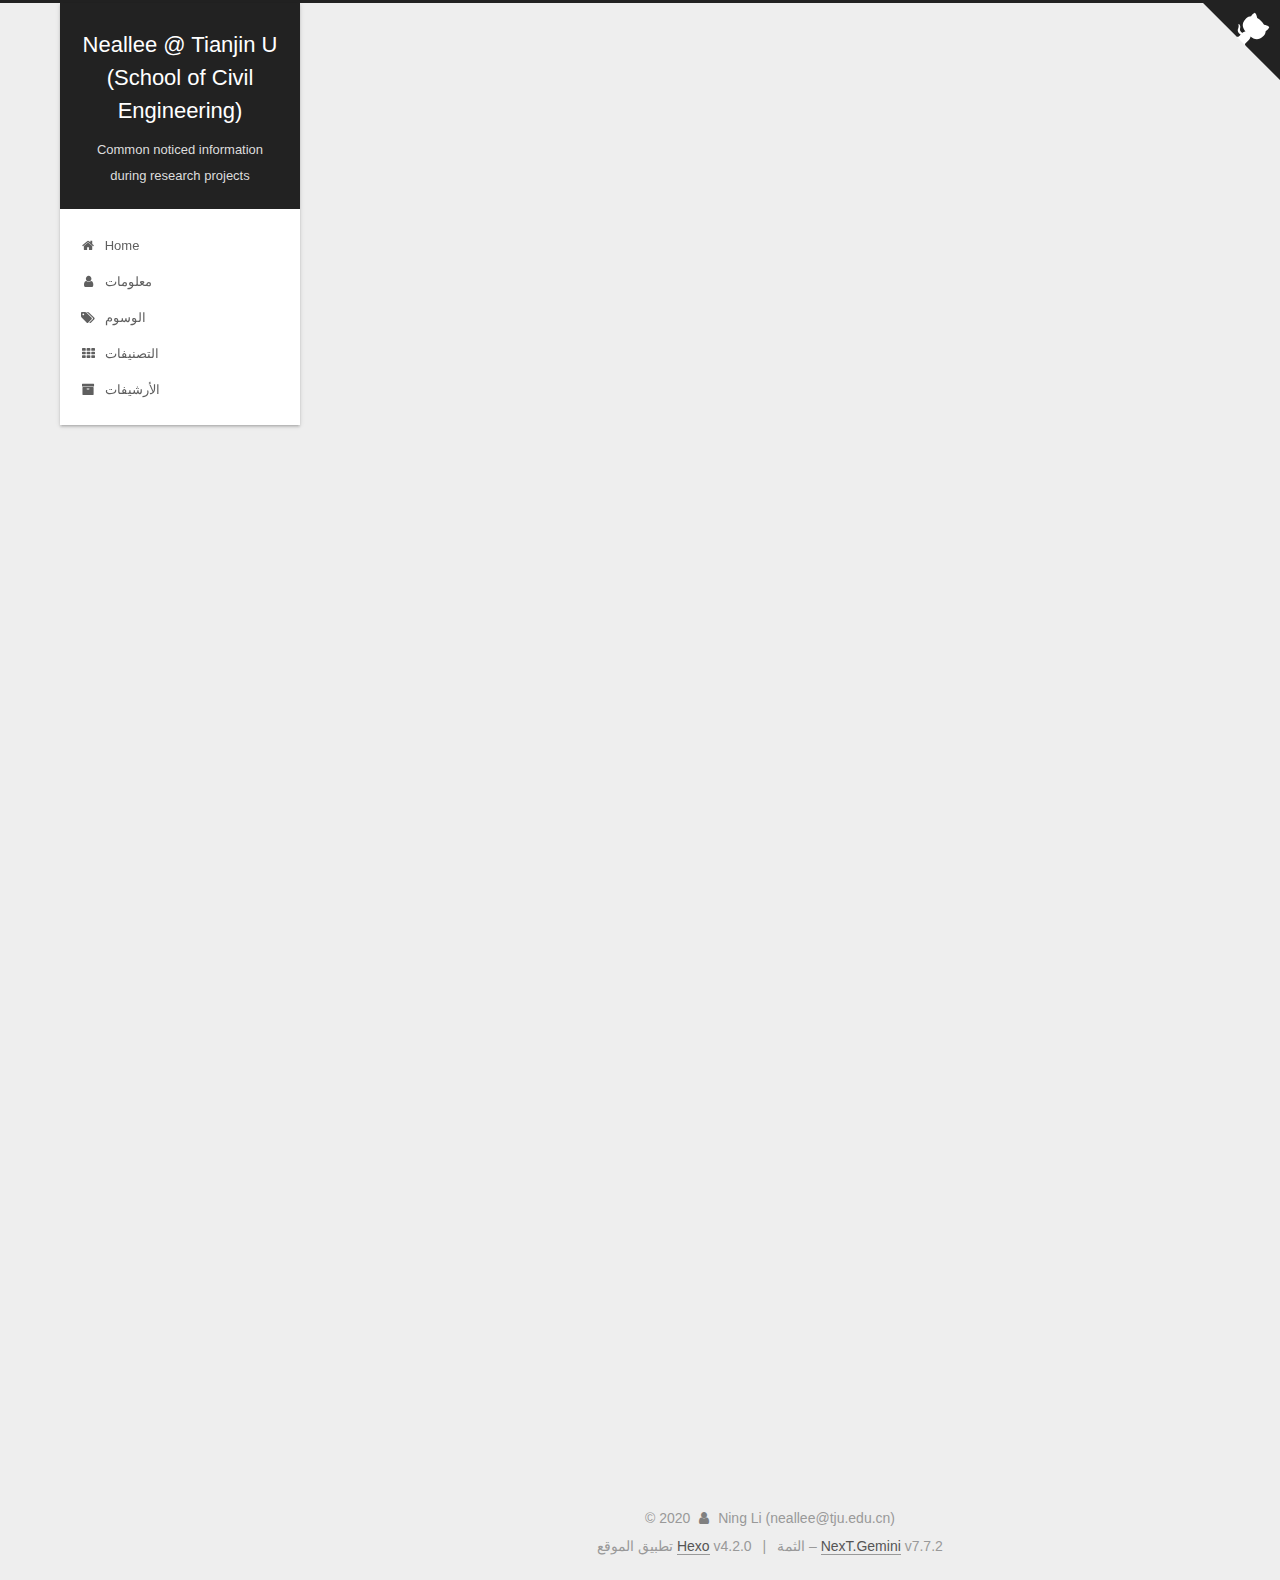
<file: 2020/03/17/开始工作记录2020年/index.html>
<!DOCTYPE html>
<html lang="zh_CN">
<head>
  <meta charset="UTF-8">
<meta name="viewport" content="width=device-width, initial-scale=1, maximum-scale=2">
<meta name="theme-color" content="#222">
<meta name="generator" content="Hexo 4.2.0">
  <link rel="apple-touch-icon" sizes="180x180" href="/images/apple-touch-icon-next.png">
  <link rel="icon" type="image/png" sizes="32x32" href="/images/favicon-32x32-next.png">
  <link rel="icon" type="image/png" sizes="16x16" href="/images/favicon-16x16-next.png">
  <link rel="mask-icon" href="/images/logo.svg" color="#222">

<link rel="stylesheet" href="/css/main.css">


<link rel="stylesheet" href="/lib/font-awesome/css/font-awesome.min.css">

<script id="hexo-configurations">
    var NexT = window.NexT || {};
    var CONFIG = {"hostname":"yoursite.com","root":"/","scheme":"Gemini","version":"7.7.2","exturl":false,"sidebar":{"position":"right","width":300,"display":"post","padding":18,"offset":12,"onmobile":false},"copycode":{"enable":true,"show_result":true,"style":"mac"},"back2top":{"enable":true,"sidebar":true,"scrollpercent":true},"bookmark":{"enable":false,"color":"#222","save":"auto"},"fancybox":false,"mediumzoom":false,"lazyload":false,"pangu":false,"comments":{"style":"tabs","active":null,"storage":true,"lazyload":false,"nav":null},"algolia":{"hits":{"per_page":10},"labels":{"input_placeholder":"Search for Posts","hits_empty":"We didn't find any results for the search: ${query}","hits_stats":"${hits} results found in ${time} ms"}},"localsearch":{"enable":false,"trigger":"auto","top_n_per_article":1,"unescape":false,"preload":false},"motion":{"enable":true,"async":false,"transition":{"post_block":"fadeIn","post_header":"slideDownIn","post_body":"slideDownIn","coll_header":"slideLeftIn","sidebar":"slideUpIn"}}};
  </script>

  <meta name="description" content="Bridge netwrok resilince estimation using metamodeling (study log #1)Gaussian Process RegressionIntro��˹���̻ع�ĺ������ع��㷨�������ǣ�һ��ع��㷨��������$X$��ϣ���õ����Ƕ�Ӧ��$Y$ֵ����Ϻ��������ж��ֶ�����������ϡ���">
<meta property="og:type" content="article">
<meta property="og:title" content="Start 2020 working blog">
<meta property="og:url" content="http://yoursite.com/2020/03/17/%E5%BC%80%E5%A7%8B%E5%B7%A5%E4%BD%9C%E8%AE%B0%E5%BD%952020%E5%B9%B4/index.html">
<meta property="og:site_name" content="Neallee @ Tianjin U (School of Civil Engineering)">
<meta property="og:description" content="Bridge netwrok resilince estimation using metamodeling (study log #1)Gaussian Process RegressionIntro��˹���̻ع�ĺ������ع��㷨�������ǣ�һ��ع��㷨��������$X$��ϣ���õ����Ƕ�Ӧ��$Y$ֵ����Ϻ��������ж��ֶ�����������ϡ���">
<meta property="og:locale" content="zh_CN">
<meta property="article:published_time" content="2020-03-17T09:35:59.000Z">
<meta property="article:modified_time" content="2020-03-17T10:32:48.929Z">
<meta property="article:author" content="Ning Li (neallee@tju.edu.cn)">
<meta property="article:tag" content="kriging, GPR, metamodel, bridge network">
<meta name="twitter:card" content="summary">

<link rel="canonical" href="http://yoursite.com/2020/03/17/%E5%BC%80%E5%A7%8B%E5%B7%A5%E4%BD%9C%E8%AE%B0%E5%BD%952020%E5%B9%B4/">


<script id="page-configurations">
  // https://hexo.io/docs/variables.html
  CONFIG.page = {
    sidebar: "",
    isHome : false,
    isPost : true
  };
</script>

  <title>Start 2020 working blog | Neallee @ Tianjin U (School of Civil Engineering)</title>
  






  <noscript>
  <style>
  .use-motion .brand,
  .use-motion .menu-item,
  .sidebar-inner,
  .use-motion .post-block,
  .use-motion .pagination,
  .use-motion .comments,
  .use-motion .post-header,
  .use-motion .post-body,
  .use-motion .collection-header { opacity: initial; }

  .use-motion .site-title,
  .use-motion .site-subtitle {
    opacity: initial;
    top: initial;
  }

  .use-motion .logo-line-before i { left: initial; }
  .use-motion .logo-line-after i { right: initial; }
  </style>
</noscript>

</head>

<body itemscope itemtype="http://schema.org/WebPage">
  <div class="container use-motion">
    <div class="headband"></div>

    <header class="header" itemscope itemtype="http://schema.org/WPHeader">
      <div class="header-inner"><div class="site-brand-container">
  <div class="site-nav-toggle">
    <div class="toggle" aria-label="تشغيل شريط التصفح">
      <span class="toggle-line toggle-line-first"></span>
      <span class="toggle-line toggle-line-middle"></span>
      <span class="toggle-line toggle-line-last"></span>
    </div>
  </div>

  <div class="site-meta">

    <div>
      <a href="/" class="brand" rel="start">
        <span class="logo-line-before"><i></i></span>
        <span class="site-title">Neallee @ Tianjin U (School of Civil Engineering)</span>
        <span class="logo-line-after"><i></i></span>
      </a>
    </div>
        <p class="site-subtitle">Common noticed information during research projects</p>
  </div>

  <div class="site-nav-right">
    <div class="toggle popup-trigger">
    </div>
  </div>
</div>


<nav class="site-nav">
  
  <ul id="menu" class="menu">
        <li class="menu-item menu-item-home">

    <a href="/" rel="section"><i class="fa fa-fw fa-home"></i>Home</a>

  </li>
        <li class="menu-item menu-item-about">

    <a href="/about/" rel="section"><i class="fa fa-fw fa-user"></i>معلومات</a>

  </li>
        <li class="menu-item menu-item-tags">

    <a href="/tags/" rel="section"><i class="fa fa-fw fa-tags"></i>الوسوم</a>

  </li>
        <li class="menu-item menu-item-categories">

    <a href="/categories/" rel="section"><i class="fa fa-fw fa-th"></i>التصنيفات</a>

  </li>
        <li class="menu-item menu-item-archives">

    <a href="/archives/" rel="section"><i class="fa fa-fw fa-archive"></i>الأرشيفات</a>

  </li>
  </ul>

</nav>
</div>
    </header>

    
  <div class="reading-progress-bar"></div>

  <a href="https://github.com/nealleehit" class="github-corner" title="Neallee@tju.edu.cn on GitHub" aria-label="Neallee@tju.edu.cn on GitHub" rel="noopener" target="_blank"><svg width="80" height="80" viewBox="0 0 250 250" aria-hidden="true"><path d="M0,0 L115,115 L130,115 L142,142 L250,250 L250,0 Z"></path><path d="M128.3,109.0 C113.8,99.7 119.0,89.6 119.0,89.6 C122.0,82.7 120.5,78.6 120.5,78.6 C119.2,72.0 123.4,76.3 123.4,76.3 C127.3,80.9 125.5,87.3 125.5,87.3 C122.9,97.6 130.6,101.9 134.4,103.2" fill="currentColor" style="transform-origin: 130px 106px;" class="octo-arm"></path><path d="M115.0,115.0 C114.9,115.1 118.7,116.5 119.8,115.4 L133.7,101.6 C136.9,99.2 139.9,98.4 142.2,98.6 C133.8,88.0 127.5,74.4 143.8,58.0 C148.5,53.4 154.0,51.2 159.7,51.0 C160.3,49.4 163.2,43.6 171.4,40.1 C171.4,40.1 176.1,42.5 178.8,56.2 C183.1,58.6 187.2,61.8 190.9,65.4 C194.5,69.0 197.7,73.2 200.1,77.6 C213.8,80.2 216.3,84.9 216.3,84.9 C212.7,93.1 206.9,96.0 205.4,96.6 C205.1,102.4 203.0,107.8 198.3,112.5 C181.9,128.9 168.3,122.5 157.7,114.1 C157.9,116.9 156.7,120.9 152.7,124.9 L141.0,136.5 C139.8,137.7 141.6,141.9 141.8,141.8 Z" fill="currentColor" class="octo-body"></path></svg></a>


    <main class="main">
      <div class="main-inner">
        <div class="content-wrap">
          

          <div class="content">
            

  <div class="posts-expand">
      
  
  
  <article itemscope itemtype="http://schema.org/Article" class="post-block " lang="zh_CN">
    <link itemprop="mainEntityOfPage" href="http://yoursite.com/2020/03/17/%E5%BC%80%E5%A7%8B%E5%B7%A5%E4%BD%9C%E8%AE%B0%E5%BD%952020%E5%B9%B4/">

    <span hidden itemprop="author" itemscope itemtype="http://schema.org/Person">
      <meta itemprop="image" content="/images/avatar.gif">
      <meta itemprop="name" content="Ning Li (neallee@tju.edu.cn)">
      <meta itemprop="description" content="Learning notes et al.">
    </span>

    <span hidden itemprop="publisher" itemscope itemtype="http://schema.org/Organization">
      <meta itemprop="name" content="Neallee @ Tianjin U (School of Civil Engineering)">
    </span>
      <header class="post-header">
        <h1 class="post-title" itemprop="name headline">
          Start 2020 working blog
        </h1>

        <div class="post-meta">
            <span class="post-meta-item">
              <span class="post-meta-item-icon">
                <i class="fa fa-calendar-o"></i>
              </span>
              <span class="post-meta-item-text">نُشر في</span>
              

              <time title="أُنشأ: 2020-03-17 17:35:59 / عُدل: 18:32:48" itemprop="dateCreated datePublished" datetime="2020-03-17T17:35:59+08:00">2020-03-17</time>
            </span>

          

        </div>
      </header>

    
    
    
    <div class="post-body" itemprop="articleBody">

      
        <h2 id="Bridge-netwrok-resilince-estimation-using-metamodeling-study-log-1"><a href="#Bridge-netwrok-resilince-estimation-using-metamodeling-study-log-1" class="headerlink" title="Bridge netwrok resilince estimation using metamodeling (study log #1)"></a>Bridge netwrok resilince estimation using metamodeling (study log #1)</h2><h3 id="Gaussian-Process-Regression"><a href="#Gaussian-Process-Regression" class="headerlink" title="Gaussian Process Regression"></a>Gaussian Process Regression</h3><h4 id="Intro"><a href="#Intro" class="headerlink" title="Intro"></a>Intro</h4><p>��˹���̻ع�ĺ������ع��㷨�������ǣ�һ��ع��㷨��������$X$��ϣ���õ����Ƕ�Ӧ��$Y$ֵ����Ϻ��������ж��ֶ�����������ϡ�����ʽ��ϵȵȣ�����˹�ع���Ҫ�õ�����$f(x)$�ķֲ�����ô�����ʵ�ֵ��أ�</p>
<p>�������ݼ�$D:(X,Y)$����$f(x)=y$���Ӷ��õ�$f=\left[ f(x_1), f(x_2), \dots, f(x_n) \right]$����, ������ҪԤ���$x_i$�ļ��϶���Ϊ$X^<em>$����Ӧ��Ԥ��ֵΪ$f^</em>$, ���ݱ�Ҷ˹��ʽ�У�</p>
<pre><code>   ��˹�ع�����Ҫ�������ݼ�������֮������ϸ��ʷֲ�, ��Ϊ�ľ�ֵ����ɵ�������KΪ��Э��������ٸ�����ҪԤ��ĵ�������ʷֲ� �룬��������ĺ�����ʷֲ���

   ���й��������������⣺��1����μ���ͷ������2����ξ�����μ���ĸ��ʷֲ���
</code></pre><p>{}��Э�������һ��Ҫע�����Ա���x��Э���������Ϊ�����ڽ��жԶ�Ӧ�ĵ�Ԥ��ʱ�������ݺ�{}֮���Э������ж���yֵ֮��Ĳ����ԣ��Ӷ����ڸ��ʹ�ʽ�ó�Ԥ��ֵ��<br>��������������������������������<br>��Ȩ����������ΪCSDN������MU��Ң����ԭ�����£���ѭ CC 4.0 BY-SA ��ȨЭ�飬ת���븽��ԭ�ĳ������Ӽ���������<br>ԭ�����ӣ�<a href="https://blog.csdn.net/qq_20195745/article/details/82721666" target="_blank" rel="noopener">https://blog.csdn.net/qq_20195745/article/details/82721666</a></p>

    </div>

    
    
    
        

  <div class="followme">
    <p>مرحباً بك حيثُ أنشر أيضاً</p>

    <div class="social-list">

        <div class="social-item">
          <a target="_blank" class="social-link" href="/images/wechat_channel.jpg">
            <span class="icon">
              <i class="fa fa-wechat"></i>
            </span>

            <span class="label">WeChat</span>
          </a>
        </div>
    </div>
  </div>


      <footer class="post-footer">
          <div class="post-tags">
              <a href="/tags/kriging-GPR-metamodel-bridge-network/" rel="tag"># kriging, GPR, metamodel, bridge network</a>
          </div>

        


        
    <div class="post-nav">
      <div class="post-nav-item">
    <a href="/2020/03/17/hello-world/" rel="prev" title="Hello World">
      <i class="fa fa-chevron-left"></i> Hello World
    </a></div>
      <div class="post-nav-item"></div>
    </div>
      </footer>
    
  </article>
  
  
  

  </div>


          </div>
          

<script>
  window.addEventListener('tabs:register', () => {
    let { activeClass } = CONFIG.comments;
    if (CONFIG.comments.storage) {
      activeClass = localStorage.getItem('comments_active') || activeClass;
    }
    if (activeClass) {
      let activeTab = document.querySelector(`a[href="#comment-${activeClass}"]`);
      if (activeTab) {
        activeTab.click();
      }
    }
  });
  if (CONFIG.comments.storage) {
    window.addEventListener('tabs:click', event => {
      if (!event.target.matches('.tabs-comment .tab-content .tab-pane')) return;
      let commentClass = event.target.classList[1];
      localStorage.setItem('comments_active', commentClass);
    });
  }
</script>

        </div>
          
  
  <div class="toggle sidebar-toggle">
    <span class="toggle-line toggle-line-first"></span>
    <span class="toggle-line toggle-line-middle"></span>
    <span class="toggle-line toggle-line-last"></span>
  </div>

  <aside class="sidebar">
    <div class="sidebar-inner">

      <ul class="sidebar-nav motion-element">
        <li class="sidebar-nav-toc">
          المحتويات
        </li>
        <li class="sidebar-nav-overview">
          عام
        </li>
      </ul>

      <!--noindex-->
      <div class="post-toc-wrap sidebar-panel">
          <div class="post-toc motion-element"><ol class="nav"><li class="nav-item nav-level-2"><a class="nav-link" href="#Bridge-netwrok-resilince-estimation-using-metamodeling-study-log-1"><span class="nav-number">1.</span> <span class="nav-text">Bridge netwrok resilince estimation using metamodeling (study log #1)</span></a><ol class="nav-child"><li class="nav-item nav-level-3"><a class="nav-link" href="#Gaussian-Process-Regression"><span class="nav-number">1.1.</span> <span class="nav-text">Gaussian Process Regression</span></a><ol class="nav-child"><li class="nav-item nav-level-4"><a class="nav-link" href="#Intro"><span class="nav-number">1.1.1.</span> <span class="nav-text">Intro</span></a></li></ol></li></ol></li></ol></div>
      </div>
      <!--/noindex-->

      <div class="site-overview-wrap sidebar-panel">
        <div class="site-author motion-element" itemprop="author" itemscope itemtype="http://schema.org/Person">
  <p class="site-author-name" itemprop="name">Ning Li (neallee@tju.edu.cn)</p>
  <div class="site-description" itemprop="description">Learning notes et al.</div>
</div>
<div class="site-state-wrap motion-element">
  <nav class="site-state">
      <div class="site-state-item site-state-posts">
          <a href="/archives/">
        
          <span class="site-state-item-count">2</span>
          <span class="site-state-item-name">المقالات</span>
        </a>
      </div>
      <div class="site-state-item site-state-tags">
        <span class="site-state-item-count">1</span>
        <span class="site-state-item-name">الوسوم</span>
      </div>
  </nav>
</div>
  <div class="links-of-author motion-element">
      <span class="links-of-author-item">
        <a href="https://github.com/nealleehit" title="GitHub → https:&#x2F;&#x2F;github.com&#x2F;nealleehit" rel="noopener" target="_blank"><i class="fa fa-fw fa-github"></i>GitHub</a>
      </span>
      <span class="links-of-author-item">
        <a href="mailto:nealleehit@gmail.com" title="E-Mail → mailto:nealleehit@gmail.com" rel="noopener" target="_blank"><i class="fa fa-fw fa-envelope"></i>E-Mail</a>
      </span>
      <span class="links-of-author-item">
        <a href="https://www.facebook.com/nealleehit" title="FB Page → https:&#x2F;&#x2F;www.facebook.com&#x2F;nealleehit" rel="noopener" target="_blank"><i class="fa fa-fw fa-facebook"></i>FB Page</a>
      </span>
  </div>


  <div class="links-of-blogroll motion-element">
    <div class="links-of-blogroll-title">
      <i class="fa fa-fw fa-link"></i>
      Links
    </div>
    <ul class="links-of-blogroll-list">
        <li class="links-of-blogroll-item">
          <a href="http://nealleehit.github.io/" title="http:&#x2F;&#x2F;nealleehit.github.io" rel="noopener" target="_blank">Title</a>
        </li>
    </ul>
  </div>

      </div>
        <div class="back-to-top motion-element">
          <i class="fa fa-arrow-up"></i>
          <span>0%</span>
        </div>

    </div>
  </aside>
  <div id="sidebar-dimmer"></div>


      </div>
    </main>

    <footer class="footer">
      <div class="footer-inner">
        

<div class="copyright">
  
  &copy; 
  <span itemprop="copyrightYear">2020</span>
  <span class="with-love">
    <i class="fa fa-user"></i>
  </span>
  <span class="author" itemprop="copyrightHolder">Ning Li (neallee@tju.edu.cn)</span>
</div>
  <div class="powered-by">تطبيق الموقع <a href="https://hexo.io/" class="theme-link" rel="noopener" target="_blank">Hexo</a> v4.2.0
  </div>
  <span class="post-meta-divider">|</span>
  <div class="theme-info">الثمة – <a href="https://theme-next.org/" class="theme-link" rel="noopener" target="_blank">NexT.Gemini</a> v7.7.2
  </div>

        








      </div>
    </footer>
  </div>

  
  <script src="/lib/anime.min.js"></script>
  <script src="/lib/velocity/velocity.min.js"></script>
  <script src="/lib/velocity/velocity.ui.min.js"></script>

<script src="/js/utils.js"></script>

<script src="/js/motion.js"></script>


<script src="/js/schemes/pisces.js"></script>


<script src="/js/next-boot.js"></script>




  















  

  

  

</body>
</html>
</file>
<file: css/main.css>
:root {
  --body-bg-color: #eee;
  --content-bg-color: #fff;
  --card-bg-color: #f5f5f5;
  --text-color: #555;
  --link-color: #555;
  --link-hover-color: #222;
  --brand-color: #fff;
  --brand-hover-color: #fff;
  --table-row-odd-bg-color: #f9f9f9;
  --table-row-hover-bg-color: #f5f5f5;
  --menu-item-bg-color: #f5f5f5;
  --btn-default-bg: #fff;
  --btn-default-color: #555;
  --btn-default-border-color: #555;
  --btn-default-hover-bg: #222;
  --btn-default-hover-color: #fff;
  --btn-default-hover-border-color: #222;
}
@media (prefers-color-scheme: dark) {
  :root {
    --body-bg-color: #121212;
    --content-bg-color: #1d1d1d;
    --card-bg-color: #282828;
    --text-color: #e1e1e1;
    --link-color: #e1e1e1;
    --link-hover-color: #fff;
    --brand-color: #fff;
    --brand-hover-color: #fff;
    --table-row-odd-bg-color: #282828;
    --table-row-hover-bg-color: #363636;
    --menu-item-bg-color: #333;
    --btn-default-bg: #222;
    --btn-default-color: #e1e1e1;
    --btn-default-border-color: #333;
    --btn-default-hover-bg: #555;
    --btn-default-hover-color: #e1e1e1;
    --btn-default-hover-border-color: #555;
  }
  img {
    opacity: 0.75;
  }
  img:hover {
    opacity: 1;
  }
}
html {
  line-height: 1.15; /* 1 */
  -webkit-text-size-adjust: 100%; /* 2 */
}
body {
  margin: 0;
}
main {
  display: block;
}
h1 {
  font-size: 2em;
  margin: 0.67em 0;
}
hr {
  box-sizing: content-box; /* 1 */
  height: 0; /* 1 */
  overflow: visible; /* 2 */
}
pre {
  font-family: monospace, monospace; /* 1 */
  font-size: 1em; /* 2 */
}
a {
  background: transparent;
}
abbr[title] {
  border-bottom: none; /* 1 */
  text-decoration: underline; /* 2 */
  text-decoration: underline dotted; /* 2 */
}
b,
strong {
  font-weight: bolder;
}
code,
kbd,
samp {
  font-family: monospace, monospace; /* 1 */
  font-size: 1em; /* 2 */
}
small {
  font-size: 80%;
}
sub,
sup {
  font-size: 75%;
  line-height: 0;
  position: relative;
  vertical-align: baseline;
}
sub {
  bottom: -0.25em;
}
sup {
  top: -0.5em;
}
img {
  border-style: none;
}
button,
input,
optgroup,
select,
textarea {
  font-family: inherit; /* 1 */
  font-size: 100%; /* 1 */
  line-height: 1.15; /* 1 */
  margin: 0; /* 2 */
}
button,
input {
/* 1 */
  overflow: visible;
}
button,
select {
/* 1 */
  text-transform: none;
}
button,
[type='button'],
[type='reset'],
[type='submit'] {
  -webkit-appearance: button;
}
button::-moz-focus-inner,
[type='button']::-moz-focus-inner,
[type='reset']::-moz-focus-inner,
[type='submit']::-moz-focus-inner {
  border-style: none;
  padding: 0;
}
button:-moz-focusring,
[type='button']:-moz-focusring,
[type='reset']:-moz-focusring,
[type='submit']:-moz-focusring {
  outline: 1px dotted ButtonText;
}
fieldset {
  padding: 0.35em 0.75em 0.625em;
}
legend {
  box-sizing: border-box; /* 1 */
  color: inherit; /* 2 */
  display: table; /* 1 */
  max-width: 100%; /* 1 */
  padding: 0; /* 3 */
  white-space: normal; /* 1 */
}
progress {
  vertical-align: baseline;
}
textarea {
  overflow: auto;
}
[type='checkbox'],
[type='radio'] {
  box-sizing: border-box; /* 1 */
  padding: 0; /* 2 */
}
[type='number']::-webkit-inner-spin-button,
[type='number']::-webkit-outer-spin-button {
  height: auto;
}
[type='search'] {
  outline-offset: -2px; /* 2 */
  -webkit-appearance: textfield; /* 1 */
}
[type='search']::-webkit-search-decoration {
  -webkit-appearance: none;
}
::-webkit-file-upload-button {
  font: inherit; /* 2 */
  -webkit-appearance: button; /* 1 */
}
details {
  display: block;
}
summary {
  display: list-item;
}
template {
  display: none;
}
[hidden] {
  display: none;
}
::selection {
  background: #262a30;
  color: #fff;
}
html,
body {
  height: 100%;
}
body {
  background: var(--body-bg-color);
  color: var(--text-color);
  font-family: 'Lato', "PingFang SC", "Microsoft YaHei", sans-serif;
  font-size: 1em;
  line-height: 2;
}
@media (max-width: 991px) {
  body {
    padding-left: 0 !important;
    padding-right: 0 !important;
  }
}
h1,
h2,
h3,
h4,
h5,
h6 {
  font-family: 'Lato', "PingFang SC", "Microsoft YaHei", sans-serif;
  font-weight: bold;
  line-height: 1.5;
  margin: 20px 0 15px;
}
h1 {
  font-size: 1.5em;
}
h2 {
  font-size: 1.375em;
}
h3 {
  font-size: 1.25em;
}
h4 {
  font-size: 1.125em;
}
h5 {
  font-size: 1em;
}
h6 {
  font-size: 0.875em;
}
p {
  margin: 0 0 20px 0;
}
a,
span.exturl {
  border-bottom: 1px solid #999;
  color: var(--link-color);
  outline: 0;
  text-decoration: none;
  overflow-wrap: break-word;
  word-wrap: break-word;
  cursor: pointer;
}
a:hover,
span.exturl:hover {
  border-bottom-color: var(--link-hover-color);
  color: var(--link-hover-color);
}
iframe,
img,
video {
  display: block;
  margin-left: auto;
  margin-right: auto;
  max-width: 100%;
}
hr {
  background-image: repeating-linear-gradient(-45deg, #ddd, #ddd 4px, transparent 4px, transparent 8px);
  border: 0;
  height: 3px;
  margin: 40px 0;
}
blockquote {
  border-left: 4px solid #ddd;
  color: #666;
  margin: 0;
  padding: 0 15px;
}
blockquote cite::before {
  content: '-';
  padding: 0 5px;
}
dt {
  font-weight: bold;
}
dd {
  margin: 0;
  padding: 0;
}
kbd {
  background-color: #f5f5f5;
  background-image: linear-gradient(#eee, #fff, #eee);
  border: 1px solid #ccc;
  border-radius: 0.2em;
  box-shadow: 0.1em 0.1em 0.2em rgba(0,0,0,0.1);
  color: #555;
  font-family: inherit;
  padding: 0.1em 0.3em;
  white-space: nowrap;
}
.table-container {
  overflow: auto;
}
table {
  border-collapse: collapse;
  border-spacing: 0;
  font-size: 0.875em;
  margin: 0 0 20px 0;
  width: 100%;
}
tbody tr:nth-of-type(odd) {
  background: var(--table-row-odd-bg-color);
}
tbody tr:hover {
  background: var(--table-row-hover-bg-color);
}
caption,
th,
td {
  font-weight: normal;
  padding: 8px;
  text-align: left;
  vertical-align: middle;
}
th,
td {
  border: 1px solid #ddd;
  border-bottom: 3px solid #ddd;
}
th {
  font-weight: 700;
  padding-bottom: 10px;
}
td {
  border-bottom-width: 1px;
}
.btn {
  background: var(--btn-default-bg);
  border: 2px solid var(--btn-default-border-color);
  border-radius: 2px;
  color: var(--btn-default-color);
  display: inline-block;
  font-size: 0.875em;
  line-height: 2;
  padding: 0 20px;
  text-decoration: none;
  transition-property: background-color;
  transition-delay: 0s;
  transition-duration: 0.2s;
  transition-timing-function: ease-in-out;
}
.btn:hover {
  background: var(--btn-default-hover-bg);
  border-color: var(--btn-default-hover-border-color);
  color: var(--btn-default-hover-color);
}
.btn + .btn {
  margin: 0 0 8px 8px;
}
.btn .fa-fw {
  text-align: left;
  width: 1.285714285714286em;
}
.toggle {
  line-height: 0;
}
.toggle .toggle-line {
  background: #fff;
  display: inline-block;
  height: 2px;
  left: 0;
  position: relative;
  top: 0;
  transition: all 0.4s;
  vertical-align: top;
  width: 100%;
}
.toggle .toggle-line:not(:first-child) {
  margin-top: 3px;
}
.toggle.toggle-arrow .toggle-line-first {
  left: 50%;
  top: 2px;
  transform: rotate(45deg);
  width: 50%;
}
.toggle.toggle-arrow .toggle-line-middle {
  left: 2px;
  width: 90%;
}
.toggle.toggle-arrow .toggle-line-last {
  left: 50%;
  top: -2px;
  transform: rotate(-45deg);
  width: 50%;
}
.toggle.toggle-close .toggle-line-first {
  transform: rotate(-45deg);
  top: 5px;
}
.toggle.toggle-close .toggle-line-middle {
  opacity: 0;
}
.toggle.toggle-close .toggle-line-last {
  transform: rotate(45deg);
  top: -5px;
}
.highlight-container {
  position: relative;
}
.highlight-container:hover .copy-btn,
.highlight-container .copy-btn:focus {
  opacity: 1;
}
.copy-btn {
  color: #333;
  cursor: pointer;
  display: inline-block;
  font-weight: bold;
  line-height: 1.6;
  opacity: 0;
  outline: 0;
  padding: 2px 6px;
  position: absolute;
  vertical-align: middle;
  white-space: nowrap;
  -moz-user-select: none;
  -ms-user-select: none;
  -webkit-user-select: none;
  user-select: none;
  transition-delay: 0s;
  transition-duration: 0.2s;
  transition-timing-function: ease-in-out;
  color: #fff;
  font-size: 14px;
  right: 0;
  top: 2px;
}
.highlight-container {
  background: #21252b;
  border-radius: 5px;
  box-shadow: 0 10px 30px 0 rgba(0,0,0,0.4);
  padding-top: 30px;
}
.highlight-container::before {
  background: #fc625d;
  border-radius: 50%;
  box-shadow: 20px 0 #fdbc40, 40px 0 #35cd4b;
  content: ' ';
  height: 12px;
  left: 12px;
  margin-top: -20px;
  position: absolute;
  width: 12px;
}
.highlight,
pre {
  background: #000;
  color: #eaeaea;
  line-height: 1.6;
  margin: 0 auto 20px;
}
pre,
code {
  font-family: consolas, Menlo, monospace, "PingFang SC", "Microsoft YaHei";
}
code {
  background: #eee;
  border-radius: 3px;
  color: #555;
  padding: 2px 4px;
  overflow-wrap: break-word;
  word-wrap: break-word;
}
.highlight *::selection {
  background: #424242;
}
.highlight pre {
  border: 0;
  margin: 0;
  padding: 10px 0;
}
.highlight table {
  border: 0;
  margin: 0;
  width: auto;
}
.highlight td {
  border: 0;
  padding: 0;
}
.highlight figcaption {
  background: #eee;
  color: #eaeaea;
  display: flex;
  font-size: 0.875em;
  justify-content: space-between;
  line-height: 1.2;
  padding: 0.5em;
}
.highlight figcaption a {
  color: #eaeaea;
}
.highlight figcaption a:hover {
  border-bottom-color: #eaeaea;
}
.highlight .gutter {
  -moz-user-select: none;
  -ms-user-select: none;
  -webkit-user-select: none;
  user-select: none;
}
.highlight .gutter pre {
  background: #292929;
  color: #666;
  padding-left: 10px;
  padding-right: 10px;
  text-align: right;
}
.highlight .code pre {
  background: #000;
  padding-left: 10px;
  width: 100%;
}
.gist table {
  width: auto;
}
.gist table td {
  border: 0;
}
pre {
  overflow: auto;
  padding: 10px;
}
pre code {
  background: none;
  color: #eaeaea;
  font-size: 0.875em;
  padding: 0;
  text-shadow: none;
}
pre .deletion {
  background: #800000;
}
pre .addition {
  background: #008000;
}
pre .meta {
  color: #e7c547;
  -moz-user-select: none;
  -ms-user-select: none;
  -webkit-user-select: none;
  user-select: none;
}
pre .comment {
  color: #969896;
}
pre .variable,
pre .attribute,
pre .tag,
pre .name,
pre .regexp,
pre .ruby .constant,
pre .xml .tag .title,
pre .xml .pi,
pre .xml .doctype,
pre .html .doctype,
pre .css .id,
pre .css .class,
pre .css .pseudo {
  color: #d54e53;
}
pre .number,
pre .preprocessor,
pre .built_in,
pre .builtin-name,
pre .literal,
pre .params,
pre .constant,
pre .command {
  color: #e78c45;
}
pre .ruby .class .title,
pre .css .rules .attribute,
pre .string,
pre .symbol,
pre .value,
pre .inheritance,
pre .header,
pre .ruby .symbol,
pre .xml .cdata,
pre .special,
pre .formula {
  color: #b9ca4a;
}
pre .title,
pre .css .hexcolor {
  color: #70c0b1;
}
pre .function,
pre .python .decorator,
pre .python .title,
pre .ruby .function .title,
pre .ruby .title .keyword,
pre .perl .sub,
pre .javascript .title,
pre .coffeescript .title {
  color: #7aa6da;
}
pre .keyword,
pre .javascript .function {
  color: #c397d8;
}
.blockquote-center {
  border-left: none;
  margin: 40px 0;
  padding: 0;
  position: relative;
  text-align: center;
}
.blockquote-center::before,
.blockquote-center::after {
  background-repeat: no-repeat;
  background-size: 22px 22px;
  content: ' ';
  display: block;
  height: 24px;
  opacity: 0.2;
  position: absolute;
  width: 100%;
}
.blockquote-center::before {
  background-image: url("../images/quote-l.svg");
  background-position: 0 -6px;
  border-top: 1px solid #ccc;
  top: -20px;
}
.blockquote-center::after {
  background-image: url("../images/quote-r.svg");
  background-position: 100% 8px;
  border-bottom: 1px solid #ccc;
  bottom: -20px;
}
.blockquote-center p,
.blockquote-center div {
  text-align: center;
}
.post-body .group-picture img {
  margin: 0 auto;
  padding: 0 3px;
}
.group-picture-row {
  margin-bottom: 6px;
  overflow: hidden;
}
.group-picture-column {
  float: left;
  margin-bottom: 10px;
}
.post-body .label {
  color: #555;
  display: inline;
  padding: 0 2px;
}
.post-body .label.default {
  background: #f0f0f0;
}
.post-body .label.primary {
  background: #efe6f7;
}
.post-body .label.info {
  background: #e5f2f8;
}
.post-body .label.success {
  background: #e7f4e9;
}
.post-body .label.warning {
  background: #fcf6e1;
}
.post-body .label.danger {
  background: #fae8eb;
}
.post-body .tabs {
  margin-bottom: 20px;
}
.post-body .tabs,
.tabs-comment {
  display: block;
  padding-top: 10px;
  position: relative;
}
.post-body .tabs ul.nav-tabs,
.tabs-comment ul.nav-tabs {
  display: flex;
  flex-wrap: wrap;
  margin: 0;
  margin-bottom: -1px;
  padding: 0;
}
@media (max-width: 413px) {
  .post-body .tabs ul.nav-tabs,
  .tabs-comment ul.nav-tabs {
    display: block;
    margin-bottom: 5px;
  }
}
.post-body .tabs ul.nav-tabs li.tab,
.tabs-comment ul.nav-tabs li.tab {
  border-bottom: 1px solid #ddd;
  border-left: 1px solid transparent;
  border-right: 1px solid transparent;
  border-top: 3px solid transparent;
  flex-grow: 1;
  list-style-type: none;
  border-radius: 0 0 0 0;
}
@media (max-width: 413px) {
  .post-body .tabs ul.nav-tabs li.tab,
  .tabs-comment ul.nav-tabs li.tab {
    border-bottom: 1px solid transparent;
    border-left: 3px solid transparent;
    border-right: 1px solid transparent;
    border-top: 1px solid transparent;
  }
}
@media (max-width: 413px) {
  .post-body .tabs ul.nav-tabs li.tab,
  .tabs-comment ul.nav-tabs li.tab {
    border-radius: 0;
  }
}
.post-body .tabs ul.nav-tabs li.tab a,
.tabs-comment ul.nav-tabs li.tab a {
  border-bottom: initial;
  display: block;
  line-height: 1.8;
  outline: 0;
  padding: 0.25em 0.75em;
  text-align: center;
  transition-delay: 0s;
  transition-duration: 0.2s;
  transition-timing-function: ease-out;
}
.post-body .tabs ul.nav-tabs li.tab a i,
.tabs-comment ul.nav-tabs li.tab a i {
  width: 1.285714285714286em;
}
.post-body .tabs ul.nav-tabs li.tab.active,
.tabs-comment ul.nav-tabs li.tab.active {
  border-bottom: 1px solid transparent;
  border-left: 1px solid #ddd;
  border-right: 1px solid #ddd;
  border-top: 3px solid #fc6423;
}
@media (max-width: 413px) {
  .post-body .tabs ul.nav-tabs li.tab.active,
  .tabs-comment ul.nav-tabs li.tab.active {
    border-bottom: 1px solid #ddd;
    border-left: 3px solid #fc6423;
    border-right: 1px solid #ddd;
    border-top: 1px solid #ddd;
  }
}
.post-body .tabs ul.nav-tabs li.tab.active a,
.tabs-comment ul.nav-tabs li.tab.active a {
  color: var(--link-color);
  cursor: default;
}
.post-body .tabs .tab-content .tab-pane,
.tabs-comment .tab-content .tab-pane {
  border: 1px solid #ddd;
  border-top: 0;
  padding: 20px 20px 0 20px;
  border-radius: 0;
}
.post-body .tabs .tab-content .tab-pane:not(.active),
.tabs-comment .tab-content .tab-pane:not(.active) {
  display: none;
}
.post-body .tabs .tab-content .tab-pane.active,
.tabs-comment .tab-content .tab-pane.active {
  display: block;
}
.post-body .tabs .tab-content .tab-pane.active:nth-of-type(1),
.tabs-comment .tab-content .tab-pane.active:nth-of-type(1) {
  border-radius: 0 0 0 0;
}
@media (max-width: 413px) {
  .post-body .tabs .tab-content .tab-pane.active:nth-of-type(1),
  .tabs-comment .tab-content .tab-pane.active:nth-of-type(1) {
    border-radius: 0;
  }
}
.post-body .note {
  border-radius: 3px;
  margin-bottom: 20px;
  padding: 1em;
  position: relative;
  border: 1px solid #eee;
  border-left-width: 5px;
}
.post-body .note h2,
.post-body .note h3,
.post-body .note h4,
.post-body .note h5,
.post-body .note h6 {
  margin-top: 0;
  border-bottom: initial;
  margin-bottom: 0;
  padding-top: 0;
}
.post-body .note p:first-child,
.post-body .note ul:first-child,
.post-body .note ol:first-child,
.post-body .note table:first-child,
.post-body .note pre:first-child,
.post-body .note blockquote:first-child,
.post-body .note img:first-child {
  margin-top: 0;
}
.post-body .note p:last-child,
.post-body .note ul:last-child,
.post-body .note ol:last-child,
.post-body .note table:last-child,
.post-body .note pre:last-child,
.post-body .note blockquote:last-child,
.post-body .note img:last-child {
  margin-bottom: 0;
}
.post-body .note.default {
  border-left-color: #777;
}
.post-body .note.default h2,
.post-body .note.default h3,
.post-body .note.default h4,
.post-body .note.default h5,
.post-body .note.default h6 {
  color: #777;
}
.post-body .note.primary {
  border-left-color: #6f42c1;
}
.post-body .note.primary h2,
.post-body .note.primary h3,
.post-body .note.primary h4,
.post-body .note.primary h5,
.post-body .note.primary h6 {
  color: #6f42c1;
}
.post-body .note.info {
  border-left-color: #428bca;
}
.post-body .note.info h2,
.post-body .note.info h3,
.post-body .note.info h4,
.post-body .note.info h5,
.post-body .note.info h6 {
  color: #428bca;
}
.post-body .note.success {
  border-left-color: #5cb85c;
}
.post-body .note.success h2,
.post-body .note.success h3,
.post-body .note.success h4,
.post-body .note.success h5,
.post-body .note.success h6 {
  color: #5cb85c;
}
.post-body .note.warning {
  border-left-color: #f0ad4e;
}
.post-body .note.warning h2,
.post-body .note.warning h3,
.post-body .note.warning h4,
.post-body .note.warning h5,
.post-body .note.warning h6 {
  color: #f0ad4e;
}
.post-body .note.danger {
  border-left-color: #d9534f;
}
.post-body .note.danger h2,
.post-body .note.danger h3,
.post-body .note.danger h4,
.post-body .note.danger h5,
.post-body .note.danger h6 {
  color: #d9534f;
}
.pagination .prev,
.pagination .next,
.pagination .page-number,
.pagination .space {
  display: inline-block;
  margin: 0 10px;
  padding: 0 11px;
  position: relative;
  top: -1px;
}
@media (max-width: 767px) {
  .pagination .prev,
  .pagination .next,
  .pagination .page-number,
  .pagination .space {
    margin: 0 5px;
  }
}
.pagination {
  border-top: 1px solid #eee;
  margin: 120px 0 0;
  text-align: center;
}
.pagination .prev,
.pagination .next,
.pagination .page-number {
  border-bottom: 0;
  border-top: 1px solid #eee;
  transition-property: border-color;
  transition-delay: 0s;
  transition-duration: 0.2s;
  transition-timing-function: ease-in-out;
}
.pagination .prev:hover,
.pagination .next:hover,
.pagination .page-number:hover {
  border-top-color: #222;
}
.pagination .space {
  margin: 0;
  padding: 0;
}
.pagination .prev {
  margin-left: 0;
}
.pagination .next {
  margin-right: 0;
}
.pagination .page-number.current {
  background: #ccc;
  border-top-color: #ccc;
  color: #fff;
}
@media (max-width: 767px) {
  .pagination {
    border-top: none;
  }
  .pagination .prev,
  .pagination .next,
  .pagination .page-number {
    border-bottom: 1px solid #eee;
    border-top: 0;
    margin-bottom: 10px;
    padding: 0 10px;
  }
  .pagination .prev:hover,
  .pagination .next:hover,
  .pagination .page-number:hover {
    border-bottom-color: #222;
  }
}
.comments {
  margin: 60px 20px 0;
  overflow: hidden;
}
.comment-button-group {
  display: flex;
  flex-wrap: wrap-reverse;
  justify-content: center;
  margin: 1em 0;
}
.comment-button-group .comment-button {
  margin: 0.1em 0.2em;
}
.comment-button-group .comment-button.active {
  background: var(--btn-default-hover-bg);
  border-color: var(--btn-default-hover-border-color);
  color: var(--btn-default-hover-color);
}
.comment-position {
  display: none;
}
.comment-position.active {
  display: block;
}
.tabs-comment {
  background: var(--content-bg-color);
  margin-top: 4em;
  padding-top: 0;
}
.tabs-comment .comments {
  border: 0;
  box-shadow: none;
  margin-top: 0;
  padding-top: 0;
}
.container {
  min-height: 100%;
  position: relative;
}
.main-inner {
  margin: 0 auto;
  width: calc(100% - 20px);
}
@media (min-width: 1200px) {
  .main-inner {
    width: 1160px;
  }
}
@media (min-width: 1600px) {
  .main-inner {
    width: 73%;
  }
}
.header {
  background: transparent;
}
.header-inner {
  margin: 0 auto;
  width: calc(100% - 20px);
}
@media (min-width: 1200px) {
  .header-inner {
    width: 1160px;
  }
}
@media (min-width: 1600px) {
  .header-inner {
    width: 73%;
  }
}
.site-brand-container {
  display: flex;
  flex-shrink: 0;
  padding: 0 10px;
}
.headband {
  background: #222;
  height: 3px;
}
.site-meta {
  flex-grow: 1;
  text-align: center;
}
@media (max-width: 767px) {
  .site-meta {
    text-align: center;
  }
}
.brand {
  border-bottom: none;
  color: var(--brand-color);
  display: inline-block;
  line-height: 1.375em;
  padding: 0 40px;
  position: relative;
}
.brand:hover {
  color: var(--brand-hover-color);
}
.site-title {
  display: inline-block;
  font-family: 'Lato', "PingFang SC", "Microsoft YaHei", sans-serif;
  font-size: 1.375em;
  font-weight: normal;
  line-height: 1.5;
  vertical-align: top;
}
.site-subtitle {
  color: #ddd;
  font-size: 0.8125em;
  margin: 10px 0;
}
.use-motion .brand {
  opacity: 0;
}
.use-motion .site-title,
.use-motion .site-subtitle,
.use-motion .custom-logo-image {
  opacity: 0;
  position: relative;
  top: -10px;
}
.site-nav-toggle,
.site-nav-right {
  display: none;
}
@media (max-width: 767px) {
  .site-nav-toggle,
  .site-nav-right {
    display: flex;
    flex-direction: column;
    justify-content: center;
  }
}
.site-nav-toggle .toggle,
.site-nav-right .toggle {
  color: var(--text-color);
  padding: 10px;
  width: 22px;
}
.site-nav-toggle .toggle .toggle-line,
.site-nav-right .toggle .toggle-line {
  background: var(--text-color);
  border-radius: 1px;
}
.site-nav {
  display: block;
}
@media (max-width: 767px) {
  .site-nav {
    clear: both;
    display: none;
  }
}
.site-nav.site-nav-on {
  display: block;
}
.menu {
  margin-top: 20px;
  padding-left: 0;
  text-align: center;
}
.menu-item {
  display: inline-block;
  list-style: none;
  margin: 0 10px;
}
@media (max-width: 767px) {
  .menu-item {
    display: block;
    margin-top: 10px;
  }
  .menu-item.menu-item-search {
    display: none;
  }
}
.menu-item a,
.menu-item span.exturl {
  border-bottom: 0;
  display: block;
  font-size: 0.8125em;
  transition-property: border-color;
  transition-delay: 0s;
  transition-duration: 0.2s;
  transition-timing-function: ease-in-out;
}
@media (hover: none) {
  .menu-item a:hover,
  .menu-item span.exturl:hover {
    border-bottom-color: transparent !important;
  }
}
.menu-item .fa {
  margin-right: 8px;
}
.menu-item .badge {
  display: inline-block;
  font-weight: bold;
  line-height: 1;
  margin-left: 0.35em;
  margin-top: 0.35em;
  text-align: center;
  white-space: nowrap;
}
@media (max-width: 767px) {
  .menu-item .badge {
    float: right;
    margin-left: 0;
  }
}
.menu-item-active a,
.menu .menu-item a:hover,
.menu .menu-item span.exturl:hover {
  background: var(--menu-item-bg-color);
}
.use-motion .menu-item {
  opacity: 0;
}
.github-corner :hover .octo-arm {
  animation: octocat-wave 560ms ease-in-out;
}
.github-corner svg {
  border: 0;
  color: #fff;
  fill: #222;
  position: absolute;
  right: 0;
  top: 0;
  z-index: 1000;
}
@media (max-width: 991px) {
  .github-corner {
    display: none;
  }
  .github-corner svg {
    color: #222;
    fill: #fff;
  }
  .github-corner .github-corner:hover .octo-arm {
    animation: none;
  }
  .github-corner .github-corner .octo-arm {
    animation: octocat-wave 560ms ease-in-out;
  }
}
@-moz-keyframes octocat-wave {
  0%, 100% {
    transform: rotate(0);
  }
  20%, 60% {
    transform: rotate(-25deg);
  }
  40%, 80% {
    transform: rotate(10deg);
  }
}
@-webkit-keyframes octocat-wave {
  0%, 100% {
    transform: rotate(0);
  }
  20%, 60% {
    transform: rotate(-25deg);
  }
  40%, 80% {
    transform: rotate(10deg);
  }
}
@-o-keyframes octocat-wave {
  0%, 100% {
    transform: rotate(0);
  }
  20%, 60% {
    transform: rotate(-25deg);
  }
  40%, 80% {
    transform: rotate(10deg);
  }
}
@keyframes octocat-wave {
  0%, 100% {
    transform: rotate(0);
  }
  20%, 60% {
    transform: rotate(-25deg);
  }
  40%, 80% {
    transform: rotate(10deg);
  }
}
.sidebar {
  background: #222;
  bottom: 0;
  position: fixed;
  top: 0;
}
@media (max-width: 991px) {
  .sidebar {
    display: none;
  }
}
.sidebar-inner {
  color: #999;
  padding: 18px 10px;
  text-align: center;
}
.cc-license {
  margin-top: 10px;
  text-align: center;
}
.cc-license .cc-opacity {
  border-bottom: none;
  opacity: 0.7;
}
.cc-license .cc-opacity:hover {
  opacity: 0.9;
}
.cc-license img {
  display: inline-block;
}
.site-author-image {
  border: 1px solid #eee;
  display: block;
  margin: 0 auto;
  max-width: 120px;
  padding: 2px;
}
.site-author-name {
  color: var(--text-color);
  font-weight: 600;
  margin: 0;
  text-align: center;
}
.site-description {
  color: #999;
  font-size: 0.8125em;
  margin-top: 0;
  text-align: center;
}
.links-of-author {
  margin-top: 15px;
}
.links-of-author a,
.links-of-author span.exturl {
  border-bottom-color: #555;
  display: inline-block;
  font-size: 0.8125em;
  margin-bottom: 10px;
  margin-right: 10px;
  vertical-align: middle;
}
.links-of-author a::before,
.links-of-author span.exturl::before {
  background: #8aff28;
  border-radius: 50%;
  content: ' ';
  display: inline-block;
  height: 4px;
  margin-right: 3px;
  vertical-align: middle;
  width: 4px;
}
.sidebar-button {
  margin-top: 15px;
}
.sidebar-button a {
  border: 1px solid #fc6423;
  border-radius: 4px;
  color: #fc6423;
  display: inline-block;
  padding: 0 15px;
}
.sidebar-button a .fa {
  margin-right: 5px;
}
.sidebar-button a:hover {
  background: #fc6423;
  border: 1px solid #fc6423;
  color: #fff;
}
.sidebar-button a:hover .fa {
  color: #fff;
}
.links-of-blogroll {
  font-size: 0.8125em;
  margin-top: 10px;
}
.links-of-blogroll-title {
  font-size: 0.875em;
  font-weight: 600;
  margin-top: 0;
}
.links-of-blogroll-list {
  list-style: none;
  margin: 0;
  padding: 0;
}
#sidebar-dimmer {
  display: none;
}
@media (max-width: 767px) {
  #sidebar-dimmer {
    background: #000;
    display: block;
    height: 100%;
    left: 100%;
    opacity: 0;
    position: fixed;
    top: 0;
    width: 100%;
    z-index: 1100;
  }
  .sidebar-active + #sidebar-dimmer {
    opacity: 0.7;
    transform: translateX(-100%);
    transition: opacity 0.5s;
  }
}
.sidebar-nav {
  margin: 0;
  padding-bottom: 20px;
  padding-left: 0;
}
.sidebar-nav li {
  border-bottom: 1px solid transparent;
  color: #555;
  cursor: pointer;
  display: inline-block;
  font-size: 0.875em;
}
.sidebar-nav li.sidebar-nav-overview {
  margin-left: 10px;
}
.sidebar-nav li:hover {
  color: #fc6423;
}
.sidebar-nav .sidebar-nav-active {
  border-bottom-color: #fc6423;
  color: #fc6423;
}
.sidebar-nav .sidebar-nav-active:hover {
  color: #fc6423;
}
.sidebar-panel {
  display: none;
  overflow-x: hidden;
  overflow-y: auto;
}
.sidebar-panel-active {
  display: block;
}
.sidebar-toggle {
  background: #222;
  bottom: 45px;
  cursor: pointer;
  height: 14px;
  left: 30px;
  padding: 5px;
  position: fixed;
  width: 14px;
  z-index: 1300;
}
@media (max-width: 991px) {
  .sidebar-toggle {
    left: 20px;
    opacity: 0.8;
    display: none;
  }
}
.sidebar-toggle:hover .toggle-line {
  background: #fc6423;
}
.post-toc {
  font-size: 0.875em;
}
.post-toc ol {
  list-style: none;
  margin: 0;
  padding: 0 2px 5px 10px;
  text-align: left;
}
.post-toc ol > ol {
  padding-left: 0;
}
.post-toc ol a {
  transition-property: all;
  transition-delay: 0s;
  transition-duration: 0.2s;
  transition-timing-function: ease-in-out;
}
.post-toc .nav-item {
  line-height: 1.8;
  overflow: hidden;
  text-overflow: ellipsis;
  white-space: nowrap;
}
.post-toc .nav .nav-child {
  display: none;
}
.post-toc .nav .active > .nav-child {
  display: block;
}
.post-toc .nav .active-current > .nav-child {
  display: block;
}
.post-toc .nav .active-current > .nav-child > .nav-item {
  display: block;
}
.post-toc .nav .active > a {
  border-bottom-color: #fc6423;
  color: #fc6423;
}
.post-toc .nav .active-current > a {
  color: #fc6423;
}
.post-toc .nav .active-current > a:hover {
  color: #fc6423;
}
.site-state {
  display: flex;
  justify-content: center;
  line-height: 1.4;
  margin-top: 10px;
  overflow: hidden;
  text-align: center;
  white-space: nowrap;
}
.site-state-item {
  padding: 0 15px;
}
.site-state-item:not(:first-child) {
  border-left: 1px solid #eee;
}
.site-state-item a {
  border-bottom: none;
}
.site-state-item-count {
  display: block;
  font-size: 1em;
  font-weight: 600;
  text-align: center;
}
.site-state-item-name {
  color: #999;
  font-size: 0.8125em;
}
.footer {
  color: #999;
  font-size: 0.875em;
  padding: 20px 0;
}
.footer.footer-fixed {
  bottom: 0;
  left: 0;
  position: absolute;
  right: 0;
}
.footer-inner {
  box-sizing: border-box;
  margin: 0 auto;
  text-align: center;
  width: calc(100% - 20px);
}
@media (min-width: 1200px) {
  .footer-inner {
    width: 1160px;
  }
}
@media (min-width: 1600px) {
  .footer-inner {
    width: 73%;
  }
}
.with-love {
  color: #808080;
  display: inline-block;
  margin: 0 5px;
}
.powered-by,
.theme-info {
  display: inline-block;
}
@-moz-keyframes iconAnimate {
  0%, 100% {
    transform: scale(1);
  }
  10%, 30% {
    transform: scale(0.9);
  }
  20%, 40%, 60%, 80% {
    transform: scale(1.1);
  }
  50%, 70% {
    transform: scale(1.1);
  }
}
@-webkit-keyframes iconAnimate {
  0%, 100% {
    transform: scale(1);
  }
  10%, 30% {
    transform: scale(0.9);
  }
  20%, 40%, 60%, 80% {
    transform: scale(1.1);
  }
  50%, 70% {
    transform: scale(1.1);
  }
}
@-o-keyframes iconAnimate {
  0%, 100% {
    transform: scale(1);
  }
  10%, 30% {
    transform: scale(0.9);
  }
  20%, 40%, 60%, 80% {
    transform: scale(1.1);
  }
  50%, 70% {
    transform: scale(1.1);
  }
}
@keyframes iconAnimate {
  0%, 100% {
    transform: scale(1);
  }
  10%, 30% {
    transform: scale(0.9);
  }
  20%, 40%, 60%, 80% {
    transform: scale(1.1);
  }
  50%, 70% {
    transform: scale(1.1);
  }
}
.back-to-top {
  font-size: 12px;
  text-align: center;
  transition-delay: 0s;
  transition-duration: 0.2s;
  transition-timing-function: ease-in-out;
}
.back-to-top {
  background: transparent;
  margin: 8px -10px -20px;
  opacity: 0;
}
.back-to-top.back-to-top-on {
  cursor: pointer;
  opacity: 0.6;
}
.back-to-top.back-to-top-on:hover {
  opacity: 0.8;
}
.reading-progress-bar {
  background: #222;
  display: block;
  height: 2px;
  left: 0;
  position: fixed;
  width: 0;
  z-index: 1500;
  top: 0;
}
.post-body {
  font-family: 'Lato', "PingFang SC", "Microsoft YaHei", sans-serif;
  overflow-wrap: break-word;
  word-wrap: break-word;
}
@media (min-width: 1200px) {
  .post-body {
    font-size: 1.125em;
  }
}
.post-body .exturl .fa {
  font-size: 0.875em;
  margin-left: 4px;
}
.post-body .image-caption,
.post-body .figure .caption {
  color: #999;
  font-size: 0.875em;
  font-weight: bold;
  line-height: 1;
  margin: -20px auto 15px;
  text-align: center;
}
.post-sticky-flag {
  display: inline-block;
  transform: rotate(30deg);
}
.post-button {
  margin-top: 40px;
  text-align: center;
}
.use-motion .post-block,
.use-motion .pagination,
.use-motion .comments {
  opacity: 0;
}
.use-motion .post-header {
  opacity: 0;
}
.use-motion .post-body {
  opacity: 0;
}
.use-motion .collection-header {
  opacity: 0;
}
.posts-collapse {
  margin-left: 35px;
  margin-top: 35px;
  position: relative;
}
@media (max-width: 767px) {
  .posts-collapse {
    margin-left: 20px;
    margin-right: 20px;
  }
}
.posts-collapse .collection-title {
  font-size: 1.125em;
  position: relative;
}
.posts-collapse .collection-title::before {
  background: #999;
  border: 1px solid #fff;
  border-radius: 50%;
  content: ' ';
  height: 10px;
  left: 0;
  margin-left: -6px;
  margin-top: -4px;
  position: absolute;
  top: 50%;
  width: 10px;
}
.posts-collapse .collection-year {
  margin: 60px 0;
  position: relative;
}
.posts-collapse .collection-year::before {
  background: #bbb;
  border-radius: 50%;
  content: ' ';
  height: 8px;
  left: 0;
  margin-left: -4px;
  margin-top: -4px;
  position: absolute;
  top: 50%;
  width: 8px;
}
.posts-collapse .collection-header {
  display: inline-block;
  margin: 0 0 0 20px;
}
.posts-collapse .collection-header small {
  color: #bbb;
  margin-left: 5px;
}
.posts-collapse .post-header {
  border-bottom: 1px dashed #ccc;
  margin: 30px 0;
  padding-left: 15px;
  position: relative;
  transition-property: border;
  transition-delay: 0s;
  transition-duration: 0.2s;
  transition-timing-function: ease-in-out;
}
.posts-collapse .post-header::before {
  background: #bbb;
  border: 1px solid #fff;
  border-radius: 50%;
  content: ' ';
  height: 6px;
  left: 0;
  margin-left: -4px;
  position: absolute;
  top: 0.75em;
  transition-property: background;
  width: 6px;
  transition-delay: 0s;
  transition-duration: 0.2s;
  transition-timing-function: ease-in-out;
}
.posts-collapse .post-header:hover {
  border-bottom-color: #666;
}
.posts-collapse .post-header:hover::before {
  background: #222;
}
.posts-collapse .post-meta {
  display: inline;
  font-size: 0.75em;
  margin-right: 10px;
}
.posts-collapse .post-title {
  display: inline;
  font-size: 1em;
  font-weight: normal;
}
.posts-collapse .post-title a,
.posts-collapse .post-title span.exturl {
  border-bottom: none;
  color: var(--link-color);
}
.posts-collapse::before {
  background: #f5f5f5;
  content: ' ';
  height: 100%;
  left: 0;
  margin-left: -2px;
  position: absolute;
  top: 1.25em;
  width: 4px;
}
.posts-collapse .fa-external-link {
  font-size: 0.875em;
  margin-left: 5px;
}
.post-eof {
  background: #ccc;
  height: 1px;
  margin: 80px auto 60px;
  text-align: center;
  width: 8%;
}
.post-block:last-child .post-eof {
  display: none;
}
.posts-expand {
  padding-top: 40px;
}
@media (max-width: 767px) {
  .posts-expand {
    margin: 0 20px;
  }
}
@media (min-width: 992px) {
  .post-body {
    text-align: justify;
  }
}
@media (max-width: 991px) {
  .post-body {
    text-align: justify;
  }
}
.post-body h1,
.post-body h2,
.post-body h3,
.post-body h4,
.post-body h5,
.post-body h6 {
  padding-top: 10px;
}
.post-body h1 .header-anchor,
.post-body h2 .header-anchor,
.post-body h3 .header-anchor,
.post-body h4 .header-anchor,
.post-body h5 .header-anchor,
.post-body h6 .header-anchor {
  border-bottom-style: none;
  color: #ccc;
  float: right;
  margin-left: 10px;
  visibility: hidden;
}
.post-body h1 .header-anchor:hover,
.post-body h2 .header-anchor:hover,
.post-body h3 .header-anchor:hover,
.post-body h4 .header-anchor:hover,
.post-body h5 .header-anchor:hover,
.post-body h6 .header-anchor:hover {
  color: inherit;
}
.post-body h1:hover .header-anchor,
.post-body h2:hover .header-anchor,
.post-body h3:hover .header-anchor,
.post-body h4:hover .header-anchor,
.post-body h5:hover .header-anchor,
.post-body h6:hover .header-anchor {
  visibility: visible;
}
.post-body iframe,
.post-body img,
.post-body video {
  margin-bottom: 20px;
}
.post-body .video-container {
  height: 0;
  margin-bottom: 20px;
  overflow: hidden;
  padding-top: 75%;
  position: relative;
  width: 100%;
}
.post-body .video-container iframe,
.post-body .video-container object,
.post-body .video-container embed {
  height: 100%;
  left: 0;
  margin: 0;
  position: absolute;
  top: 0;
  width: 100%;
}
.post-gallery {
  align-items: center;
  display: grid;
  grid-gap: 10px;
  grid-template-columns: 1fr 1fr 1fr;
  margin-bottom: 20px;
}
@media (max-width: 767px) {
  .post-gallery {
    grid-template-columns: 1fr 1fr;
  }
}
.post-gallery a {
  border: 0;
}
.post-gallery img {
  margin: 0;
}
.posts-expand .post-header {
  font-size: 1.125em;
}
.posts-expand .post-title {
  font-weight: normal;
  margin: initial;
  text-align: center;
  overflow-wrap: break-word;
  word-wrap: break-word;
}
.posts-expand .post-title-link {
  border-bottom: none;
  color: var(--link-color);
  display: inline-block;
  position: relative;
  vertical-align: top;
}
.posts-expand .post-title-link::before {
  background: var(--link-color);
  bottom: 0;
  content: '';
  height: 2px;
  left: 0;
  position: absolute;
  transform: scaleX(0);
  visibility: hidden;
  width: 100%;
  transition-delay: 0s;
  transition-duration: 0.2s;
  transition-timing-function: ease-in-out;
}
.posts-expand .post-title-link:hover::before {
  transform: scaleX(1);
  visibility: visible;
}
.posts-expand .post-title-link .fa {
  font-size: 0.875em;
  margin-left: 5px;
}
.posts-expand .post-meta {
  color: #999;
  font-family: 'Lato', "PingFang SC", "Microsoft YaHei", sans-serif;
  font-size: 0.75em;
  margin: 3px 0 60px 0;
  text-align: center;
}
.posts-expand .post-meta .post-description {
  font-size: 0.875em;
  margin-top: 2px;
}
.posts-expand .post-meta time {
  border-bottom: 1px dashed #999;
  cursor: pointer;
}
.post-meta .post-meta-item + .post-meta-item::before {
  content: '|';
  margin: 0 0.5em;
}
.post-meta-divider {
  margin: 0 0.5em;
}
.post-meta-item-icon {
  margin-right: 3px;
}
@media (max-width: 991px) {
  .post-meta-item-icon {
    display: inline-block;
  }
}
@media (max-width: 991px) {
  .post-meta-item-text {
    display: none;
  }
}
.post-nav {
  border-top: 1px solid #eee;
  display: flex;
  justify-content: space-between;
  margin-top: 15px;
  padding-top: 10px;
}
.post-nav-item {
  flex: 1;
}
.post-nav-item a {
  border-bottom: none;
  display: block;
  font-size: 0.875em;
  line-height: 1.6;
  position: relative;
}
.post-nav-item a:active {
  top: 2px;
}
.post-nav-item .fa {
  font-size: 0.75em;
}
.post-nav-item:first-child {
  margin-right: 15px;
}
.post-nav-item:first-child a {
  padding-left: 5px;
}
.post-nav-item:first-child .fa {
  margin-right: 5px;
}
.post-nav-item:last-child {
  margin-left: 15px;
  text-align: right;
}
.post-nav-item:last-child a {
  padding-right: 5px;
}
.post-nav-item:last-child .fa {
  margin-left: 5px;
}
.rtl.post-body p,
.rtl.post-body a,
.rtl.post-body h1,
.rtl.post-body h2,
.rtl.post-body h3,
.rtl.post-body h4,
.rtl.post-body h5,
.rtl.post-body h6,
.rtl.post-body li,
.rtl.post-body ul,
.rtl.post-body ol {
  direction: rtl;
  font-family: UKIJ Ekran;
}
.rtl.post-title {
  font-family: UKIJ Ekran;
}
.post-tags {
  margin-top: 40px;
  text-align: center;
}
.post-tags a {
  display: inline-block;
  font-size: 0.8125em;
}
.post-tags a:not(:last-child) {
  margin-right: 10px;
}
.post-widgets {
  border-top: 1px solid #eee;
  margin-top: 15px;
  text-align: center;
}
.wp_rating {
  height: 20px;
  line-height: 20px;
  margin-top: 10px;
  padding-top: 6px;
  text-align: center;
}
.social-like {
  display: flex;
  font-size: 0.875em;
  justify-content: center;
  text-align: center;
}
.reward-container {
  margin: 20px auto;
  padding: 10px 0;
  text-align: center;
  width: 90%;
}
.reward-container button {
  background: #ff2a2a;
  border: 0;
  border-radius: 5px;
  color: #fff;
  cursor: pointer;
  line-height: 2;
  outline: 0;
  padding: 0 15px;
  vertical-align: text-top;
}
.reward-container button:hover {
  background: #f55;
}
#qr {
  padding-top: 20px;
}
#qr a {
  border: 0;
}
#qr img {
  display: inline-block;
  margin: 0.8em 2em 0 2em;
  max-width: 100%;
  width: 180px;
}
#qr p {
  text-align: center;
}
.followme {
  align-items: center;
  background: var(--card-bg-color);
  border-left: 3px solid #ff2a2a;
  color: #bbb;
  margin: 2em 0 1em 0;
  padding: 1em 1.5em;
  display: flex;
  flex-direction: column;
  justify-content: center;
}
.followme .social-list {
  align-items: center;
  display: flex;
  flex-wrap: wrap;
}
.followme .social-list .social-item {
  margin: 0.5em 2em;
}
@media (max-width: 991px) {
  .followme .social-list .social-item {
    margin: 0.5em 0.75em;
  }
}
.followme .social-list .social-link {
  border: 0;
  display: inline-block;
  text-align: center;
}
.followme .social-list .social-link .icon {
  font-size: 1.75em;
  height: 1.75em;
  width: 1.75em;
}
.followme .social-list .social-link .label {
  display: block;
  font-size: 14px;
}
.category-all-page .category-all-title {
  text-align: center;
}
.category-all-page .category-all {
  margin-top: 20px;
}
.category-all-page .category-list {
  list-style: none;
  margin: 0;
  padding: 0;
}
.category-all-page .category-list-item {
  margin: 5px 10px;
}
.category-all-page .category-list-count {
  color: #bbb;
}
.category-all-page .category-list-count::before {
  content: ' (';
  display: inline;
}
.category-all-page .category-list-count::after {
  content: ') ';
  display: inline;
}
.category-all-page .category-list-child {
  padding-left: 10px;
}
.event-list {
  padding: 0;
}
.event-list hr {
  background: #222;
  margin: 20px 0 45px 0;
}
.event-list hr::after {
  background: #222;
  color: #fff;
  content: 'NOW';
  display: inline-block;
  font-weight: bold;
  padding: 0 5px;
  text-align: right;
}
.event-list .event {
  background: #222;
  margin: 20px 0;
  min-height: 40px;
  padding: 15px 0 15px 10px;
}
.event-list .event .event-summary {
  color: #fff;
  margin: 0;
  padding-bottom: 3px;
}
.event-list .event .event-summary::before {
  animation: dot-flash 1s alternate infinite ease-in-out;
  color: #fff;
  content: '\f111';
  display: inline-block;
  font-family: 'FontAwesome';
  font-size: 10px;
  margin-right: 25px;
  vertical-align: middle;
}
.event-list .event .event-relative-time {
  color: #bbb;
  display: inline-block;
  font-size: 12px;
  font-weight: normal;
  padding-left: 12px;
}
.event-list .event .event-details {
  color: #fff;
  display: block;
  line-height: 18px;
  margin-left: 56px;
  padding-bottom: 6px;
  padding-top: 3px;
  text-indent: -24px;
}
.event-list .event .event-details::before {
  color: #fff;
  display: inline-block;
  font-family: 'FontAwesome';
  margin-right: 9px;
  text-align: center;
  text-indent: 0;
  width: 14px;
}
.event-list .event .event-details.event-location::before {
  content: '\f041';
}
.event-list .event .event-details.event-duration::before {
  content: '\f017';
}
.event-list .event-past {
  background: #f5f5f5;
}
.event-list .event-past .event-summary,
.event-list .event-past .event-details {
  color: #bbb;
  opacity: 0.9;
}
.event-list .event-past .event-summary::before,
.event-list .event-past .event-details::before {
  animation: none;
  color: #bbb;
}
@-moz-keyframes dot-flash {
  from {
    opacity: 1;
    transform: scale(1);
  }
  to {
    opacity: 0;
    transform: scale(0.8);
  }
}
@-webkit-keyframes dot-flash {
  from {
    opacity: 1;
    transform: scale(1);
  }
  to {
    opacity: 0;
    transform: scale(0.8);
  }
}
@-o-keyframes dot-flash {
  from {
    opacity: 1;
    transform: scale(1);
  }
  to {
    opacity: 0;
    transform: scale(0.8);
  }
}
@keyframes dot-flash {
  from {
    opacity: 1;
    transform: scale(1);
  }
  to {
    opacity: 0;
    transform: scale(0.8);
  }
}
ul.breadcrumb {
  font-size: 0.75em;
  list-style: none;
  margin: 1em 0;
  padding: 0 2em;
  text-align: center;
}
ul.breadcrumb li {
  display: inline;
}
ul.breadcrumb li + li::before {
  content: '/\00a0';
  font-weight: normal;
  padding: 0.5em;
}
ul.breadcrumb li + li:last-child {
  font-weight: bold;
}
.tag-cloud {
  text-align: center;
}
.tag-cloud a {
  display: inline-block;
  margin: 10px;
}
.tag-cloud a:hover {
  color: #222 !important;
}
.search-pop-overlay {
  background: rgba(0,0,0,0.3);
  display: none;
  height: 100%;
  left: 0;
  position: fixed;
  top: 0;
  width: 100%;
  z-index: 1400;
}
.search-popup {
  background: var(--card-bg-color);
  border-radius: 5px;
  height: 80%;
  left: calc(50% - 350px);
  position: fixed;
  top: 10%;
  width: 700px;
  z-index: 1500;
}
@media (max-width: 767px) {
  .search-popup {
    border-radius: 0;
    height: 100%;
    left: 0;
    margin: 0;
    top: 0;
    width: 100%;
  }
}
.search-popup .search-icon,
.search-popup .popup-btn-close {
  color: #999;
  font-size: 18px;
  padding: 0 10px;
}
.search-popup .popup-btn-close {
  cursor: pointer;
}
.search-popup .popup-btn-close:hover .fa {
  color: #222;
}
.search-popup .search-header {
  background: #eee;
  border-top-left-radius: 5px;
  border-top-right-radius: 5px;
  display: flex;
  padding: 5px;
}
.site-search input.search-input {
  background: transparent;
  border: 0;
  outline: 0;
  width: 100%;
}
.site-search input.search-input::-webkit-search-cancel-button {
  display: none;
}
.search-popup .search-input-container {
  flex-grow: 1;
  padding: 2px;
}
.search-popup ul.search-result-list {
  margin: 0 5px;
  padding: 0;
  width: 100%;
}
.search-popup p.search-result {
  border-bottom: 1px dashed #ccc;
  padding: 5px 0;
}
.search-popup a.search-result-title {
  font-weight: bold;
}
.search-popup .search-keyword {
  border-bottom: 1px dashed #ff2a2a;
  color: #ff2a2a;
  font-weight: bold;
}
.search-popup #search-result {
  display: flex;
  height: calc(100% - 55px);
  overflow: auto;
  padding: 5px 25px;
}
.search-popup #no-result {
  color: #ccc;
  margin: auto;
}
.header {
  margin: 0 auto;
  position: relative;
  width: calc(100% - 20px);
}
@media (min-width: 1200px) {
  .header {
    width: 1160px;
  }
}
@media (min-width: 1600px) {
  .header {
    width: 73%;
  }
}
@media (max-width: 991px) {
  .header {
    width: auto;
  }
}
.header-inner {
  background: var(--content-bg-color);
  border-radius: initial;
  box-shadow: 0 2px 2px 0 rgba(0,0,0,0.12), 0 3px 1px -2px rgba(0,0,0,0.06), 0 1px 5px 0 rgba(0,0,0,0.12);
  overflow: hidden;
  padding: 0;
  position: absolute;
  top: 0;
  width: 240px;
}
@media (min-width: 1200px) {
  .header-inner {
    width: 240px;
  }
}
@media (max-width: 991px) {
  .header-inner {
    border-radius: initial;
    position: relative;
    width: auto;
  }
}
.main-inner {
  align-items: flex-start;
  display: flex;
  justify-content: space-between;
  flex-direction: row-reverse;
}
@media (max-width: 991px) {
  .main-inner {
    width: auto;
  }
}
.content-wrap {
  background: var(--content-bg-color);
  border-radius: initial;
  box-shadow: 0 2px 2px 0 rgba(0,0,0,0.12), 0 3px 1px -2px rgba(0,0,0,0.06), 0 1px 5px 0 rgba(0,0,0,0.12);
  box-sizing: border-box;
  padding: 40px;
  width: calc(100% - 252px);
}
@media (max-width: 991px) {
  .content-wrap {
    border-radius: initial;
    padding: 20px;
    width: 100%;
  }
}
.footer-inner {
  padding-left: 260px;
}
.back-to-top {
  left: auto;
  right: 30px;
}
@media (max-width: 991px) {
  .back-to-top {
    right: 20px;
  }
}
@media (max-width: 991px) {
  .footer-inner {
    padding-left: 0;
    padding-right: 0;
    width: auto;
  }
}
.site-brand-container {
  background: #222;
}
@media (max-width: 991px) {
  .site-brand-container {
    box-shadow: 0 0 16px rgba(0,0,0,0.5);
  }
}
.site-meta {
  padding: 20px 0;
}
.brand {
  padding: 0;
}
.site-subtitle {
  margin: 10px 10px 0;
}
.custom-logo-image {
  margin-top: 20px;
}
@media (max-width: 991px) {
  .custom-logo-image {
    display: none;
  }
}
@media (min-width: 768px) and (max-width: 991px) {
  .site-nav-toggle,
  .site-nav-right {
    display: flex;
    flex-direction: column;
    justify-content: center;
  }
}
.site-nav-toggle .toggle,
.site-nav-right .toggle {
  color: #fff;
}
.site-nav-toggle .toggle .toggle-line,
.site-nav-right .toggle .toggle-line {
  background: #fff;
}
@media (min-width: 768px) and (max-width: 991px) {
  .site-nav {
    display: none;
  }
}
.menu-item-active a::after {
  background: #bbb;
  border-radius: 50%;
  content: ' ';
  height: 6px;
  margin-top: -3px;
  position: absolute;
  right: 15px;
  top: 50%;
  width: 6px;
}
.menu .menu-item {
  display: block;
  margin: 0;
}
.menu .menu-item a,
.menu .menu-item span.exturl {
  padding: 5px 20px;
  position: relative;
  text-align: left;
  transition-property: background-color;
}
@media (max-width: 991px) {
  .menu .menu-item.menu-item-search {
    display: none;
  }
}
.menu .menu-item .badge {
  background: #ccc;
  border-radius: 10px;
  color: #fff;
  float: right;
  padding: 2px 5px;
  text-shadow: 1px 1px 0 rgba(0,0,0,0.1);
  vertical-align: middle;
}
.sub-menu {
  background: var(--content-bg-color);
  border-bottom: 1px solid #ddd;
  margin: 0;
  padding: 6px 0;
}
.sub-menu .menu-item {
  display: inline-block;
}
.sub-menu .menu-item a,
.sub-menu .menu-item span.exturl {
  background: transparent;
  margin: 5px 10px;
  padding: initial;
}
.sub-menu .menu-item a:hover,
.sub-menu .menu-item span.exturl:hover {
  background: transparent;
  color: #fc6423;
}
.sub-menu .menu-item a::after,
.sub-menu .menu-item span.exturl::after {
  content: initial !important;
}
.sub-menu .menu-item-active a {
  border-bottom-color: #fc6423;
  color: #fc6423;
}
.sub-menu .menu-item-active a:hover {
  border-bottom-color: #fc6423;
}
.sidebar {
  background: var(--body-bg-color);
  box-shadow: none;
  margin-top: 100%;
  position: static;
  width: 240px;
}
@media (max-width: 991px) {
  .sidebar {
    display: none;
  }
}
.sidebar-toggle {
  display: none;
}
.sidebar-inner {
  background: var(--content-bg-color);
  border-radius: initial;
  box-shadow: 0 2px 2px 0 rgba(0,0,0,0.12), 0 3px 1px -2px rgba(0,0,0,0.06), 0 1px 5px 0 rgba(0,0,0,0.12), 0 -1px 0.5px 0 rgba(0,0,0,0.09);
  box-sizing: border-box;
  color: var(--text-color);
  width: 240px;
  opacity: 0;
}
.sidebar-inner.affix {
  position: fixed;
  top: 12px;
}
.sidebar-inner.affix-bottom {
  position: absolute;
}
.site-state-item {
  padding: 0 10px;
}
.sidebar-button {
  border-bottom: 1px dotted #ccc;
  border-top: 1px dotted #ccc;
  margin-top: 10px;
  text-align: center;
}
.sidebar-button a {
  border: 0;
  color: #fc6423;
  display: block;
}
.sidebar-button a:hover {
  background: none;
  border: 0;
  color: #e34603;
}
.sidebar-button a:hover .fa {
  color: #e34603;
}
.links-of-author {
  display: flex;
  flex-wrap: wrap;
  margin-top: 10px;
  justify-content: center;
}
.links-of-author-item {
  margin: 5px 0 0;
}
.links-of-author-item a,
.links-of-author-item span.exturl {
  box-sizing: border-box;
  display: inline-block;
  margin-bottom: 0;
  margin-right: 0;
  max-width: 216px;
  overflow: hidden;
  padding: 0 5px;
  text-overflow: ellipsis;
  white-space: nowrap;
}
.links-of-author-item a,
.links-of-author-item span.exturl {
  border-bottom: none;
  display: block;
  text-decoration: none;
}
.links-of-author-item a::before,
.links-of-author-item span.exturl::before {
  display: none;
}
.links-of-author-item a:hover,
.links-of-author-item span.exturl:hover {
  background: var(--body-bg-color);
  border-radius: 4px;
}
.links-of-author-item .fa {
  margin-right: 2px;
}
.links-of-blogroll-item {
  padding: 0;
}
.back-to-top {
  background: var(--body-bg-color);
  margin: -4px -10px -18px;
}
.back-to-top.back-to-top-on {
  margin-top: 16px;
}
.content-wrap {
  background: initial;
  box-shadow: initial;
  padding: initial;
}
.post-block {
  background: var(--content-bg-color);
  border-radius: initial;
  box-shadow: 0 2px 2px 0 rgba(0,0,0,0.12), 0 3px 1px -2px rgba(0,0,0,0.06), 0 1px 5px 0 rgba(0,0,0,0.12);
  padding: 40px;
}
.post-block + .post-block {
  border-radius: initial;
  box-shadow: 0 2px 2px 0 rgba(0,0,0,0.12), 0 3px 1px -2px rgba(0,0,0,0.06), 0 1px 5px 0 rgba(0,0,0,0.12), 0 -1px 0.5px 0 rgba(0,0,0,0.09);
  margin-top: 12px;
}
.comments {
  background: var(--content-bg-color);
  border-radius: initial;
  box-shadow: 0 2px 2px 0 rgba(0,0,0,0.12), 0 3px 1px -2px rgba(0,0,0,0.06), 0 1px 5px 0 rgba(0,0,0,0.12), 0 -1px 0.5px 0 rgba(0,0,0,0.09);
  margin: auto;
  margin-top: 12px;
  padding: 40px;
}
.tabs-comment {
  margin-top: 1em;
}
.posts-expand {
  padding-top: initial;
}
.post-eof {
  display: none;
}
.pagination {
  background: var(--content-bg-color);
  border-radius: initial;
  border-top: initial;
  box-shadow: 0 2px 2px 0 rgba(0,0,0,0.12), 0 3px 1px -2px rgba(0,0,0,0.06), 0 1px 5px 0 rgba(0,0,0,0.12), 0 -1px 0.5px 0 rgba(0,0,0,0.09);
  margin: 12px 0 0;
  padding: 10px 0 10px;
}
.pagination .prev,
.pagination .next,
.pagination .page-number {
  margin-bottom: initial;
  top: initial;
}
.main {
  padding-bottom: initial;
}
.footer {
  bottom: auto;
}
.sub-menu {
  border-bottom: initial;
  box-shadow: 0 2px 2px 0 rgba(0,0,0,0.12), 0 3px 1px -2px rgba(0,0,0,0.06), 0 1px 5px 0 rgba(0,0,0,0.12);
}
.sub-menu + .content .post-block {
  box-shadow: 0 2px 2px 0 rgba(0,0,0,0.12), 0 3px 1px -2px rgba(0,0,0,0.06), 0 1px 5px 0 rgba(0,0,0,0.12), 0 -1px 0.5px 0 rgba(0,0,0,0.09);
  margin-top: 12px;
}
@media (min-width: 768px) and (max-width: 991px) {
  .sub-menu + .content .post-block {
    margin-top: 10px;
  }
}
@media (max-width: 767px) {
  .sub-menu + .content .post-block {
    margin-top: 8px;
  }
}
.post-body h1,
.post-body h2 {
  border-bottom: 1px solid #eee;
}
.post-body h3 {
  border-bottom: 1px dotted #eee;
}
@media (min-width: 768px) and (max-width: 991px) {
  .content-wrap {
    padding: 10px;
  }
  .posts-expand {
    margin: initial;
  }
  .posts-expand .post-button {
    margin-top: 20px;
  }
  .post-block {
    border-radius: initial;
    box-shadow: 0 2px 2px 0 rgba(0,0,0,0.12), 0 3px 1px -2px rgba(0,0,0,0.06), 0 1px 5px 0 rgba(0,0,0,0.12), 0 -1px 0.5px 0 rgba(0,0,0,0.09);
    padding: 20px;
  }
  .post-block + .post-block {
    margin-top: 10px;
  }
  .comments {
    margin-top: 10px;
    padding: 10px 20px;
  }
  .pagination {
    margin: 10px 0 0;
  }
}
@media (max-width: 767px) {
  .content-wrap {
    padding: 8px;
  }
  .posts-expand {
    margin: initial;
  }
  .posts-expand .post-button {
    margin: 12px 0;
  }
  .post-block {
    border-radius: initial;
    box-shadow: 0 2px 2px 0 rgba(0,0,0,0.12), 0 3px 1px -2px rgba(0,0,0,0.06), 0 1px 5px 0 rgba(0,0,0,0.12), 0 -1px 0.5px 0 rgba(0,0,0,0.09);
    min-height: auto;
    padding: 12px;
  }
  .post-block + .post-block {
    margin-top: 8px;
  }
  .comments {
    margin-top: 8px;
    padding: 10px 12px;
  }
  .pagination {
    margin: 8px 0 0;
  }
}
</file>
